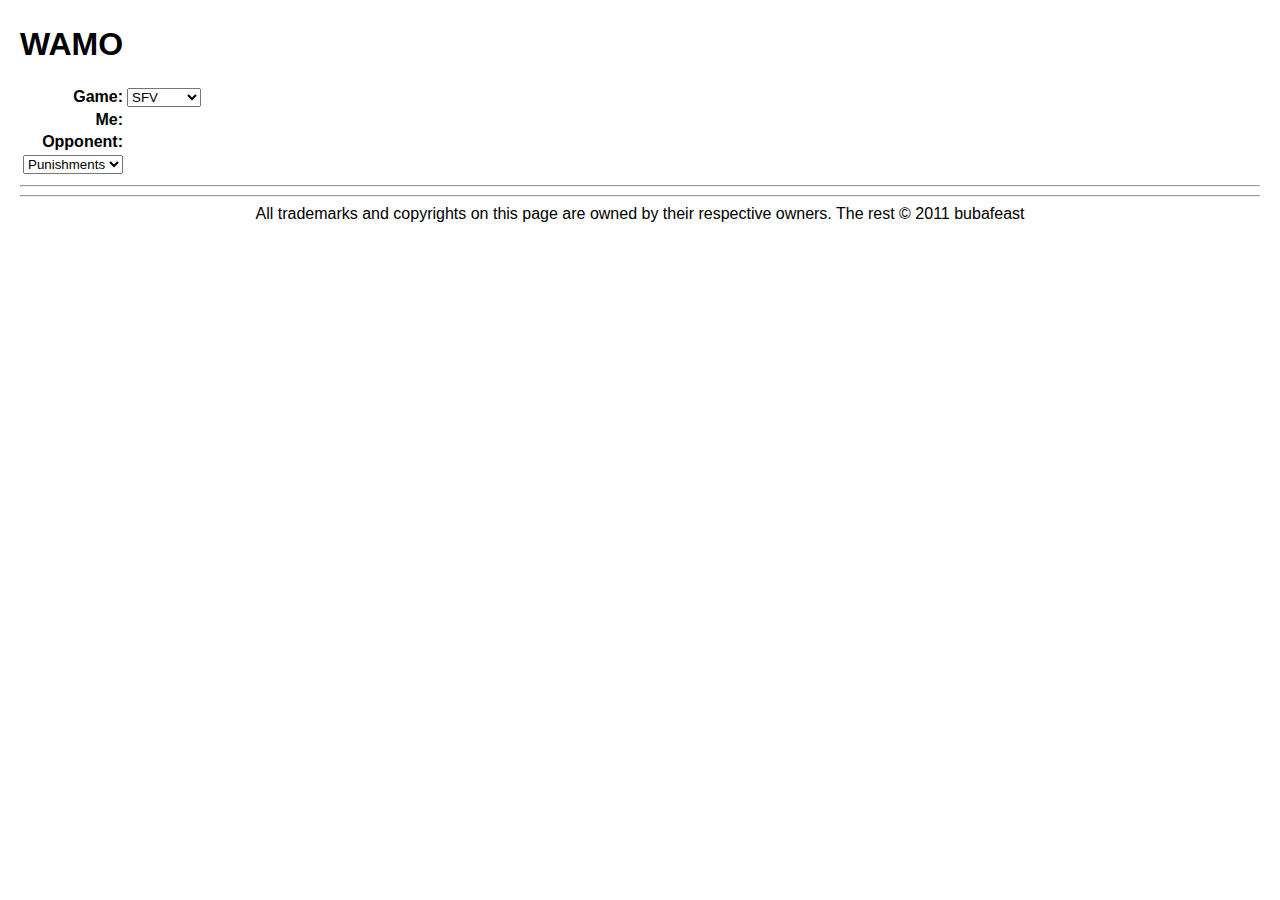
<file: index.html>
<!DOCTYPE html>
<html manifest="main.manifest">
  <head>
    <meta http-equiv="Content-Type" content="text/html; charset=utf-8">
    <link type="text/css" rel="stylesheet" href="css/wamo.css">

    <link rel="stylesheet" media="only screen and (max-device-width: 480px)" href="css/wamo-mobile.css" type="text/css">

    <meta name="viewport" content="user-scalable=no, width=device-width" />

    <!-- iPhone -->
    <link href="imgs/hakan_icon.png" rel="apple-touch-icon"/>
    <meta name="apple-mobile-web-app-capable" content="yes"/>
    <meta name="apple-mobile-web-app-status-bar-style" content="black"/>
      
    <title>WAMO - by bubafeast</title>

  </head>
  
  <body>

    <h1>WAMO</h1>

    <form type="post" action="#" onsubmit="return false;">
      <table>
	<caption></caption>
	<thead>
	  <tr>
	    <th class="rightAlign">Game:</th>
	    <th class="leftAlign">
	      <select name="game" id="game">
		<option value="SFV">SFV</option>
<!--		<option value="SFxT">SFxT</option> -->
		<option value="USF4">USF4</option>
		<option value="SSF4AE">SSF4AE</option>
<!--		<option value="SSF4">SSF4</option> -->
<!--		<option value="DUMMY">DUMMY</option> -->
	      </select>
	    </th>
	  </tr>
	  <tr>
	    <th class="rightAlign">Me:</th>
	    <th class="leftAlign" id="myChar"></th>
	  </tr>
	  <tr>
	    <th class="rightAlign">Opponent:</th>
	    <th class="leftAlign" id="opponentChar"></th>
	  </tr>
	  
	  <tr>
	    <th class="rightAlign">
	      <select name="action" id="action">
		<option value="punishments">Punishments</option>
		<option value="blocked">Blocked</option>
		<option value="hit">Hit with</option>
		<option value="meaty">Meaty with</option>
		<option value="framedata">FrameData</option>
	      </select>
	    </th>
	    <th class="leftAlign" id="move"></th>
	  </tr>
	</thead>
      </table>
    </form>
      
    <hr/>

    <div id="details"></div>

    <hr/>
    
    <div class="copy">
      All trademarks and copyrights on this page are owned by their respective owners. The rest &copy; 2011 bubafeast
    </div>
    
    <script type="text/javascript" src="js/meta.min.js"></script>
    <script type="text/javascript" src="js/wamo.js"></script>
    <script type="text/javascript" src="js/wamo.model.js"></script>
    <script type="text/javascript" src="js/wamo.ui.js"></script>
    <script type="text/javascript" src="js/wamo.view.js"></script>
    <script type="text/javascript" src="js/wamo.controller.js"></script>
    <script type="text/javascript" src="js/wamo.type.js"></script>
    <script type="text/javascript" src="js/wamo.type.hit.js"></script>
    <script type="text/javascript" src="js/wamo.type.meaty.js"></script>
    <script type="text/javascript" src="js/wamo.type.blocked.js"></script>
    <script type="text/javascript" src="js/wamo.type.framedata.js"></script>
    <script type="text/javascript" src="js/wamo.type.punishments.js"></script>

    <script>
    wamo.init();
    </script>

  </body>
</html>
</file>
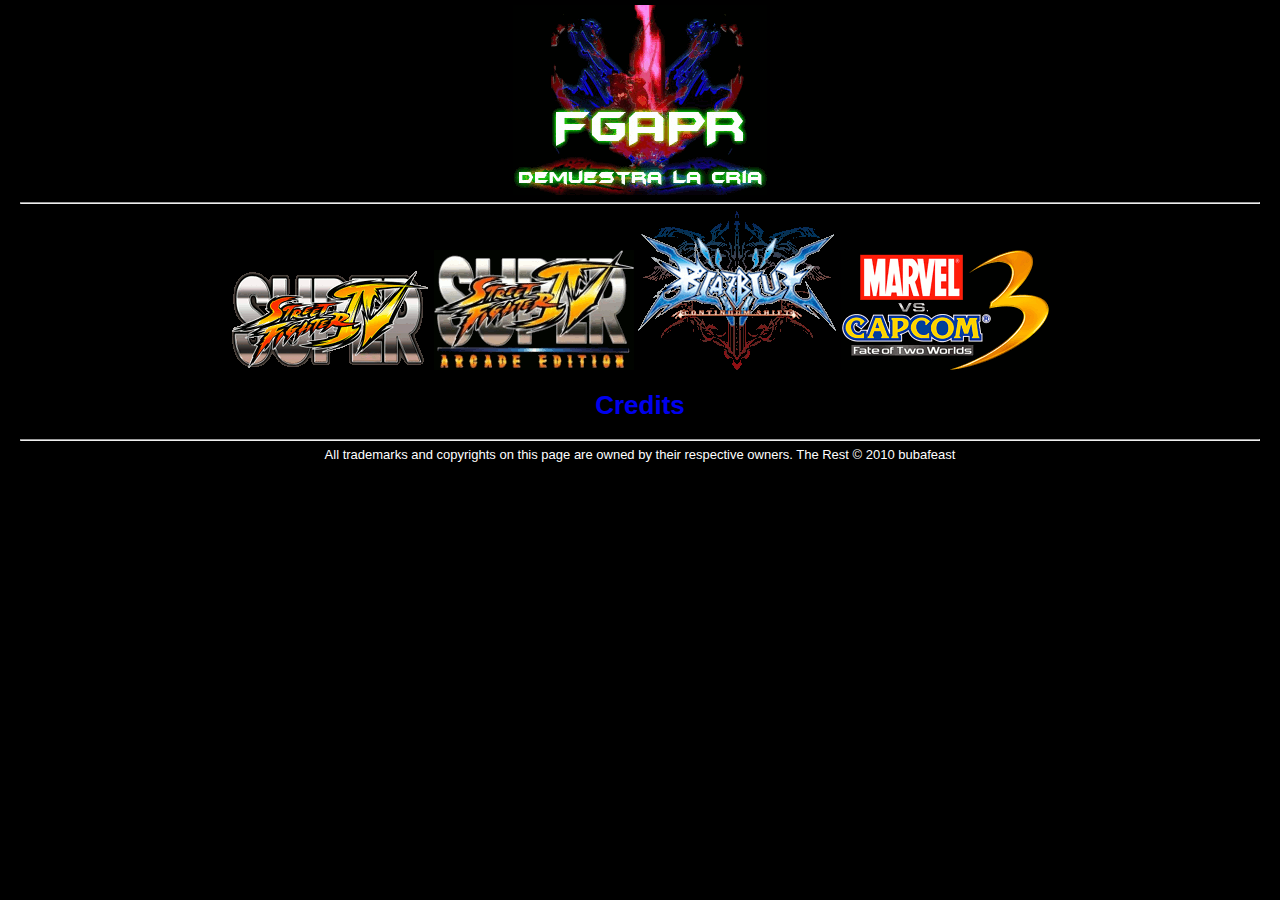
<file: index.old.html>
<!DOCTYPE HTML PUBLIC "-//W3C//DTD HTML 4.01 Transitional//EN" "http://www.w3.org/TR/html4/loose.dtd">
<html>
<head>
<meta http-equiv="Content-Type" content="text/html; charset=iso-8859-15">
<link type="text/css" rel="stylesheet" href="wamo.css">

<title>WAMO - by bubafeast</title>
</head>

<body>
<div id="logo"><a href="http://www.fgapr.com"><img src="imgs/fgapr.png"/></a></div>

<hr/>

<div id="logo">
  <a href="SSF4/onblock.html"><img src="imgs/ssf4-logo.png"/></a>
  <a href="SSF4AE/onblock.html"><img src="imgs/ssf4ae-logo.png"/></a>
  <a href="BB_CS/onblock.html"><img src="imgs/bb_cs-logo.png"/></a>
  <a href="MVC3/onblock.html"><img src="imgs/mvc3-logo.png"/></a>
</div>
<div id="logo"><a href="credits.html"><h1>Credits</h1></a></div>

<hr/>

<div class="copy">All trademarks and copyrights on this page are owned by their respective owners. The Rest &copy; 2010 bubafeast</div>

<script type="text/javascript">

  var _gaq = _gaq || [];
  _gaq.push(['_setAccount', 'UA-250504-9']);
  _gaq.push(['_trackPageview']);

  (function() {
    var ga = document.createElement('script'); ga.type = 'text/javascript'; ga.async = true;
    ga.src = ('https:' == document.location.protocol ? 'https://ssl' : 'http://www') + '.google-analytics.com/ga.js';
    var s = document.getElementsByTagName('script')[0]; s.parentNode.insertBefore(ga, s);
  })();

</script>

</body> </html>
</file>
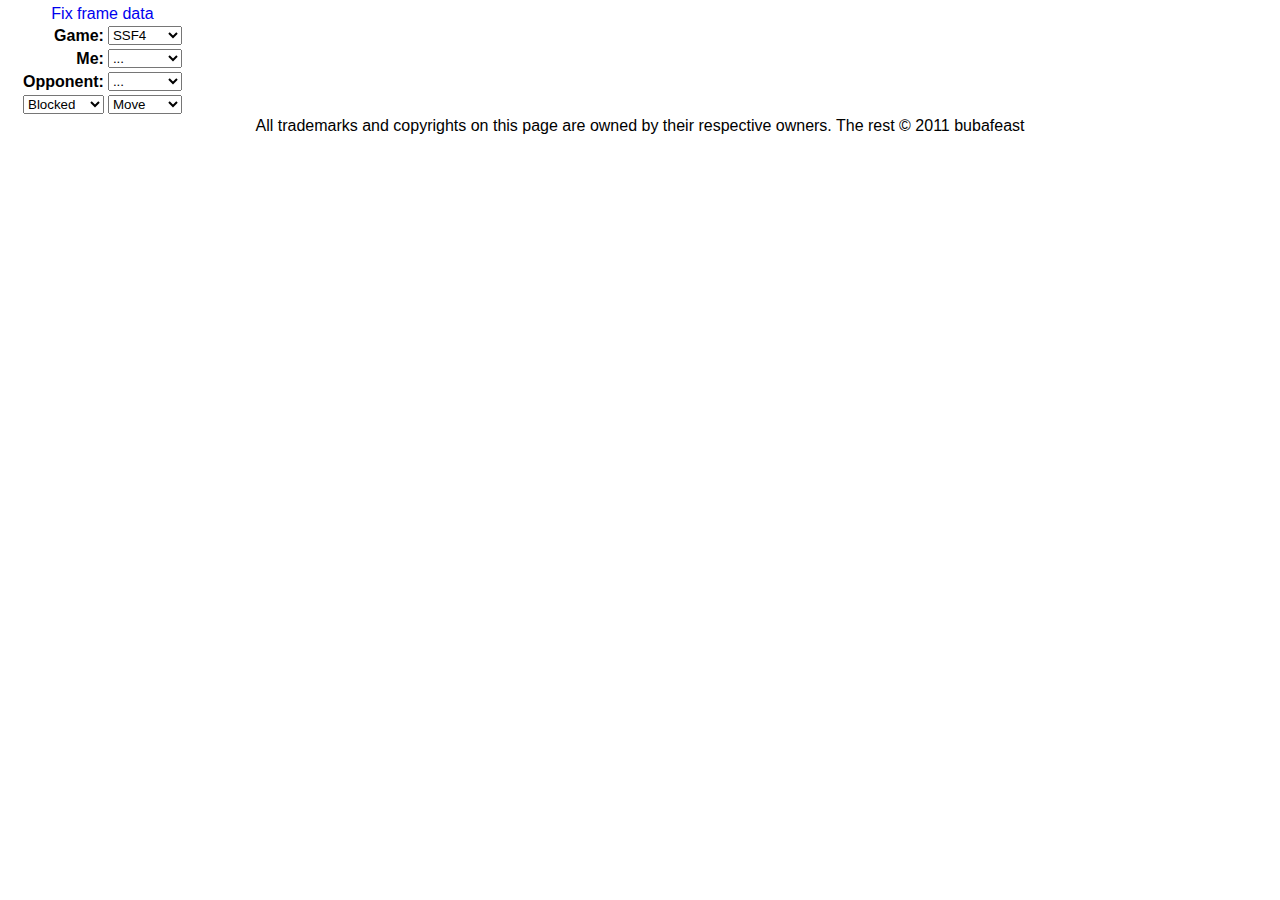
<file: wamo.html>
<!DOCTYPE HTML PUBLIC "-//W3C//DTD HTML 4.01 Transitional//EN" "http://www.w3.org/TR/html4/loose.dtd">
<html>
  <head>
    <meta http-equiv="Content-Type" content="text/html; charset=utf-8">
    <link type="text/css" rel="stylesheet" href="css/wamo.css">

    <title>WAMO - by bubafeast</title>

  </head>
  
  <body>

    <form type="post" action="#" onsubmit="return false;">
      <table>
	<caption><a href="#">Fix frame data</a></caption>
	<thead>
	  <tr>
	    <th class="rightAlign">Game:</th>
	    <th class="leftAlign">
	      <select name="game" id="game">
		<option value="SSF4">SSF4</option>
		<option value="SSF4AE">SSF4AE</option>
	      </select>
	    </th>
	  </tr>
	  <tr>
	    <th class="rightAlign">Me:</th>
	    <th class="leftAlign">
	      <select name="myChar" id="myChar">
		<option value="0">...</option>
	      </select>
	    </th>
	  </tr>
	  <tr>
	    <th class="rightAlign">Opponent:</th>
	    <th class="leftAlign">
	      <select name="opponentChar" id="opponentChar">
		<option value="0">...</option>
	      </select>
	    </th>
	  </tr>
	  
	  <tr>
	    <th class="rightAlign">
	      <select name="action" id="action">
		<option value="blocked">Blocked</option>
		<option value="hit">Hit with</option>
	      </select>
	    </th>
	    <th class="leftAlign">
	      <select name="move" id="move">
		<option value="0">Move</option>
	      </select>
	    </th>
	  </tr>
	</thead>
      </table>
    </form>
      
    <div id="details"></div>
      
    <div class="copy">
      All trademarks and copyrights on this page are owned by their respective owners. The rest &copy; 2011 bubafeast
    </div>
    
    <script src="meta.min.js"></script>
    <script src="js/wamo.js"></script>
    <script src="js/wamo.model.js"></script>
    <script src="js/wamo.ui.js"></script>
    <script src="js/wamo.view.js"></script>
    <script src="js/wamo.controller.js"></script>

    <script>
    wamo.init();
    </script>
    
  </body>
</html>
</file>
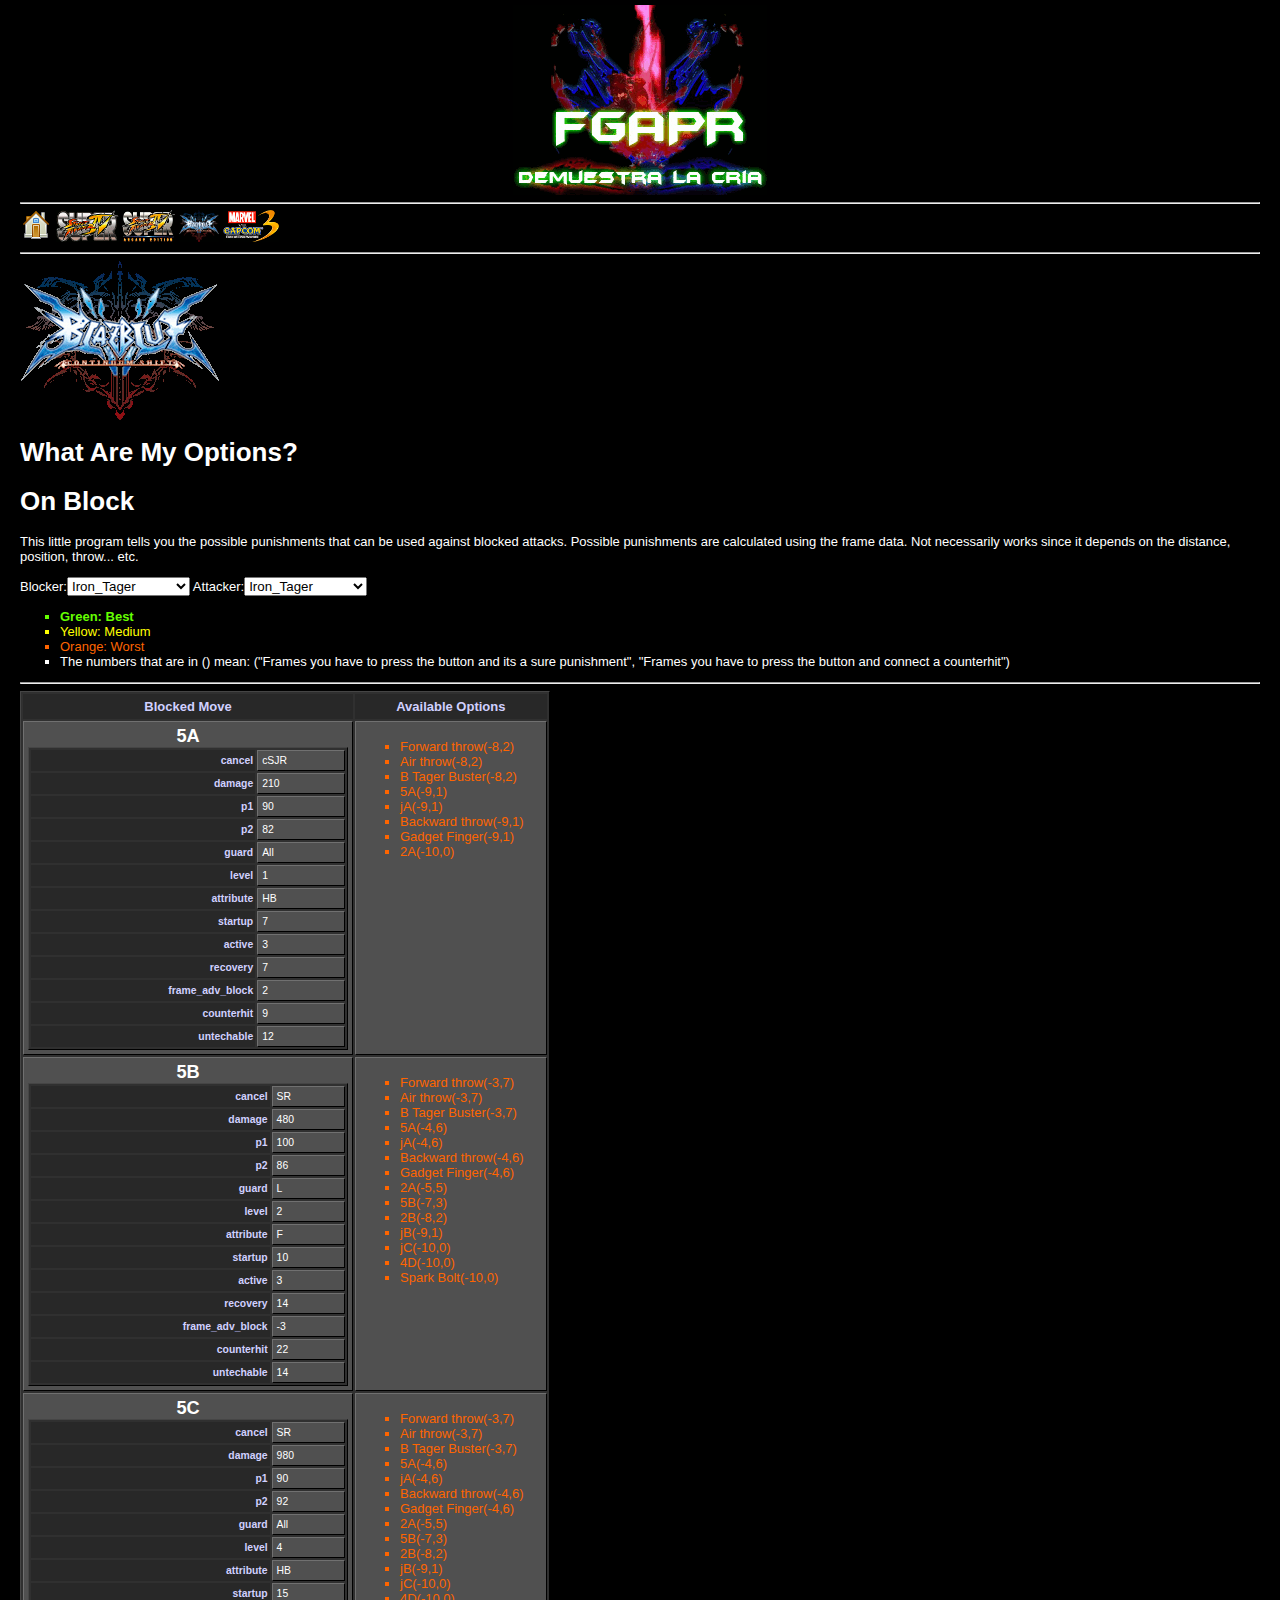
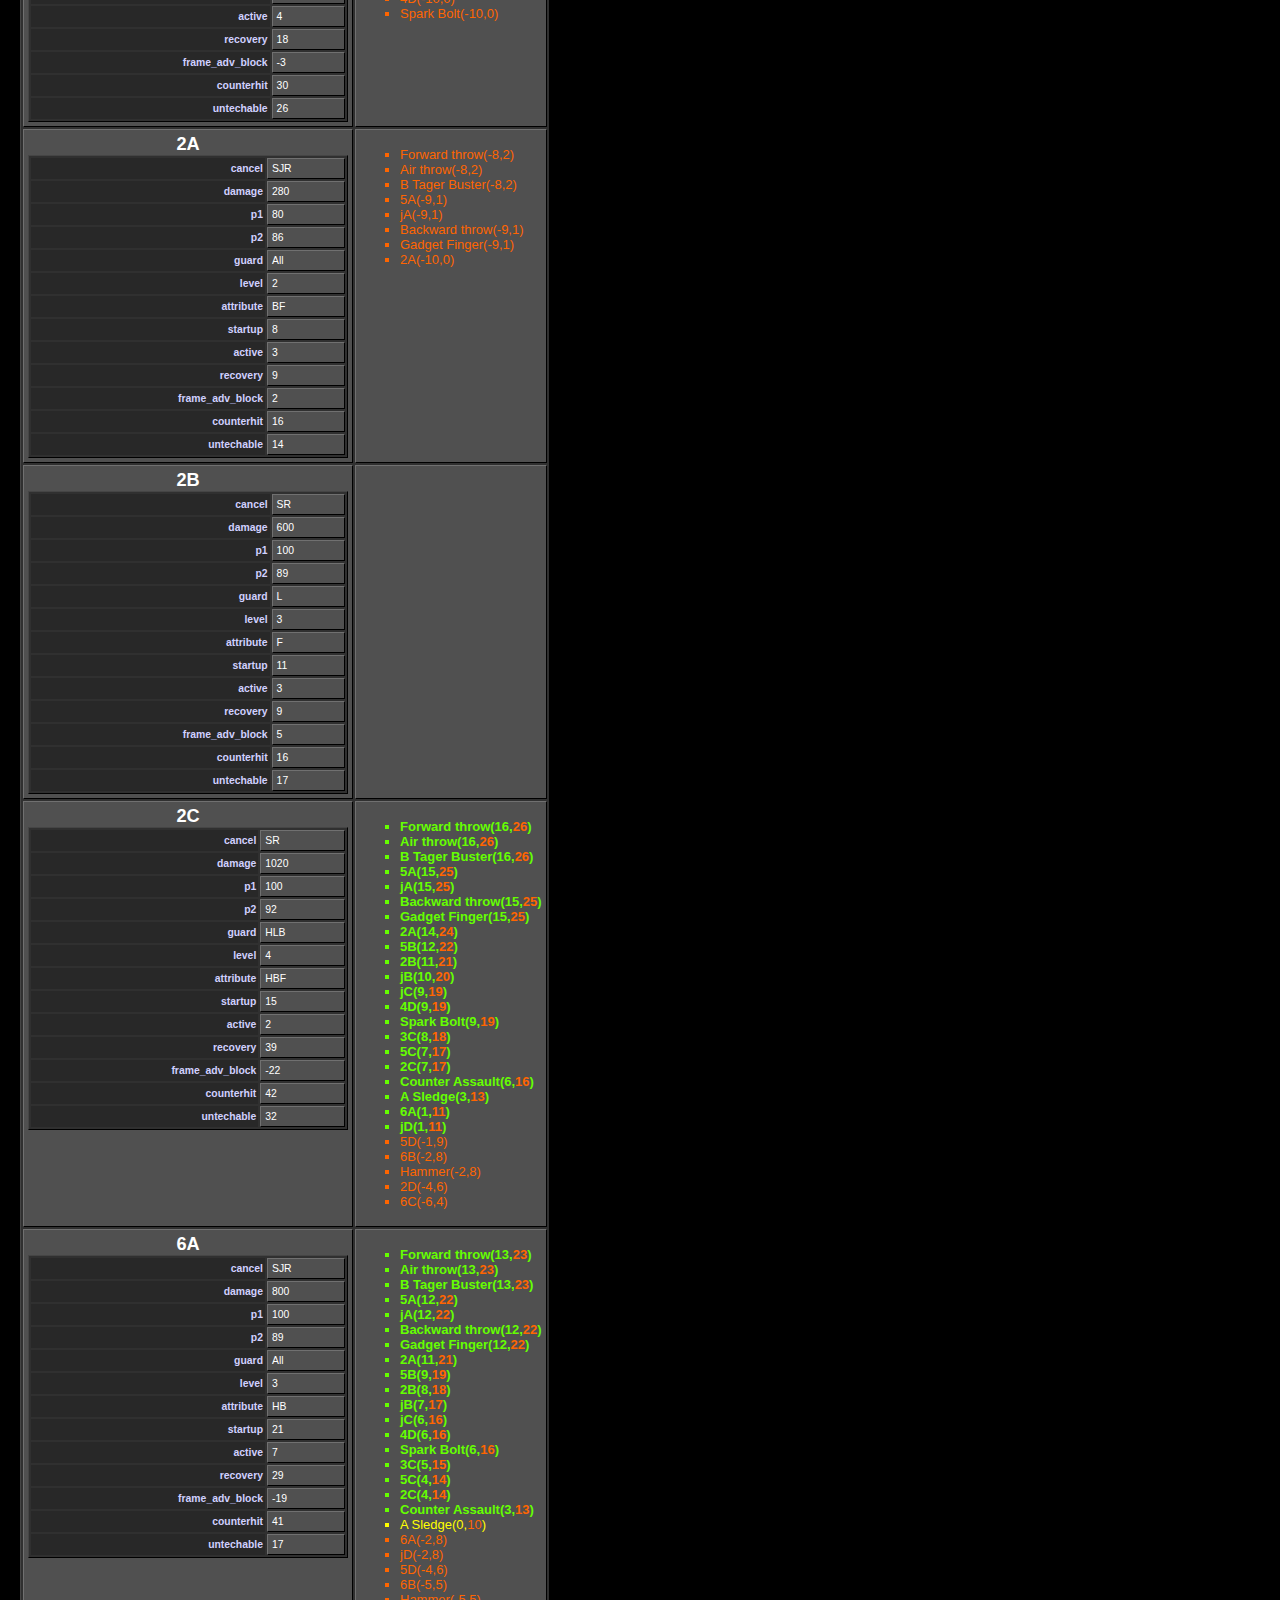
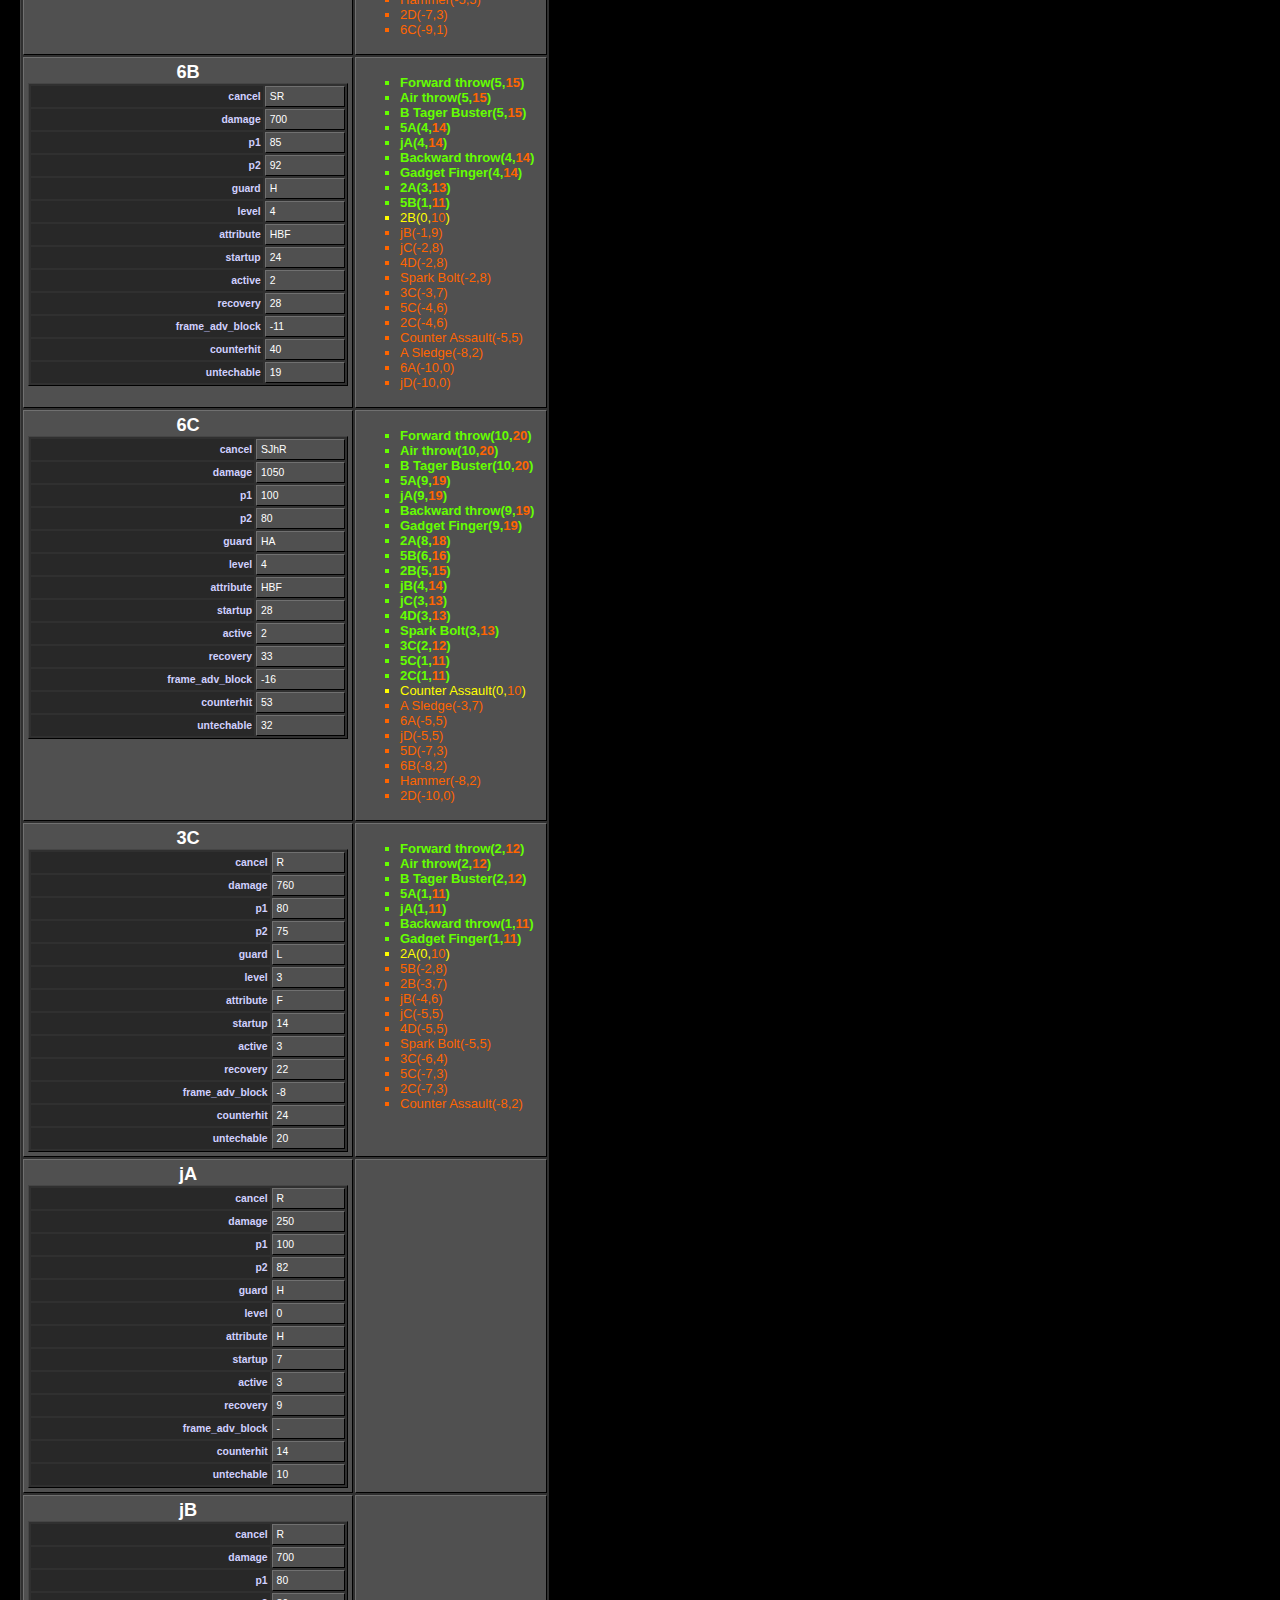
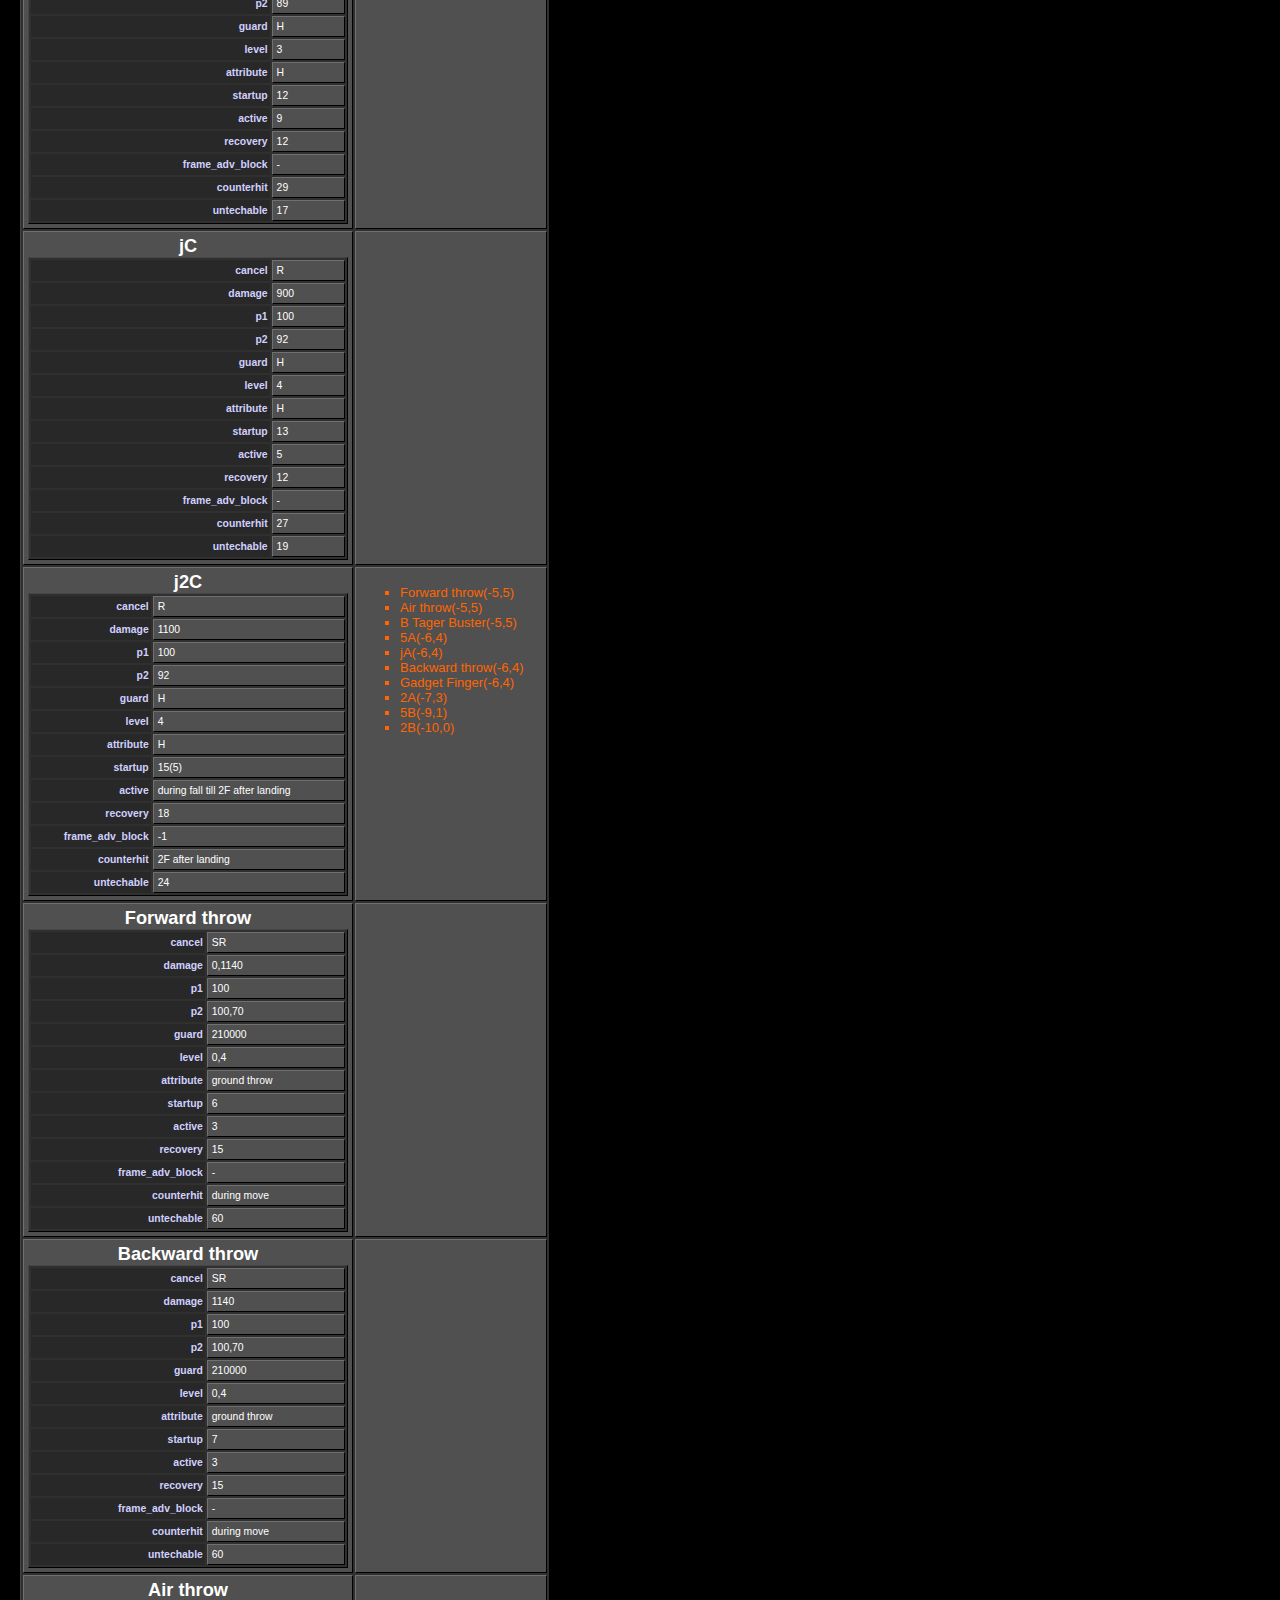
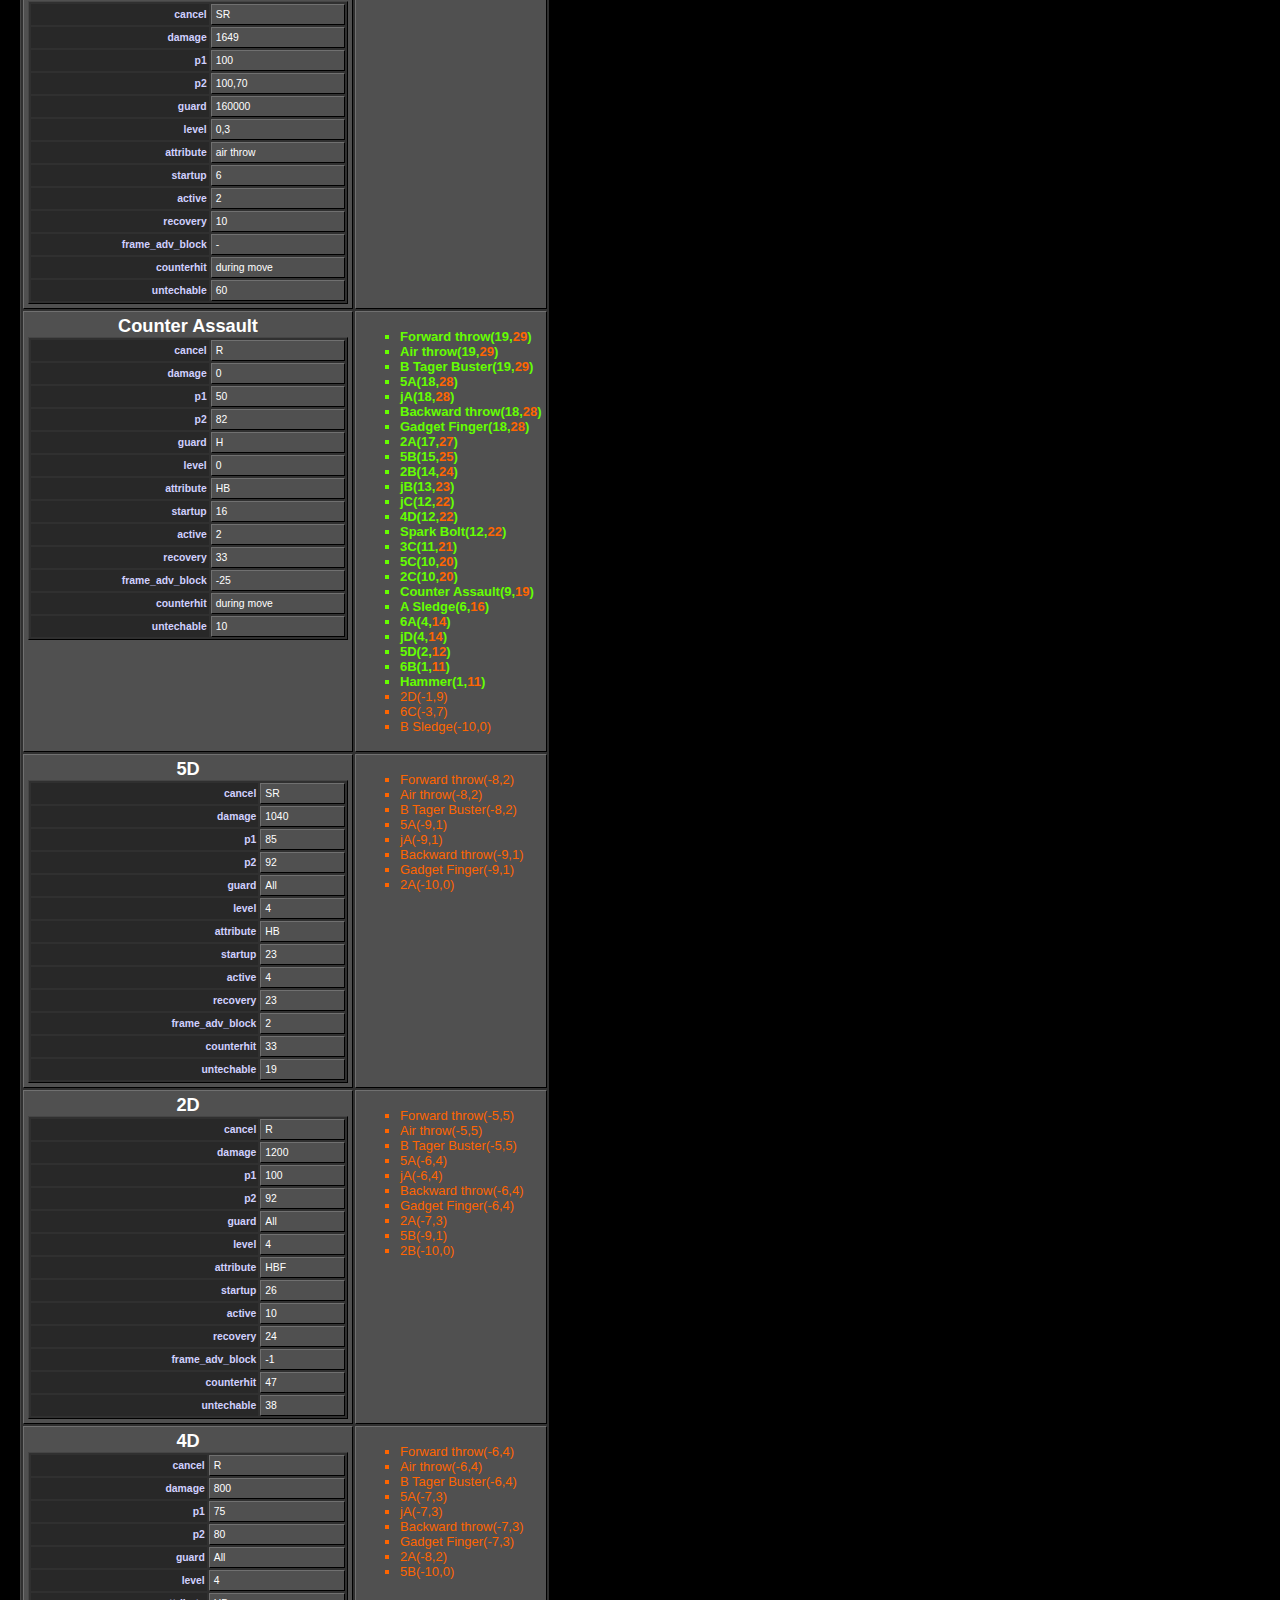
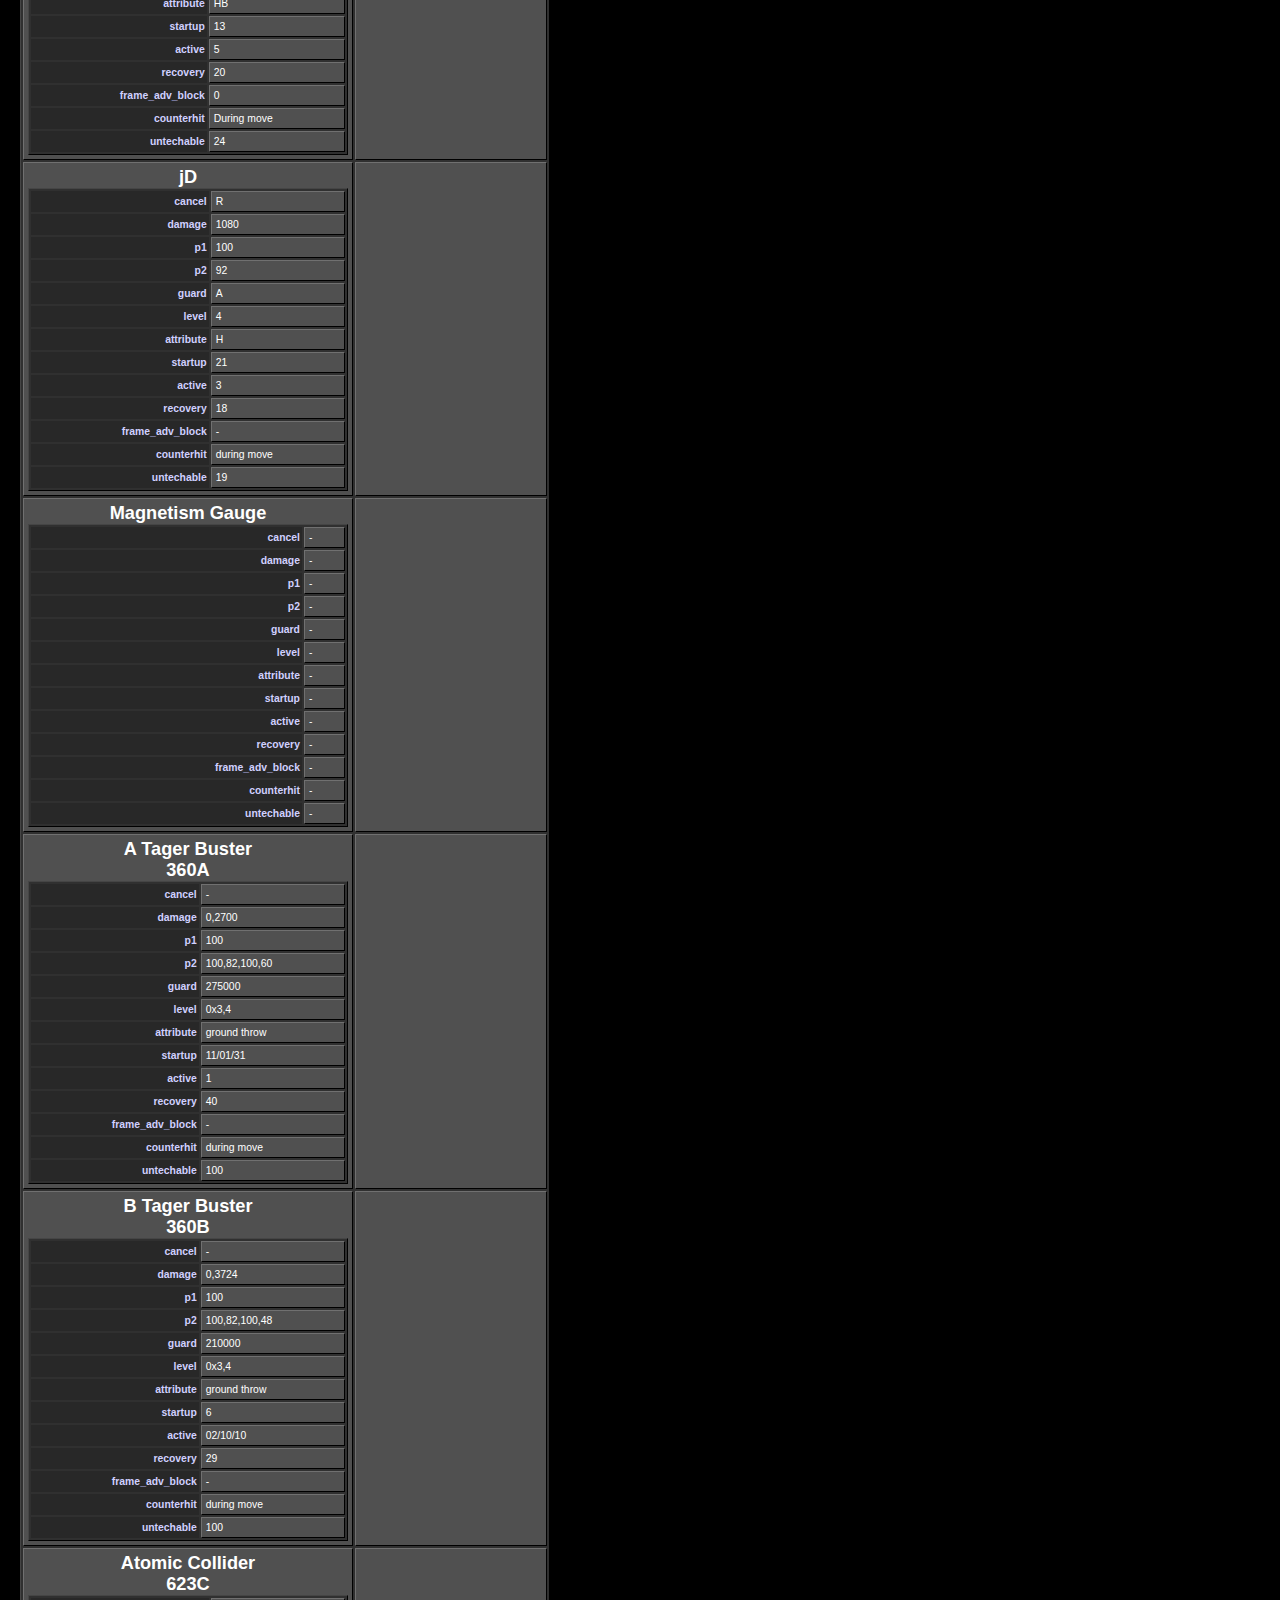
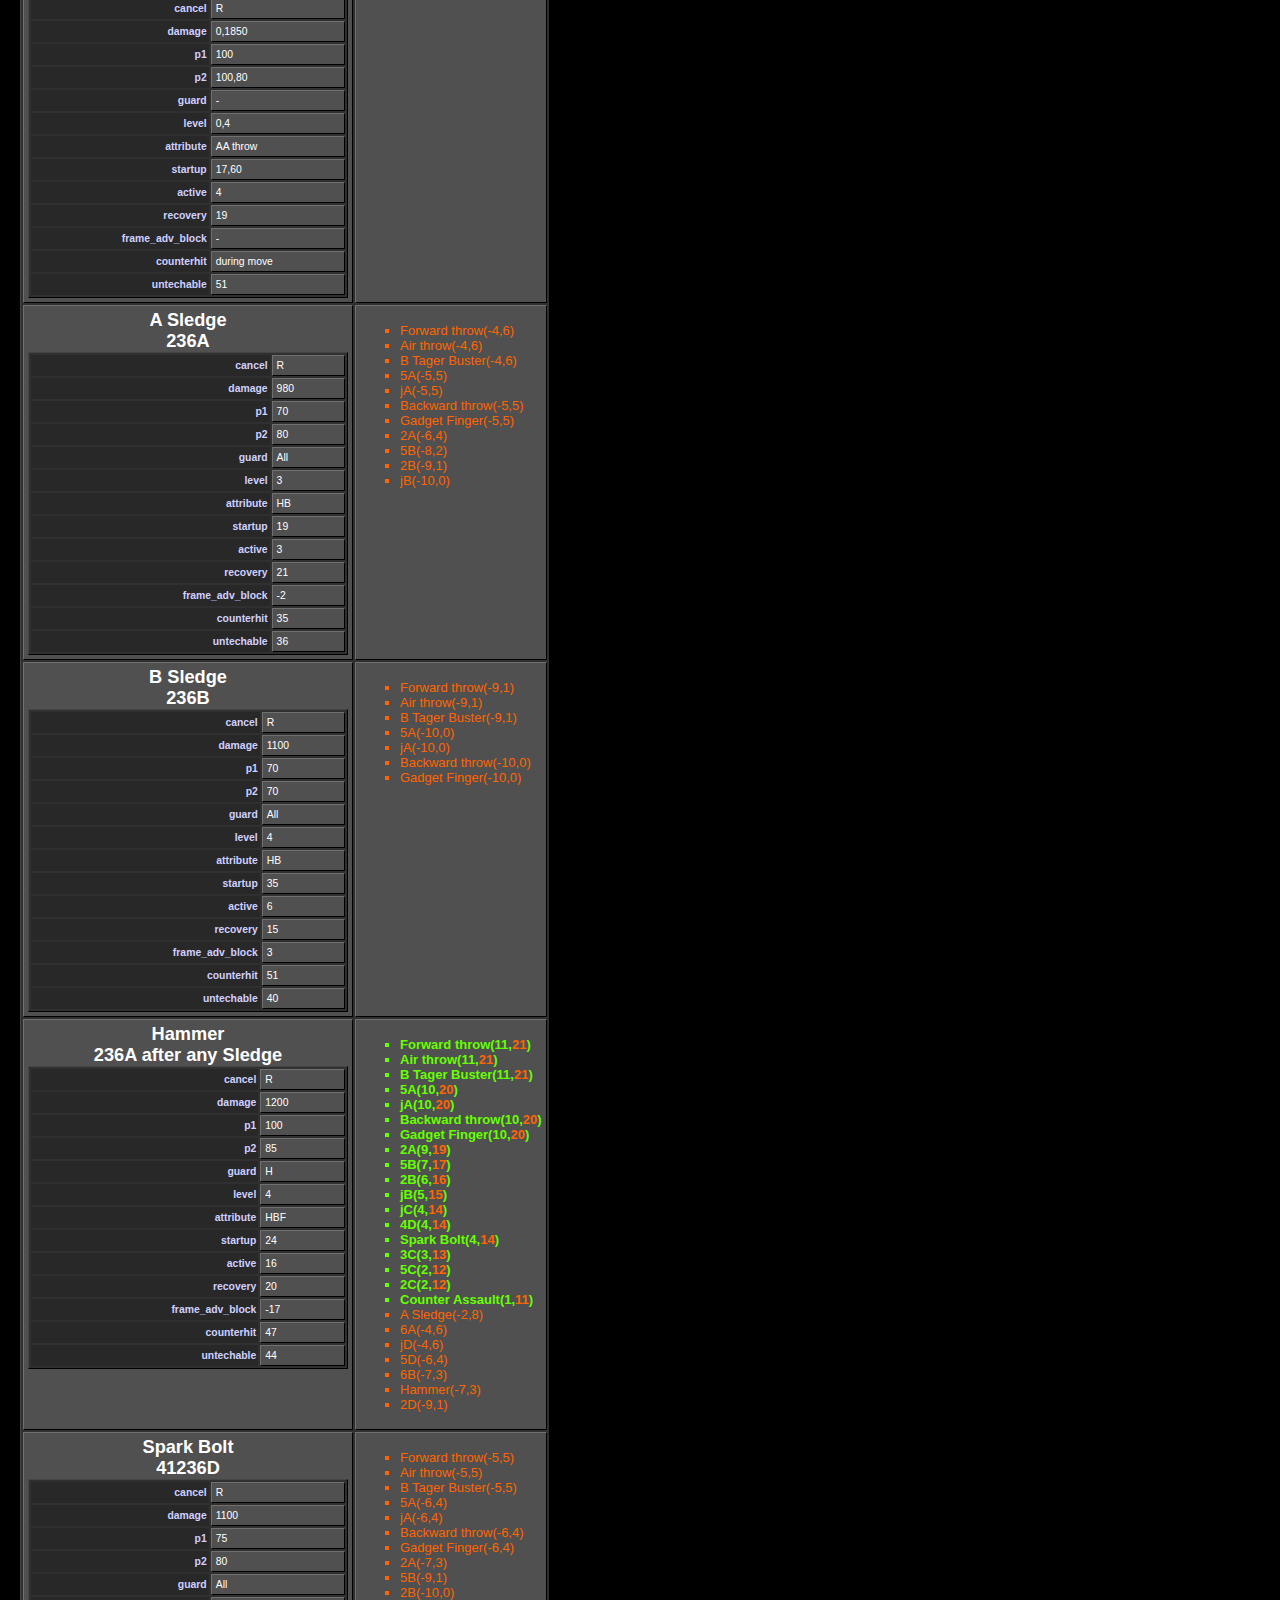
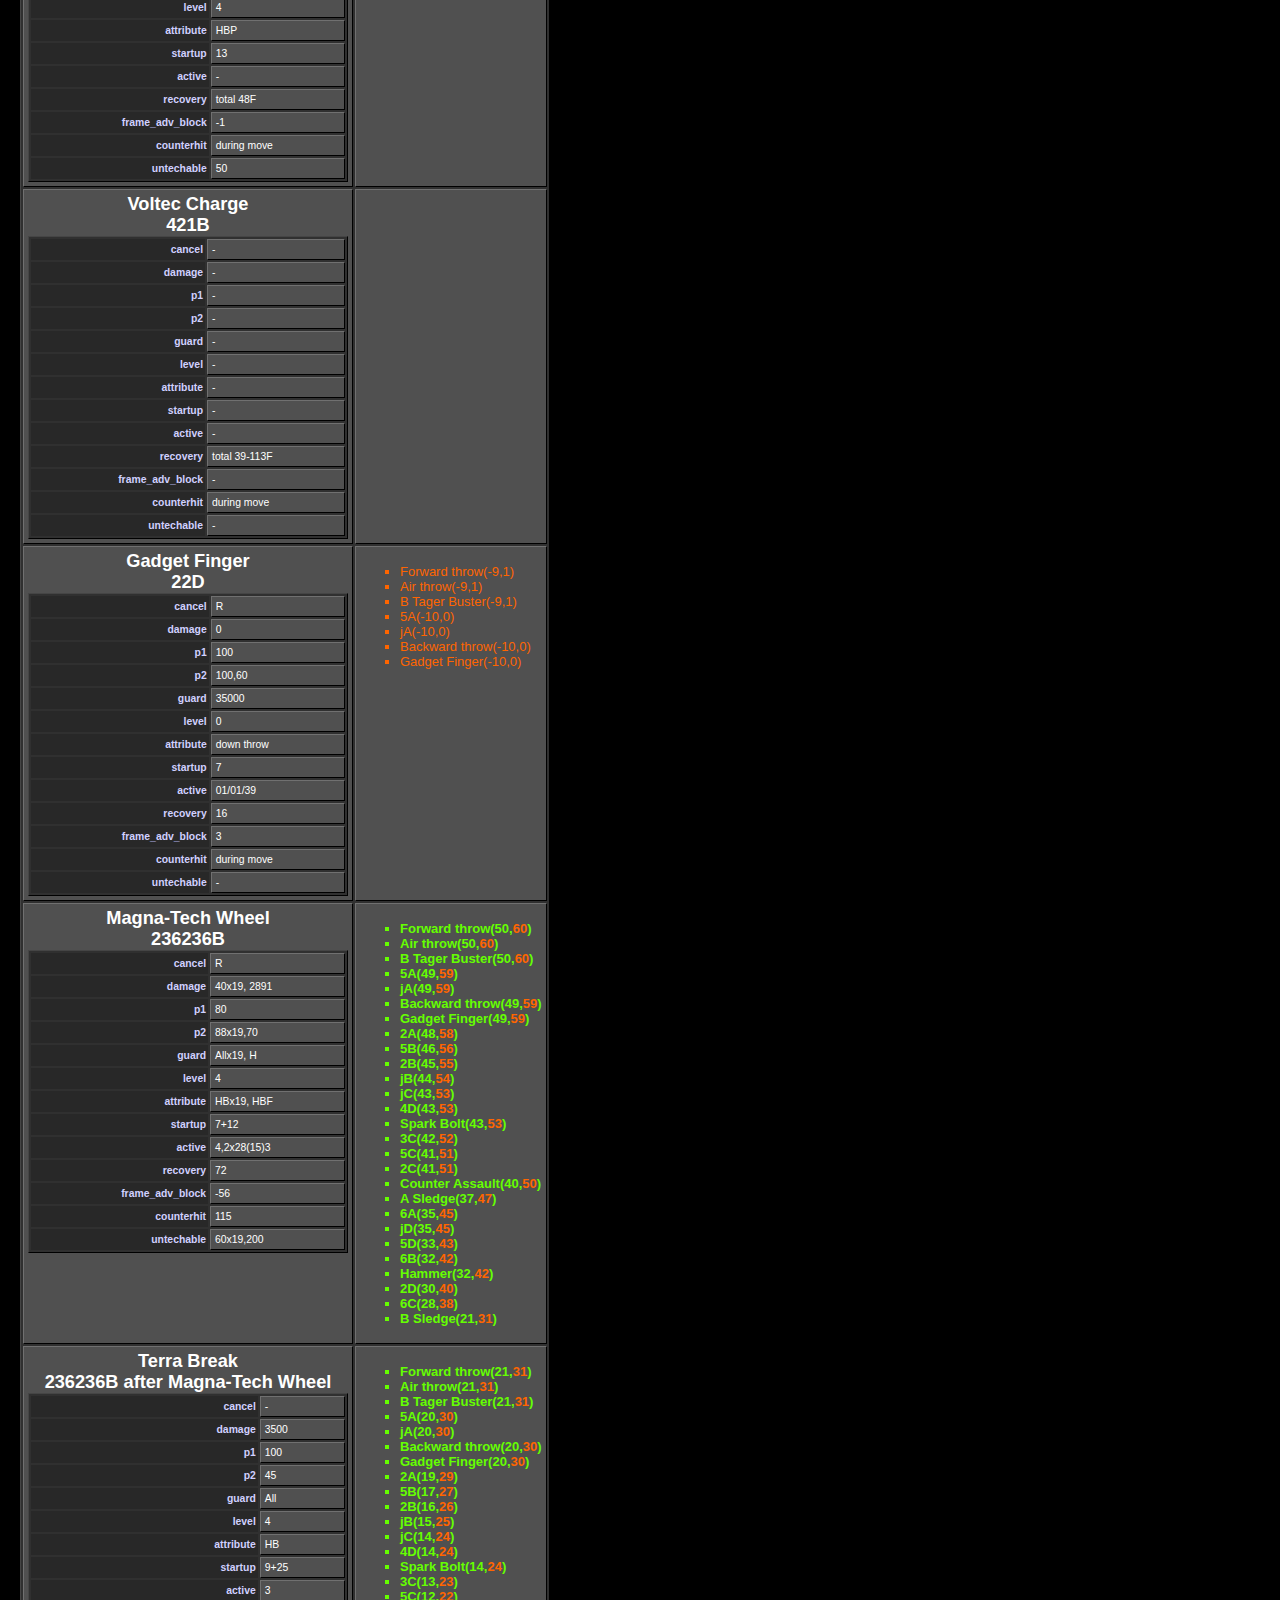
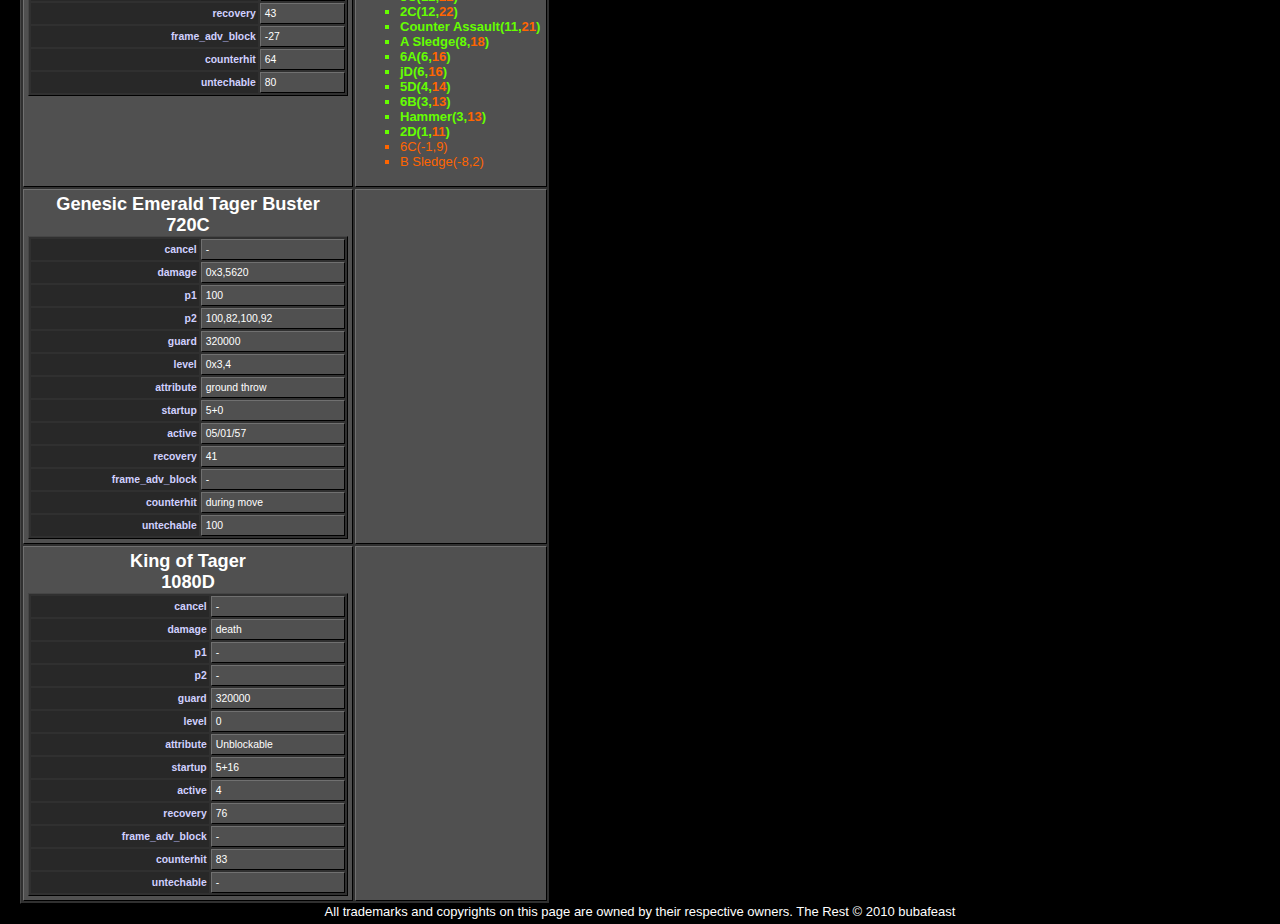
<file: BB_CS/onblock.html>
<!DOCTYPE HTML PUBLIC "-//W3C//DTD HTML 4.01 Transitional//EN" "http://www.w3.org/TR/html4/loose.dtd">
<html>
<head>
<meta http-equiv="Content-Type" content="text/html; charset=UTF-8">
<link type="text/css" rel="stylesheet" href="../wamo.css">

<title>WAMO On Block? - by bubafeast</title>
</head>

<body>
<div id="logo"><a href="http://www.fgapr.com"><img src="../imgs/fgapr.png"/></a></div>

<hr />
<a href="../"><img src="../imgs/house.png"/></a>
<a href="../SSF4/onblock.html"><img src="../imgs/ssf4-icon.png"/></a>
<a href="../SSF4AE/onblock.html"><img src="../imgs/ssf4ae-icon.png"/></a>
<a href="../BB_CS/onblock.html"><img src="../imgs/bb_cs-icon.png"/></a>
<a href="../MVC3/onblock.html"><img src="../imgs/mvc3-icon.png"/></a>
<hr />

<img src="../imgs/bb_cs-logo.png"/>
<h1>What Are My Options?</h1>
<h1>On Block <!-- &middot; <a href="onhit.html">On Hit</a> --> </h1>

<p>This little program tells you the possible punishments that can be used against blocked attacks. Possible punishments are calculated using the frame data. Not necessarily works since it depends on the distance, position, throw... etc.</p>

Blocker:<span id="p2_dd"></span>
Attacker:<span id="p1_dd"></span>

<ul>
  <li class="best">Green: Best</li>
  <li class="medium">Yellow: Medium</li>
  <li class="worst">Orange: Worst</li>
  <li>The numbers that are in () mean: ("Frames you have to press the button and its a sure punishment", "Frames you have to press the button and connect a counterhit")</li>
</ul>
<hr/>
<div id="box"></div>

<script src="../js/meta.min.js"></script>
<script src="dropdown.js" charset="UTF-8"></script>
<script src="../wamo.js"></script>

<script>
load_dropdown( Meta.dom.$().select('#p2_dd'), 'p2_select', 'onblock();return false;' );
load_dropdown( Meta.dom.$().select('#p1_dd'), 'p1_select', 'onblock();return false;' );
onblock();
</script>

<div class="copy">All trademarks and copyrights on this page are owned by their respective owners. The Rest &copy; 2010 bubafeast</div>

<script type="text/javascript">

  var _gaq = _gaq || [];
  _gaq.push(['_setAccount', 'UA-250504-9']);
  _gaq.push(['_trackPageview']);

  (function() {
    var ga = document.createElement('script'); ga.type = 'text/javascript'; ga.async = true;
    ga.src = ('https:' == document.location.protocol ? 'https://ssl' : 'http://www') + '.google-analytics.com/ga.js';
    var s = document.getElementsByTagName('script')[0]; s.parentNode.insertBefore(ga, s);
  })();

</script>

</body> </html>
</file>
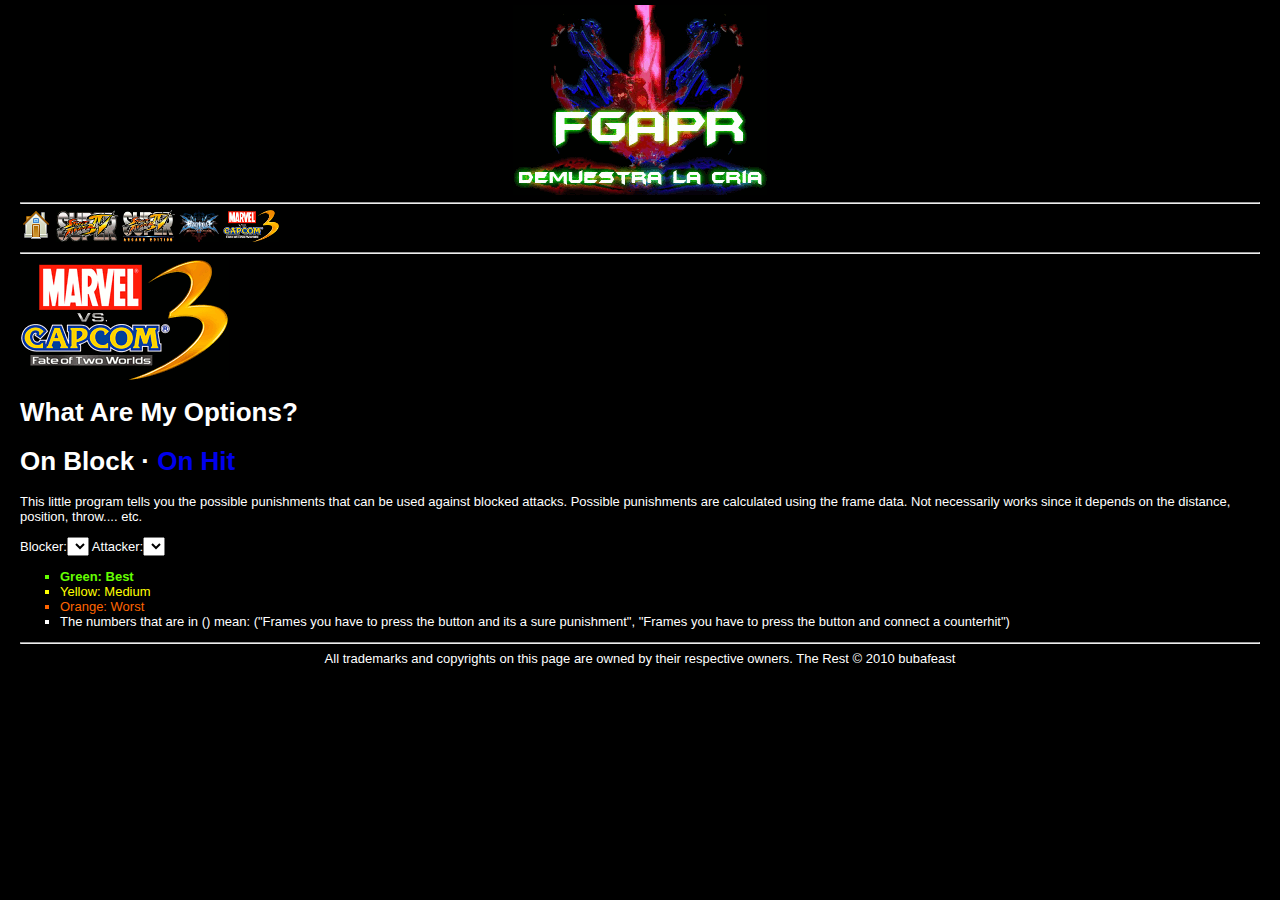
<file: MVC3/onblock.html>
<!DOCTYPE HTML PUBLIC "-//W3C//DTD HTML 4.01 Transitional//EN" "http://www.w3.org/TR/html4/loose.dtd">
<html>
<head>
<meta http-equiv="Content-Type" content="text/html; charset=iso-8859-15">
<link type="text/css" rel="stylesheet" href="../wamo.css">

<title>WAMO On Block? - by bubafeast</title>
</head>

<body>
<div id="logo"><a href="http://www.fgapr.com"><img src="../imgs/fgapr.png"/></a></div>

<hr />
<a href="../"><img src="../imgs/house.png"/></a>
<a href="../SSF4/onblock.html"><img src="../imgs/ssf4-icon.png"/></a>
<a href="../SSF4AE/onblock.html"><img src="../imgs/ssf4ae-icon.png"/></a>
<a href="../BB_CS/onblock.html"><img src="../imgs/bb_cs-icon.png"/></a>
<a href="../MVC3/onblock.html"><img src="../imgs/mvc3-icon.png"/></a>
<hr />

<img src="../imgs/mvc3-logo.png"/>
<h1>What Are My Options?</h1>
<h1>On Block &middot; <a href="onhit.html">On Hit</a></h1>

<p>This little program tells you the possible punishments that can be used against blocked attacks. Possible punishments are calculated using the frame data. Not necessarily works since it depends on the distance, position, throw.... etc.</p>

Blocker:<span id="p2_dd"></span>
Attacker:<span id="p1_dd"></span>

<ul>
  <li class="best">Green: Best</li>
  <li class="medium">Yellow: Medium</li>
  <li class="worst">Orange: Worst</li>
  <li>The numbers that are in () mean: ("Frames you have to press the button and its a sure punishment", "Frames you have to press the button and connect a counterhit")</li>
</ul>
<hr/>
<div id="box"></div>

<script src="../js/meta.min.js"></script>
<script src="dropdown.js"></script>
<script src="../wamo.js"></script>

<script>
load_dropdown( Meta.dom.$().select('#p2_dd'), 'p2_select', 'onblock();return false;' );
load_dropdown( Meta.dom.$().select('#p1_dd'), 'p1_select', 'onblock();return false;' );
onblock();
</script>

<div class="copy">All trademarks and copyrights on this page are owned by their respective owners. The Rest &copy; 2010 bubafeast</div>

<script type="text/javascript">

  var _gaq = _gaq || [];
  _gaq.push(['_setAccount', 'UA-250504-9']);
  _gaq.push(['_trackPageview']);

  (function() {
    var ga = document.createElement('script'); ga.type = 'text/javascript'; ga.async = true;
    ga.src = ('https:' == document.location.protocol ? 'https://ssl' : 'http://www') + '.google-analytics.com/ga.js';
    var s = document.getElementsByTagName('script')[0]; s.parentNode.insertBefore(ga, s);
  })();

</script>

</body> </html>
</file>
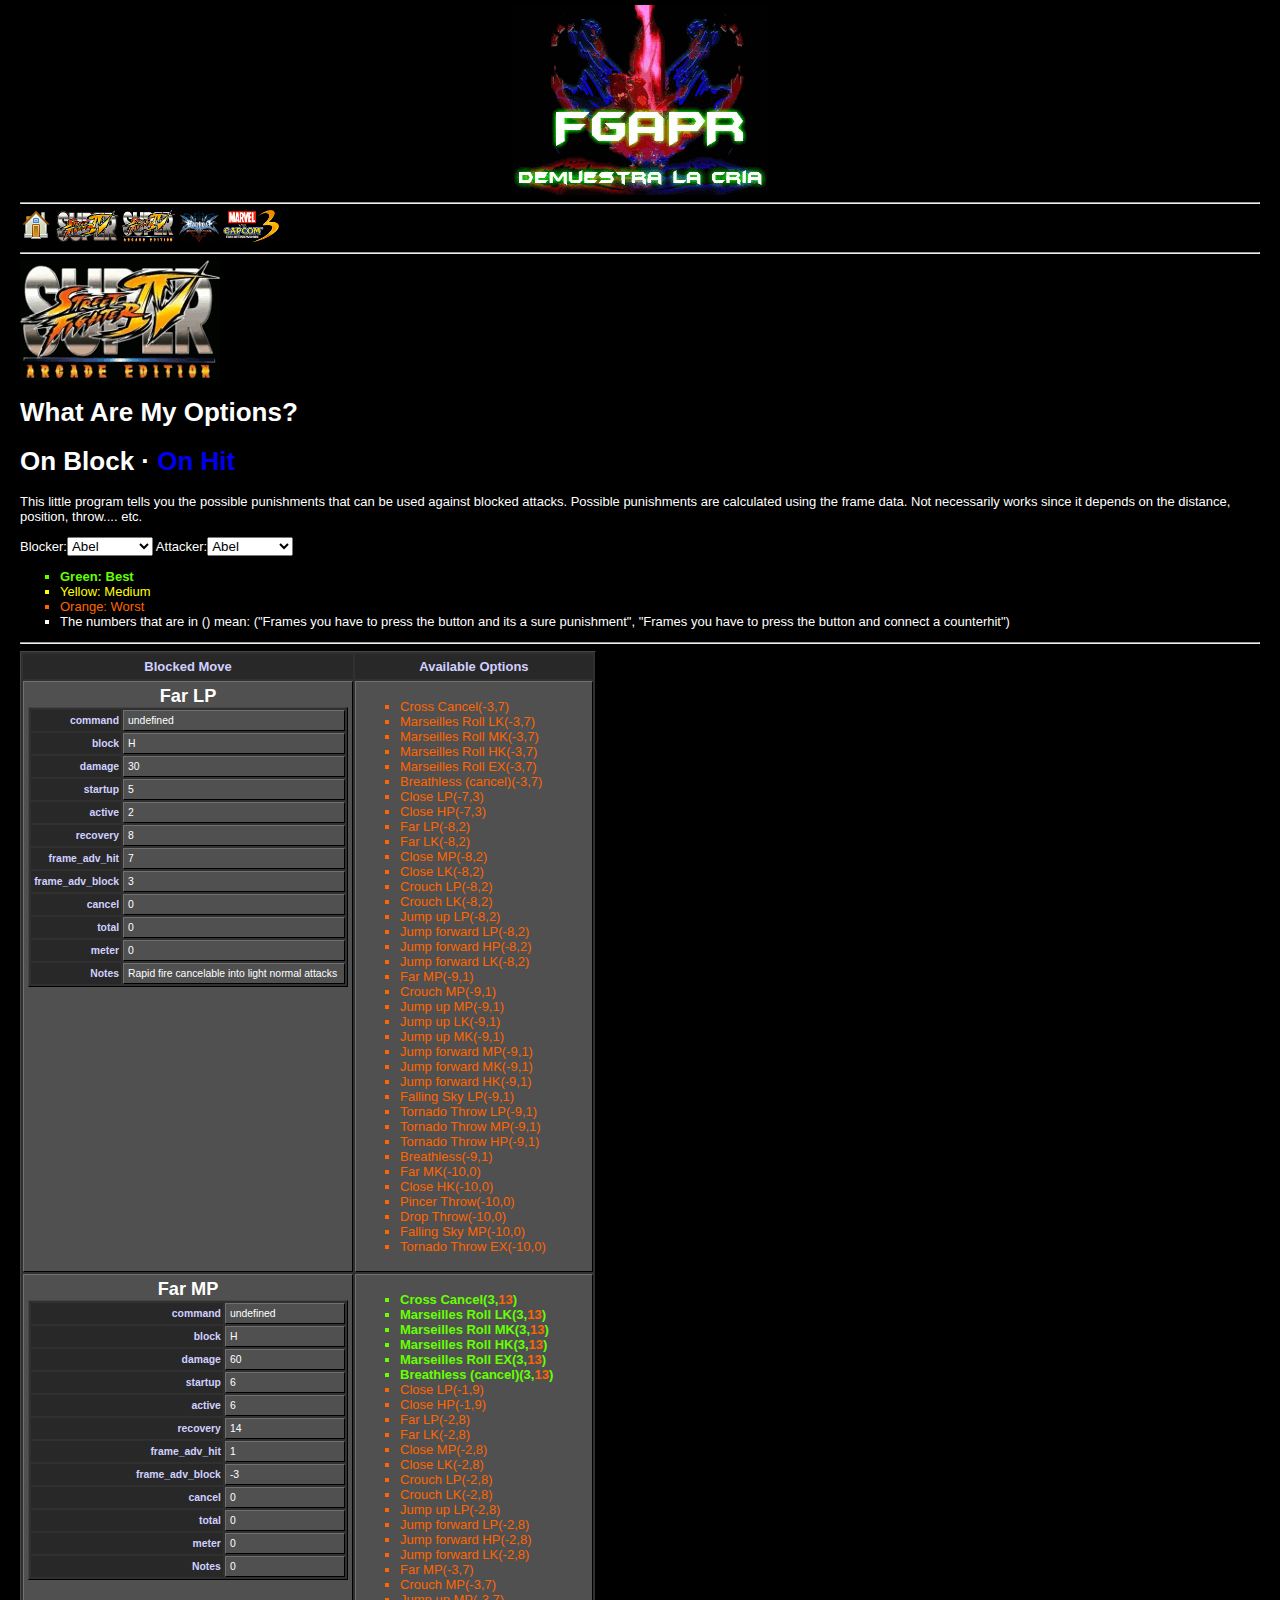
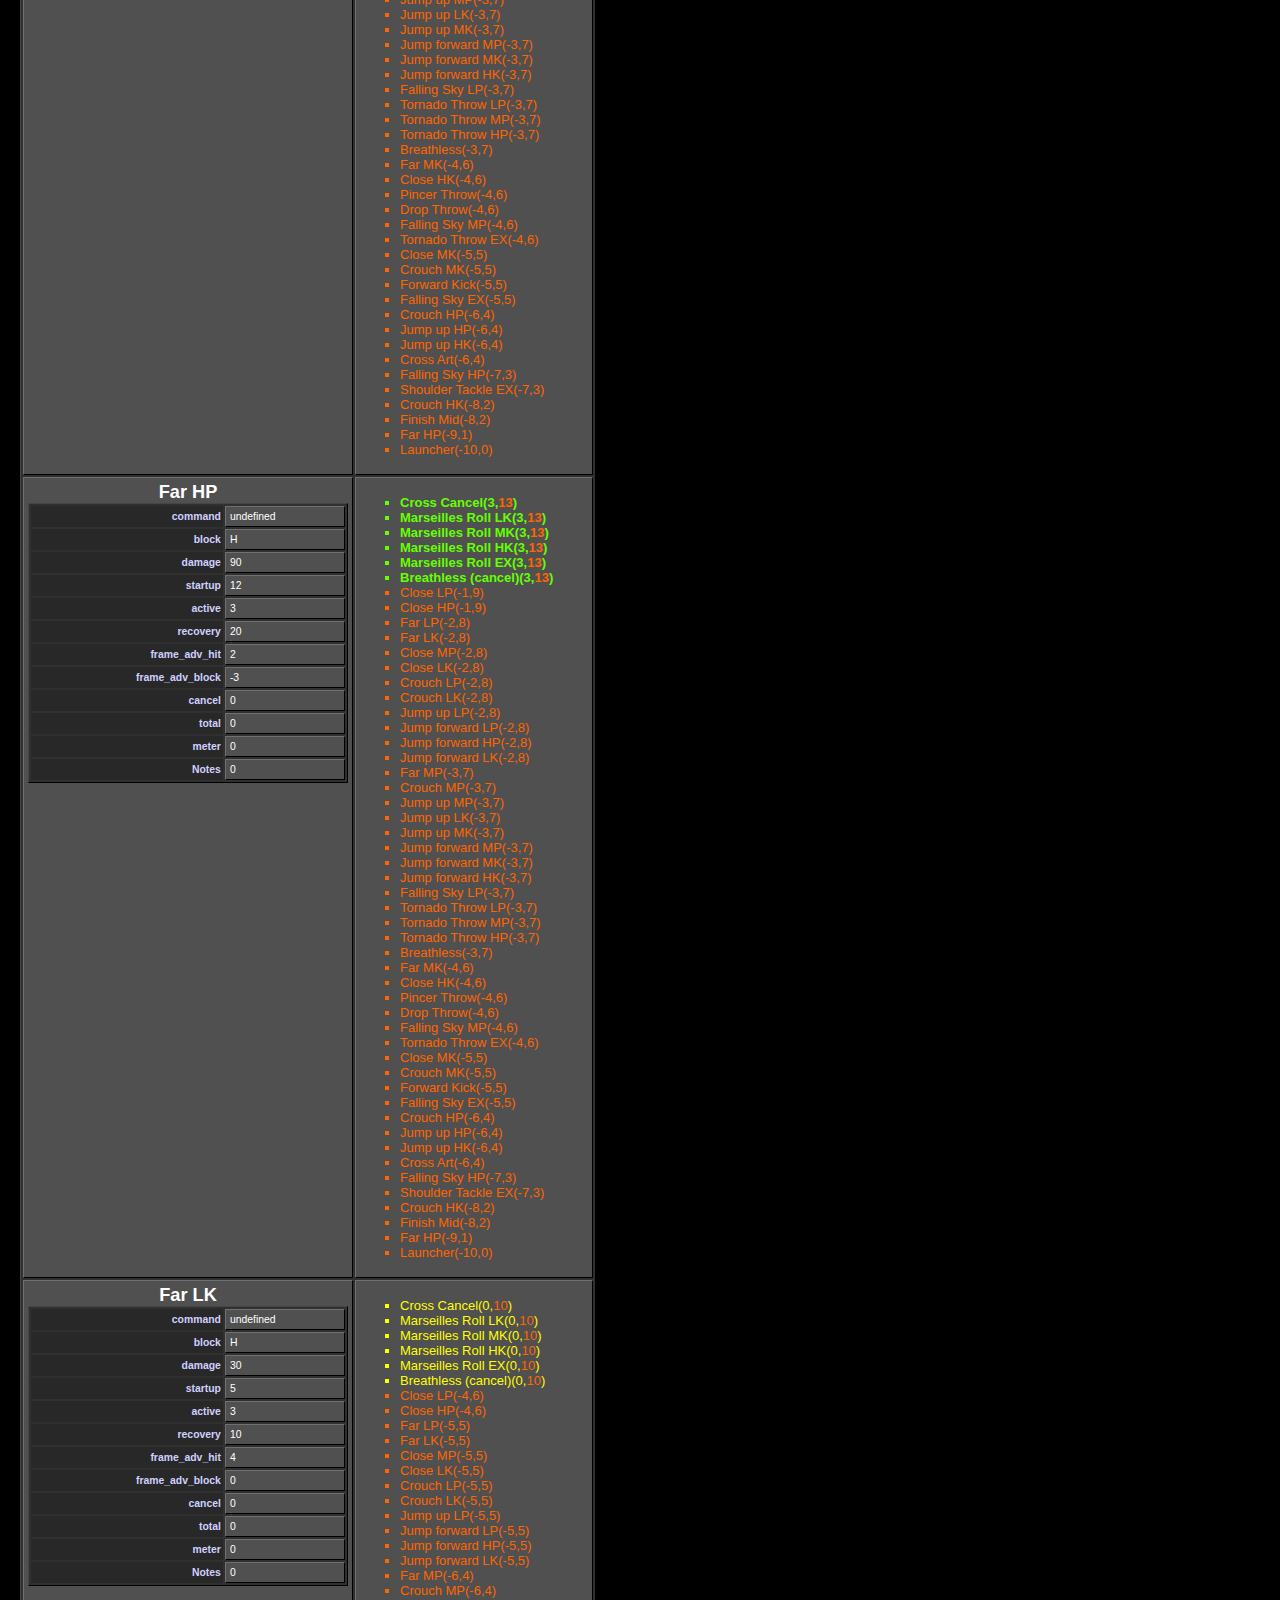
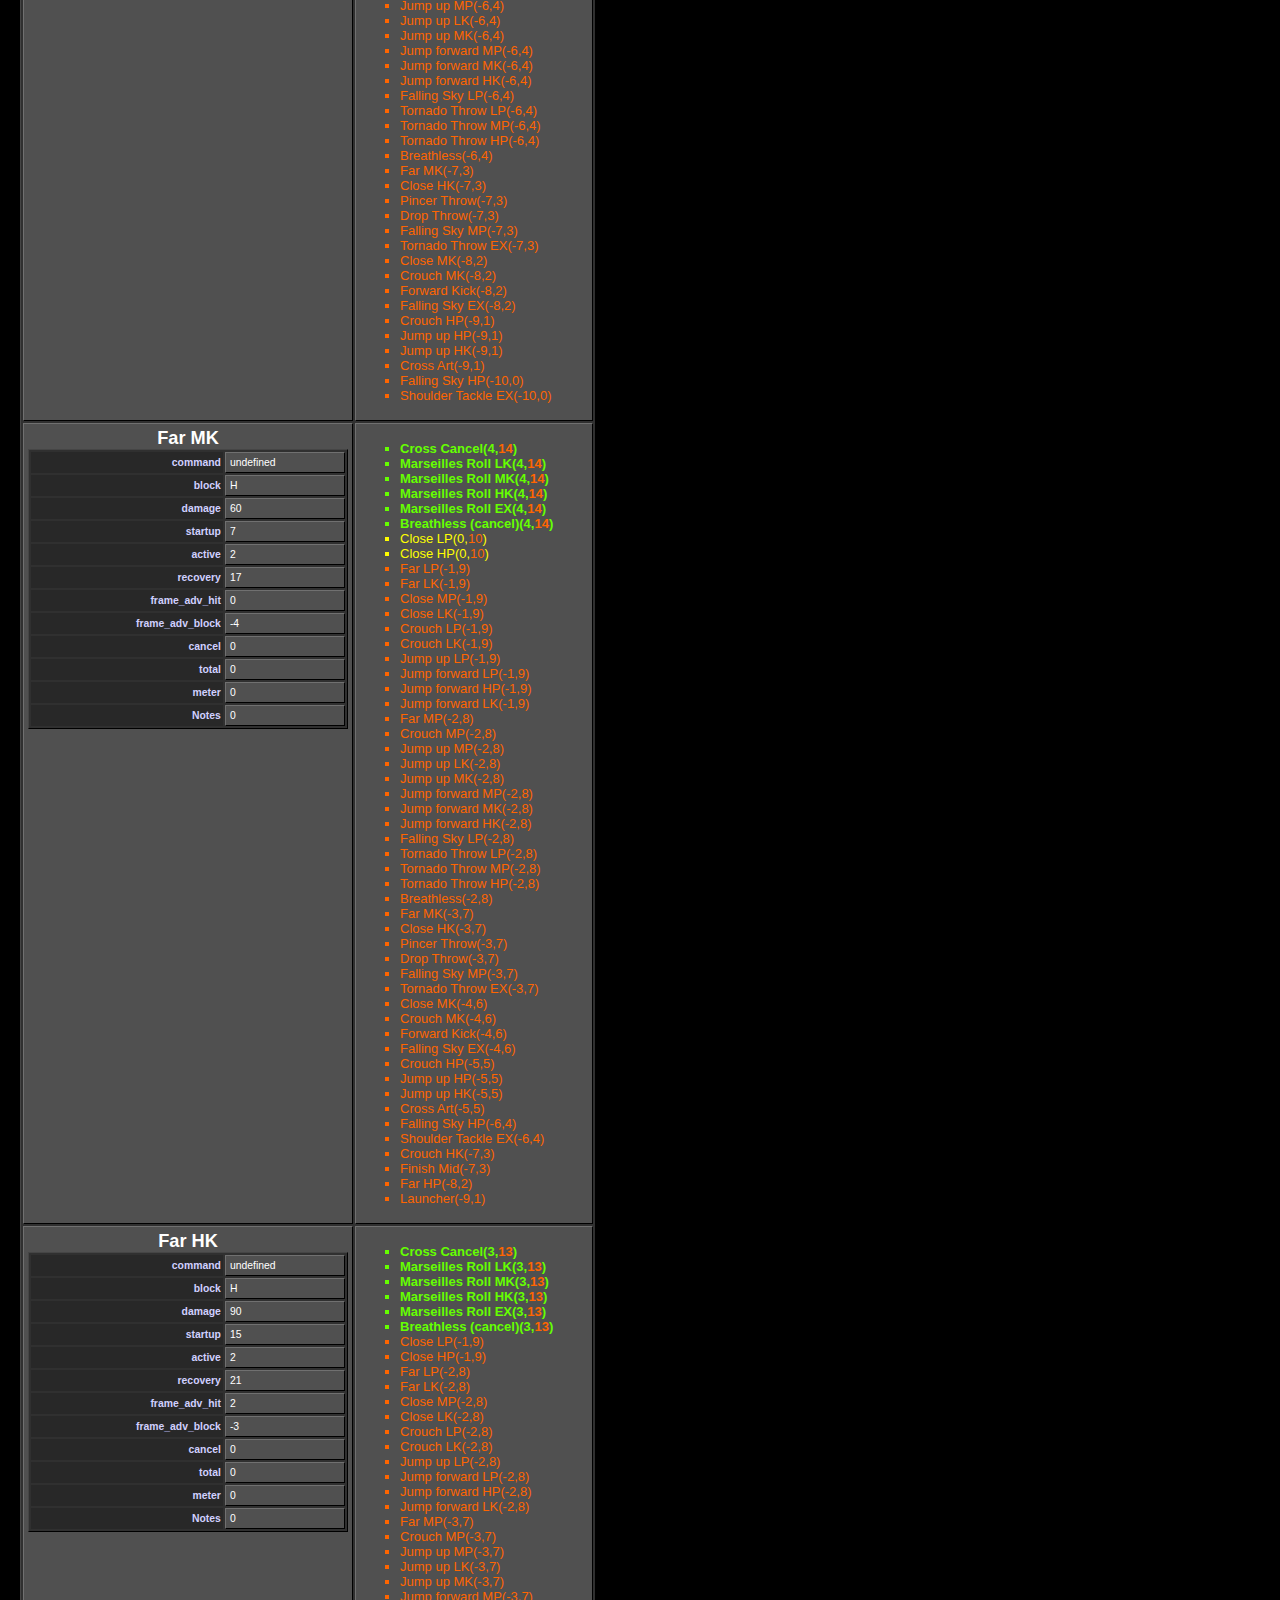
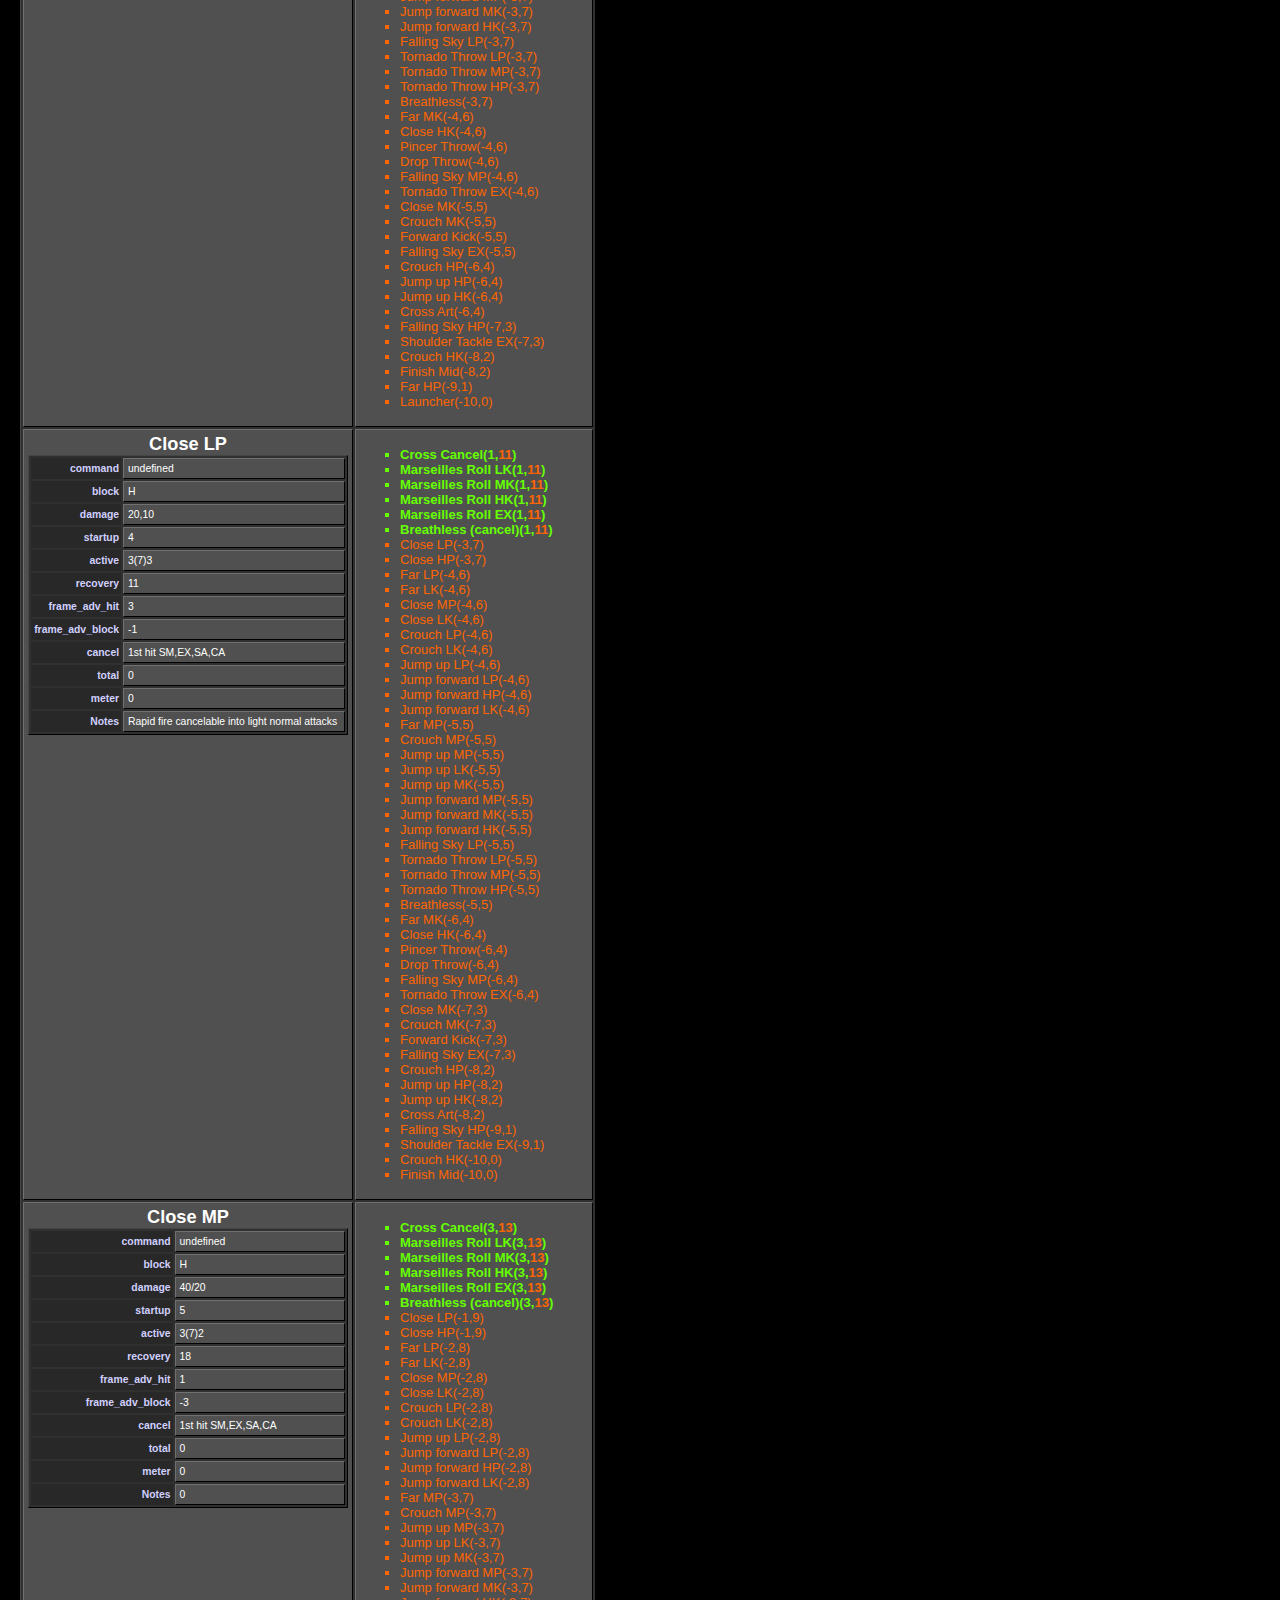
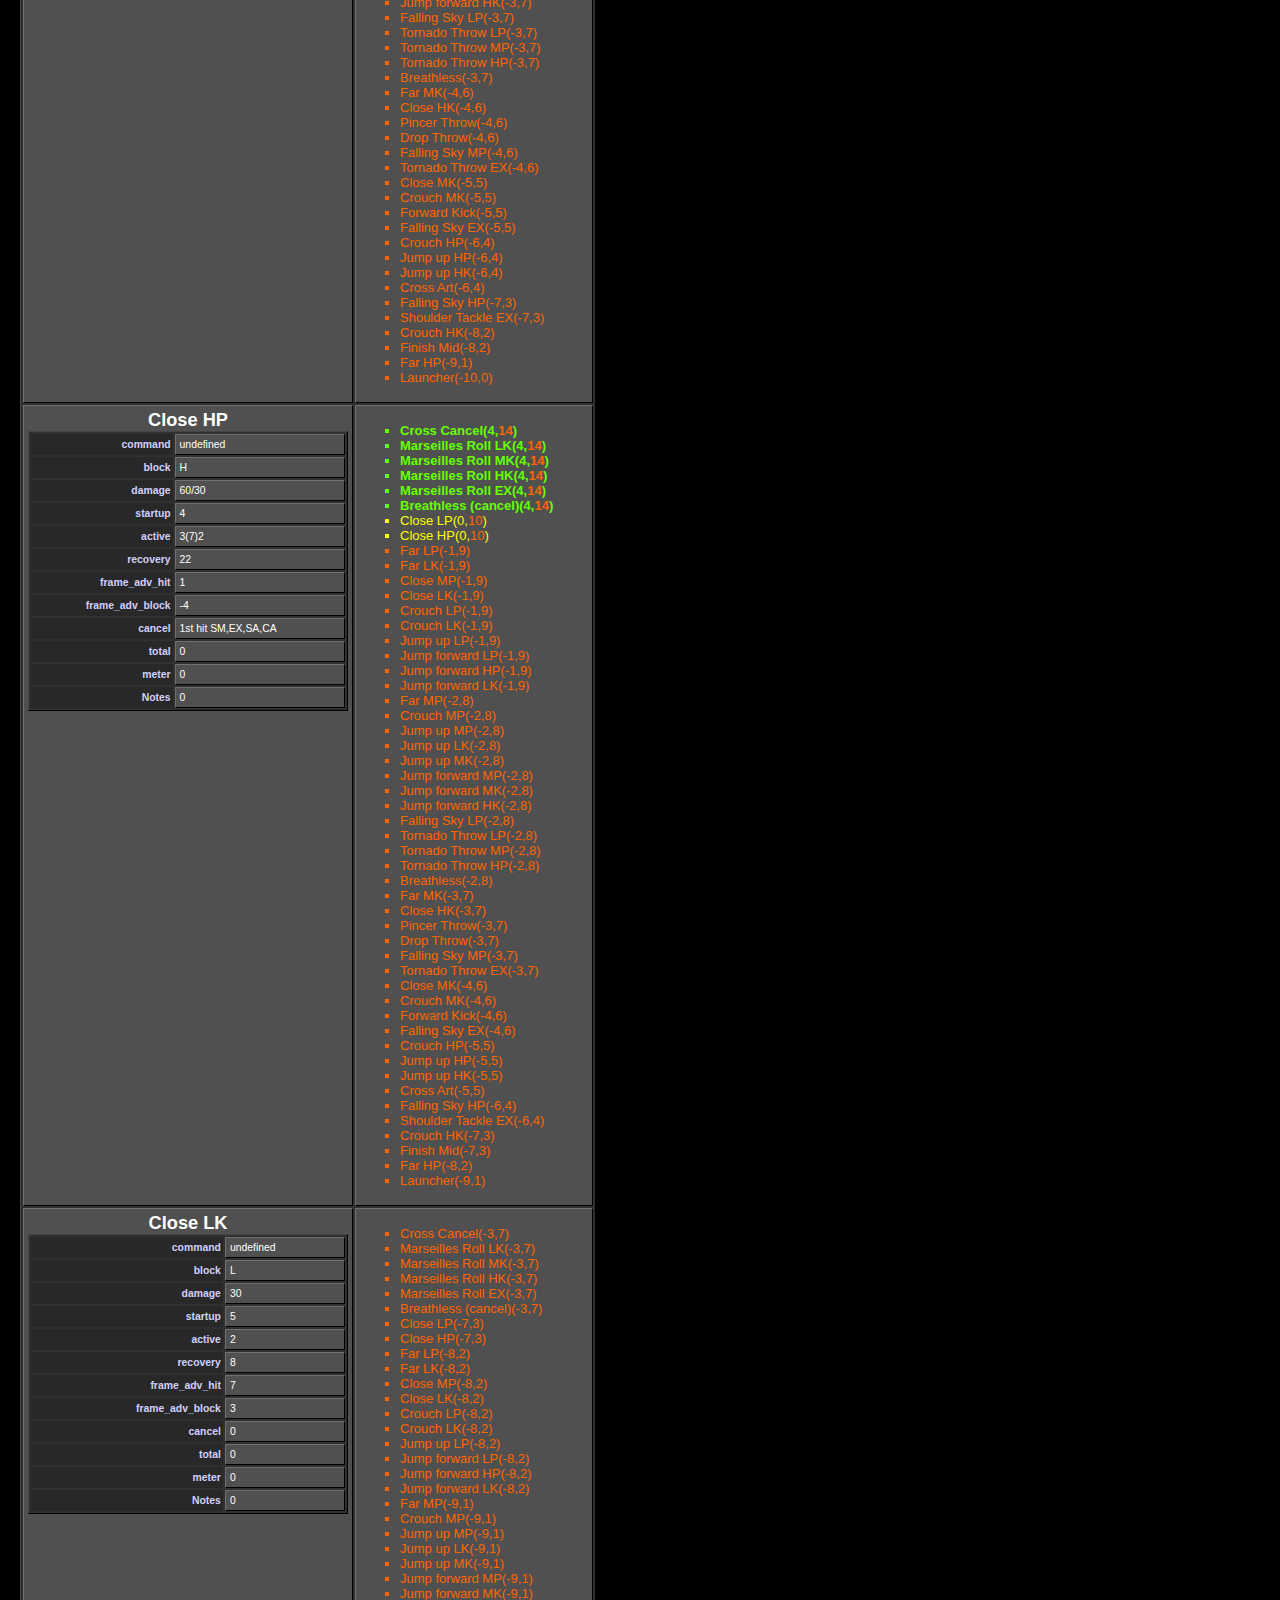
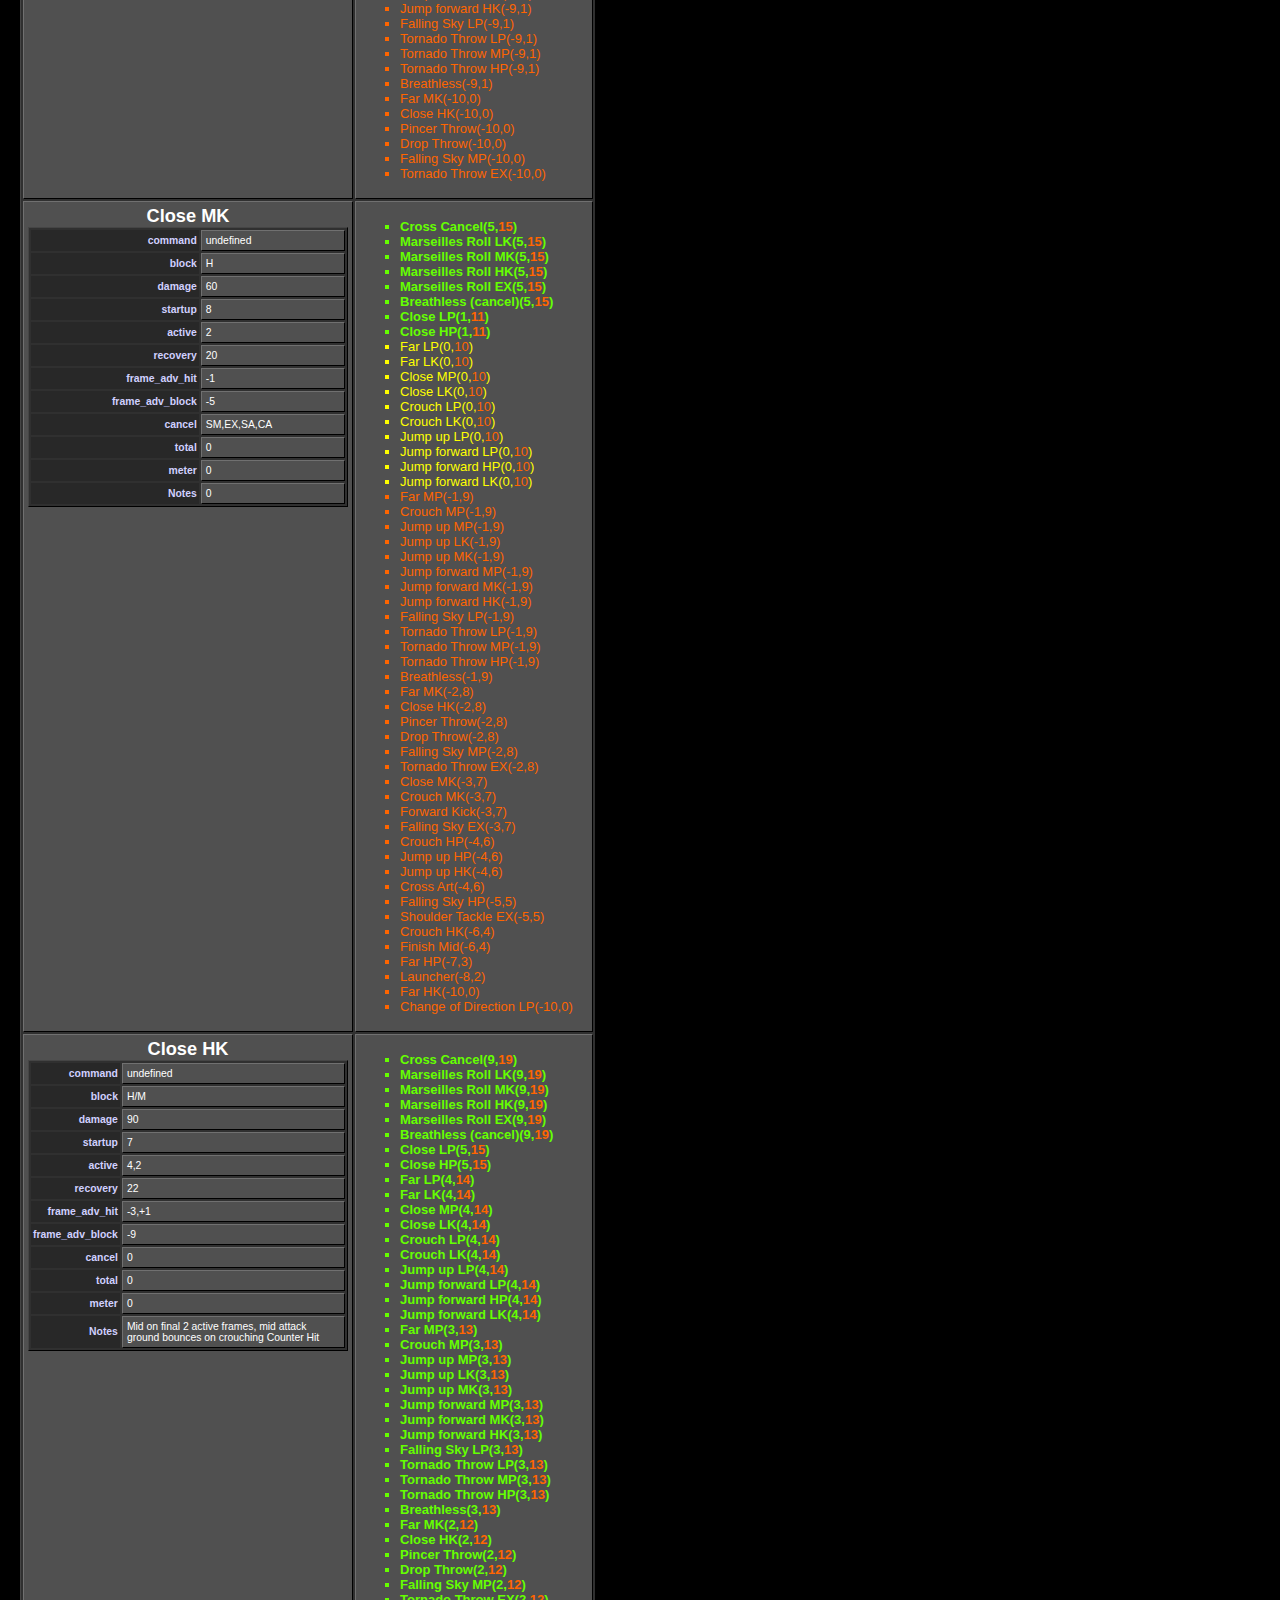
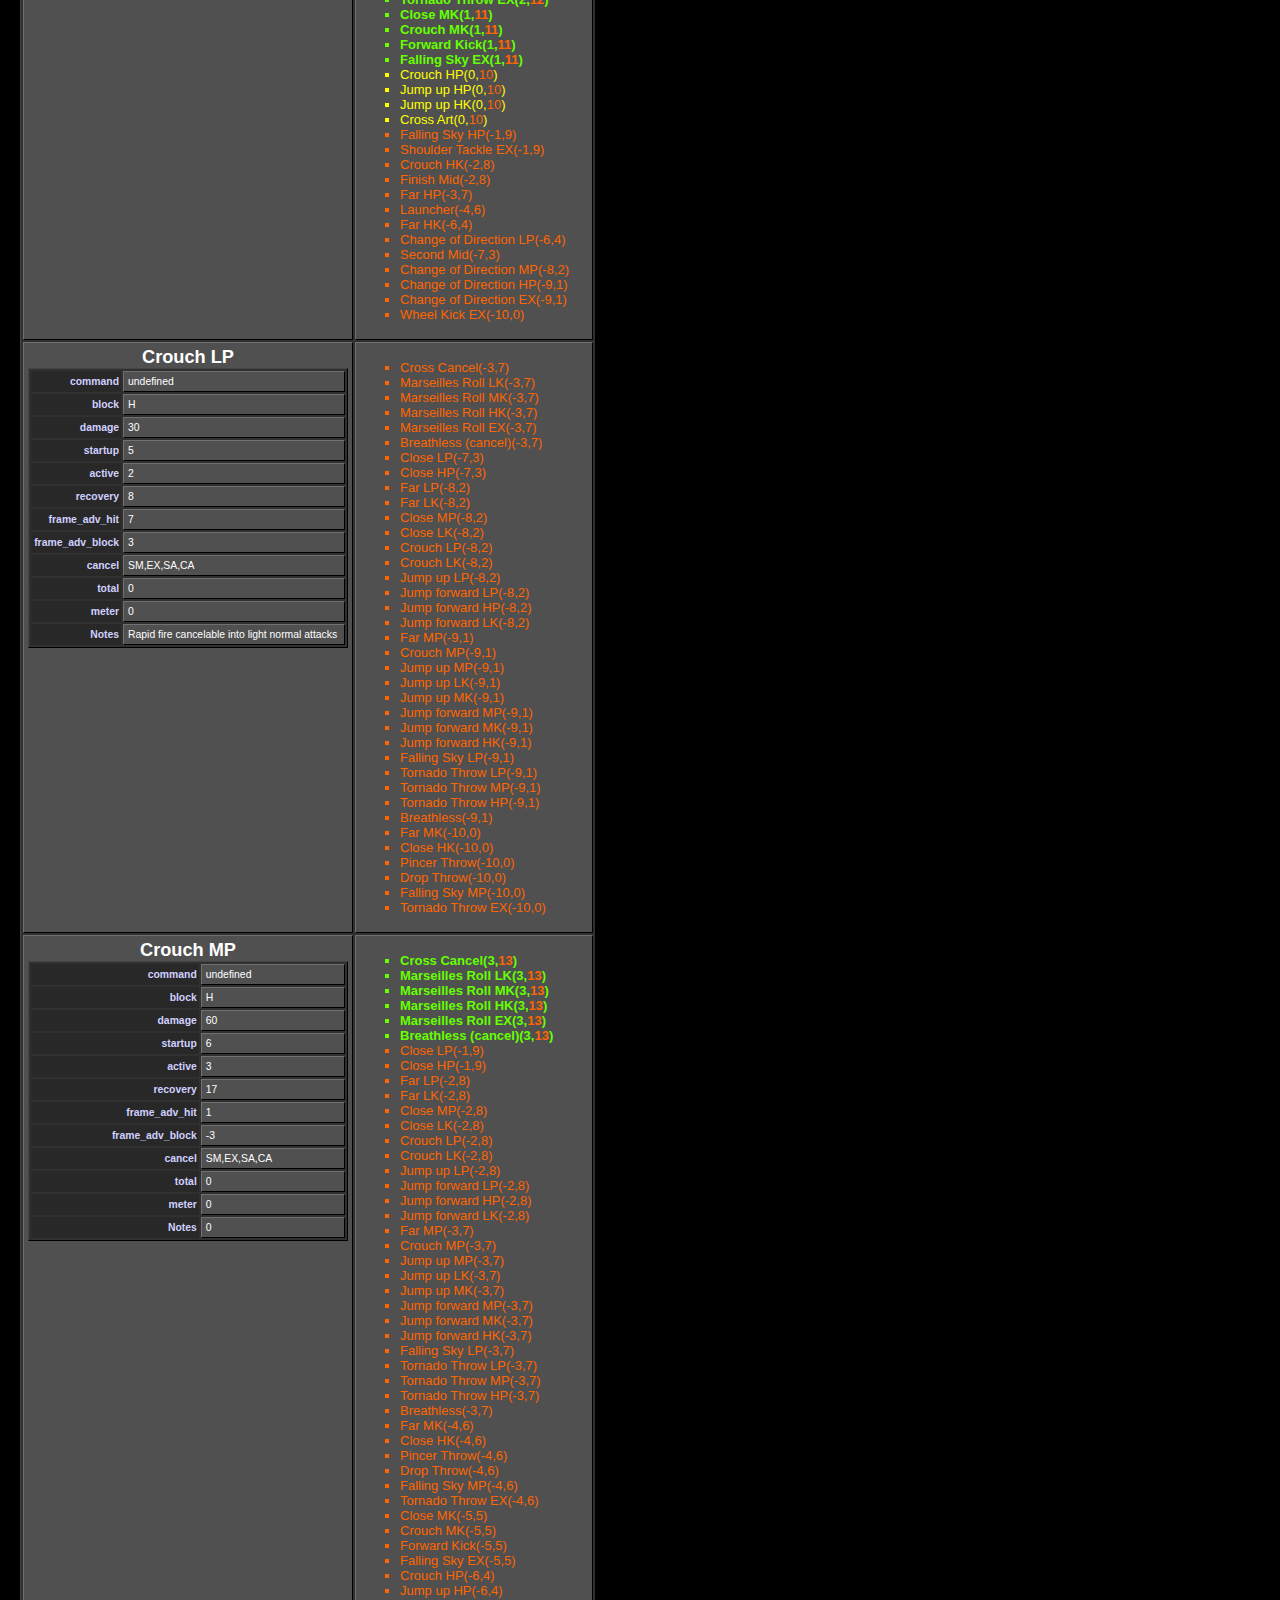
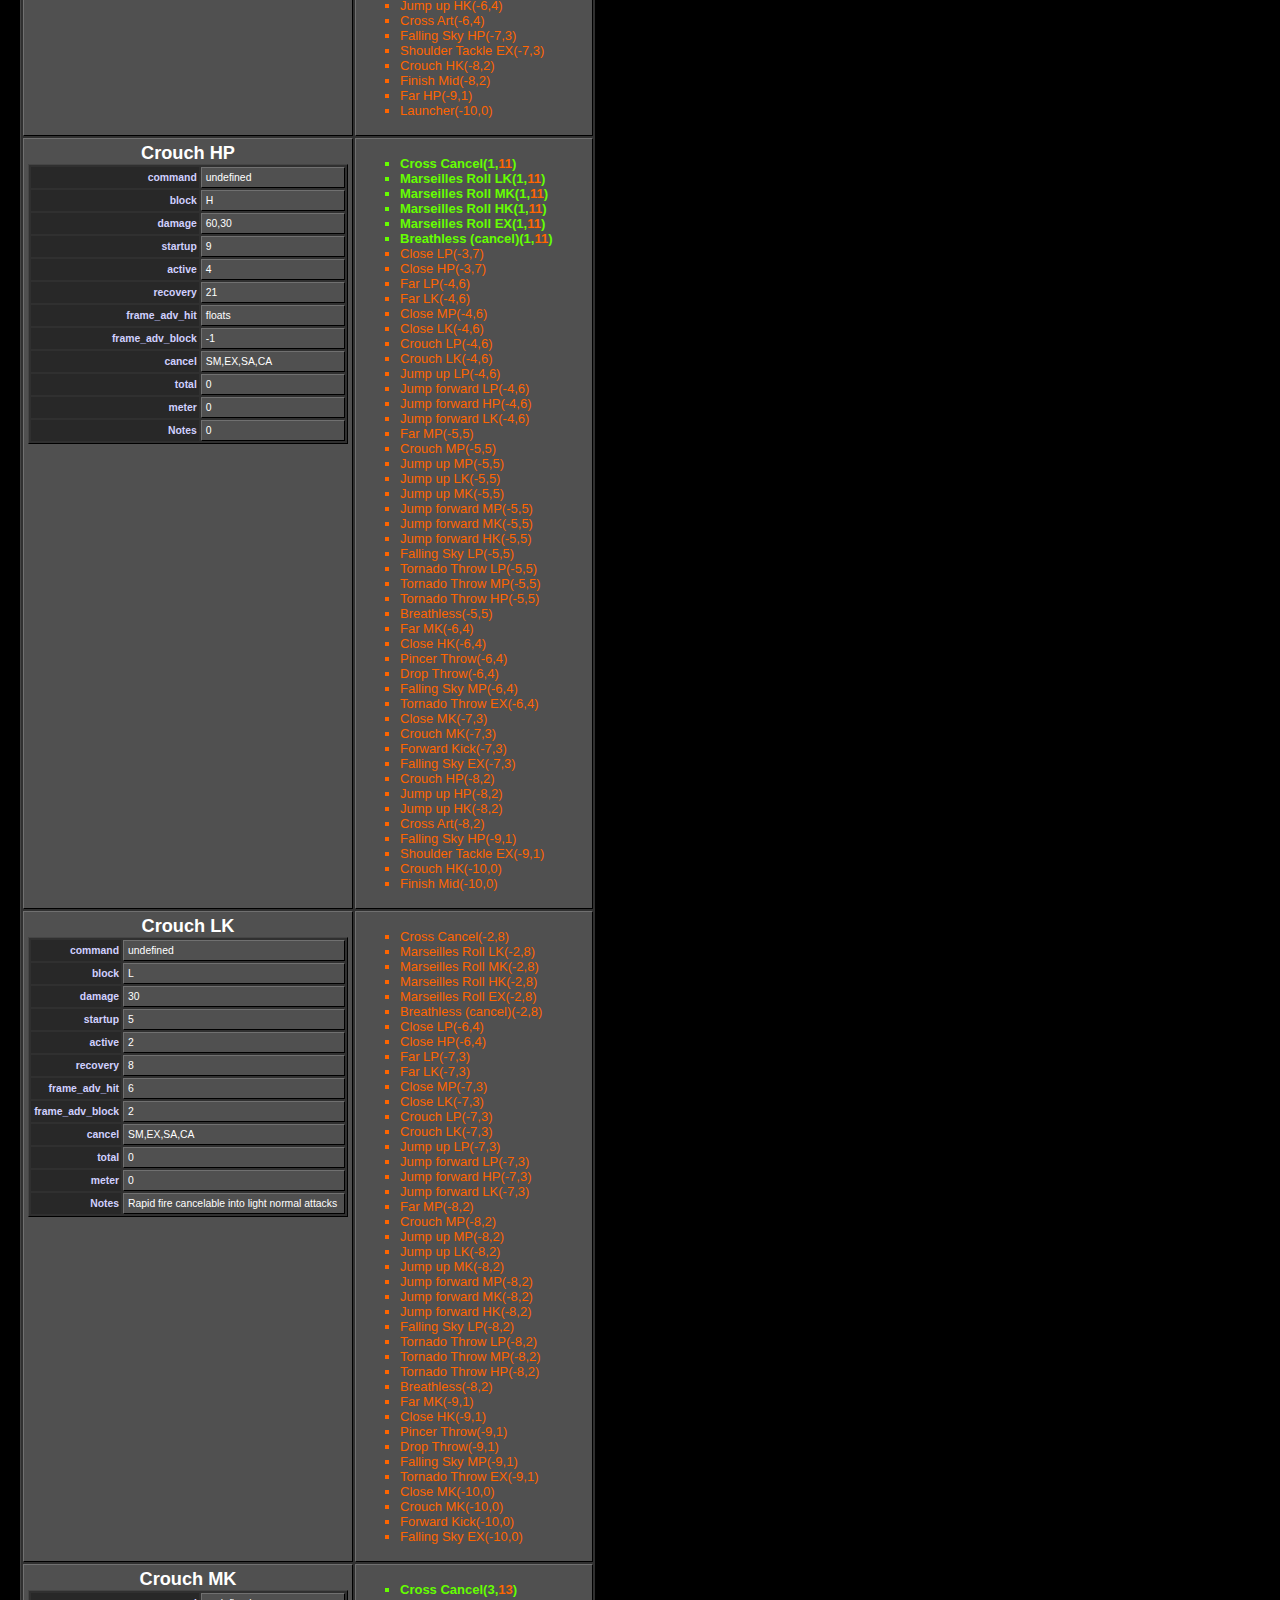
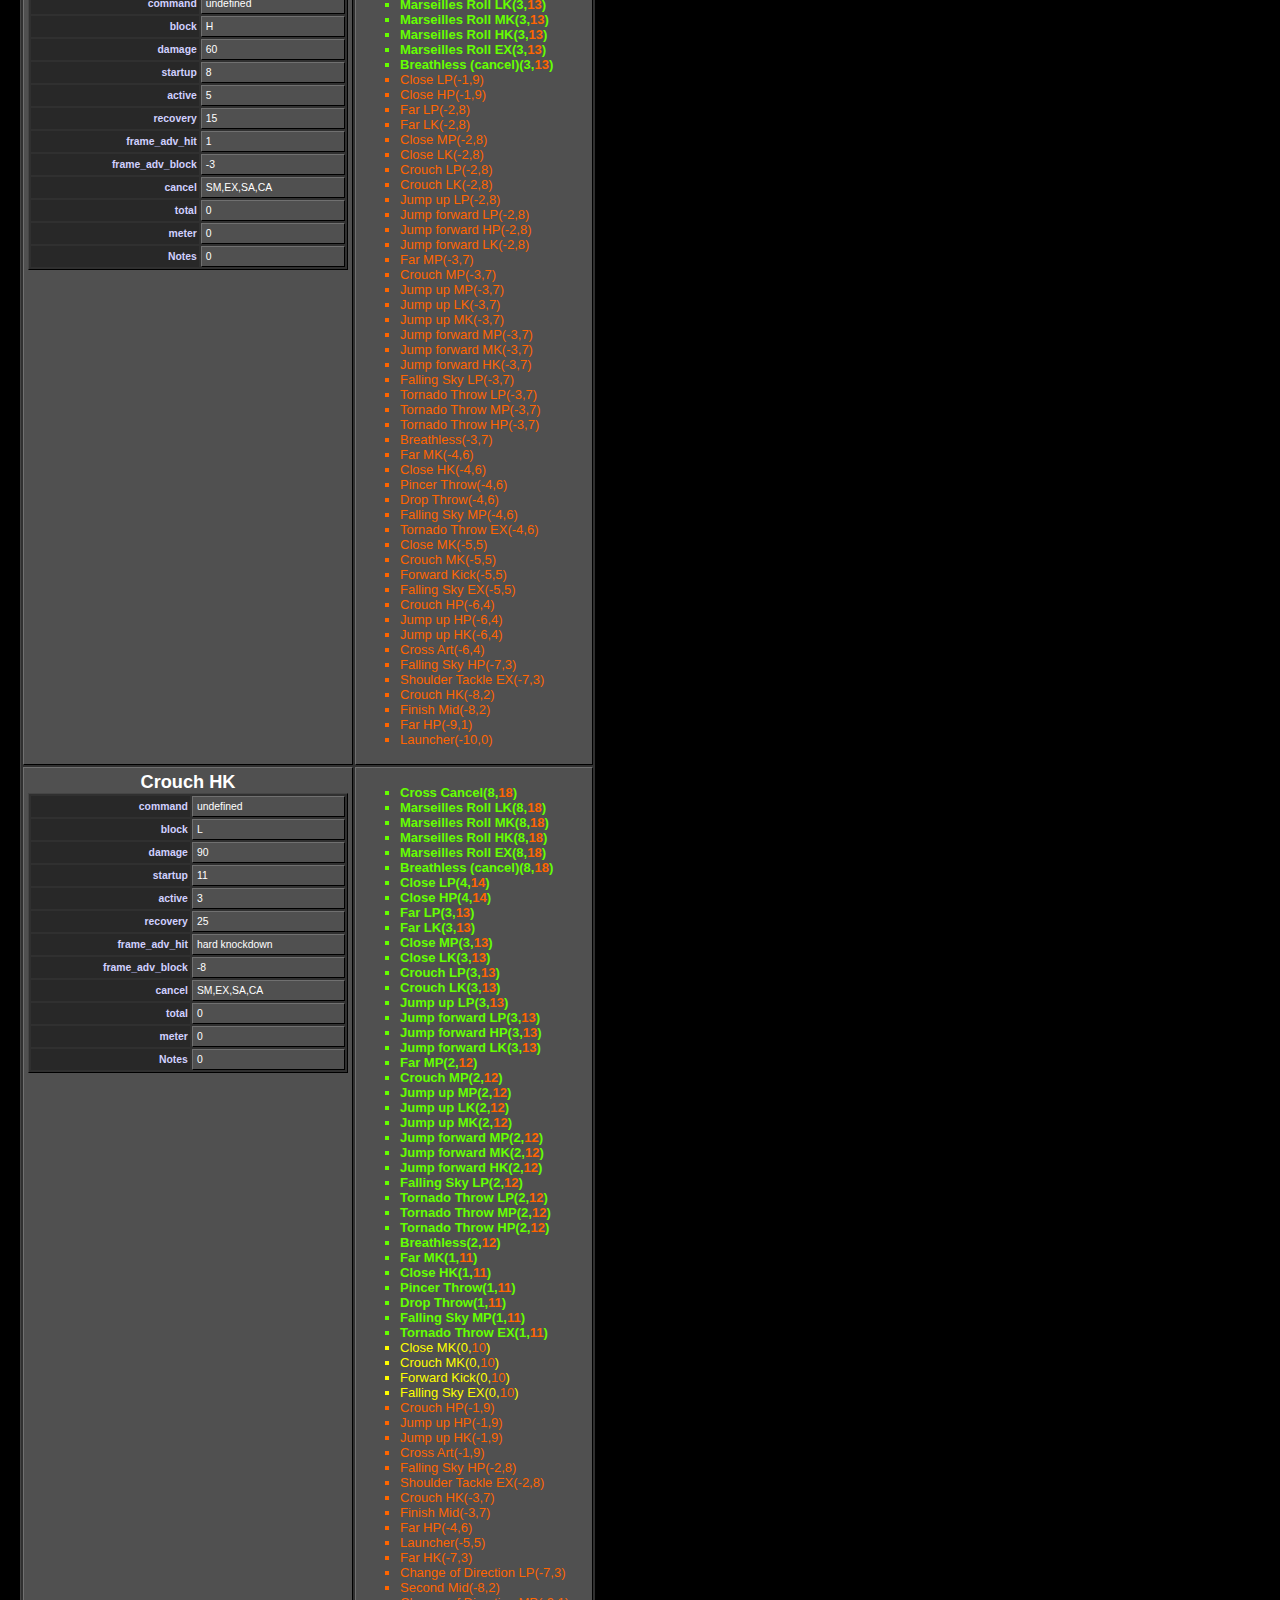
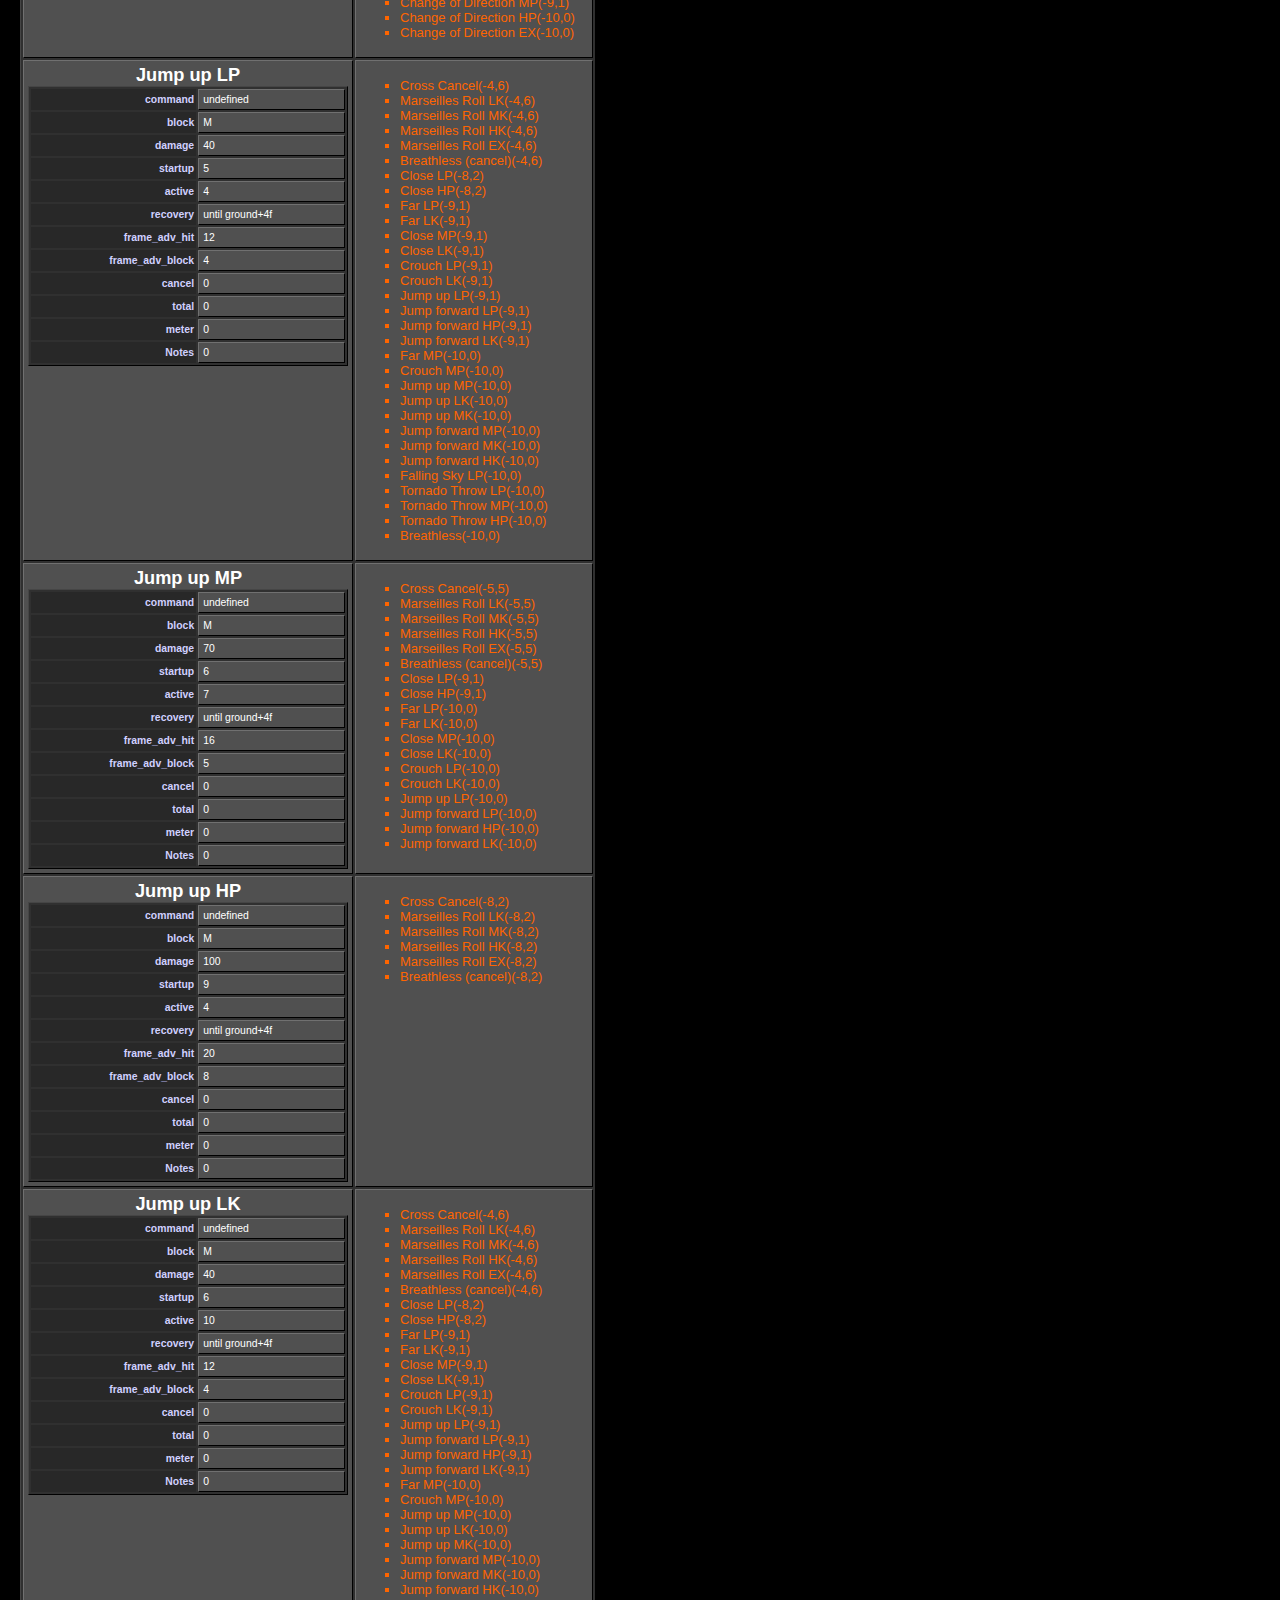
<file: SFxT/onblock.html>
<!DOCTYPE HTML PUBLIC "-//W3C//DTD HTML 4.01 Transitional//EN" "http://www.w3.org/TR/html4/loose.dtd">
<html>
<head>
<meta http-equiv="Content-Type" content="text/html; charset=iso-8859-15">
<link type="text/css" rel="stylesheet" href="../wamo.css">

<title>WAMO On Block? - by bubafeast</title>
</head>

<body>
<div id="logo"><a href="http://www.fgapr.com"><img src="../imgs/fgapr.png"/></a></div>

<hr />
<a href="../"><img src="../imgs/house.png"/></a>
<a href="../SSF4/onblock.html"><img src="../imgs/ssf4-icon.png"/></a>
<a href="../SSF4AE/onblock.html"><img src="../imgs/ssf4ae-icon.png"/></a>
<a href="../BB_CS/onblock.html"><img src="../imgs/bb_cs-icon.png"/></a>
<a href="../MVC3/onblock.html"><img src="../imgs/mvc3-icon.png"/></a>
<hr />

<img src="../imgs/ssf4ae-logo.png"/>
<h1>What Are My Options?</h1>
<h1>On Block &middot; <a href="onhit.html">On Hit</a></h1>

<p>This little program tells you the possible punishments that can be used against blocked attacks. Possible punishments are calculated using the frame data. Not necessarily works since it depends on the distance, position, throw.... etc.</p>

Blocker:<span id="p2_dd"></span>
Attacker:<span id="p1_dd"></span>

<ul>
  <li class="best">Green: Best</li>
  <li class="medium">Yellow: Medium</li>
  <li class="worst">Orange: Worst</li>
  <li>The numbers that are in () mean: ("Frames you have to press the button and its a sure punishment", "Frames you have to press the button and connect a counterhit")</li>
</ul>
<hr/>
<div id="box"></div>

<script src="../js/meta.min.js"></script>
<script src="dropdown.js"></script>
<script src="../wamo.js"></script>

<script>
load_dropdown( Meta.dom.$().select('#p2_dd'), 'p2_select', 'onblock();return false;' );
load_dropdown( Meta.dom.$().select('#p1_dd'), 'p1_select', 'onblock();return false;' );
onblock();
</script>

<div class="copy">All trademarks and copyrights on this page are owned by their respective owners. The Rest &copy; 2010 bubafeast</div>

<script type="text/javascript">

  var _gaq = _gaq || [];
  _gaq.push(['_setAccount', 'UA-250504-9']);
  _gaq.push(['_trackPageview']);

  (function() {
    var ga = document.createElement('script'); ga.type = 'text/javascript'; ga.async = true;
    ga.src = ('https:' == document.location.protocol ? 'https://ssl' : 'http://www') + '.google-analytics.com/ga.js';
    var s = document.getElementsByTagName('script')[0]; s.parentNode.insertBefore(ga, s);
  })();

</script>

</body> </html>
</file>
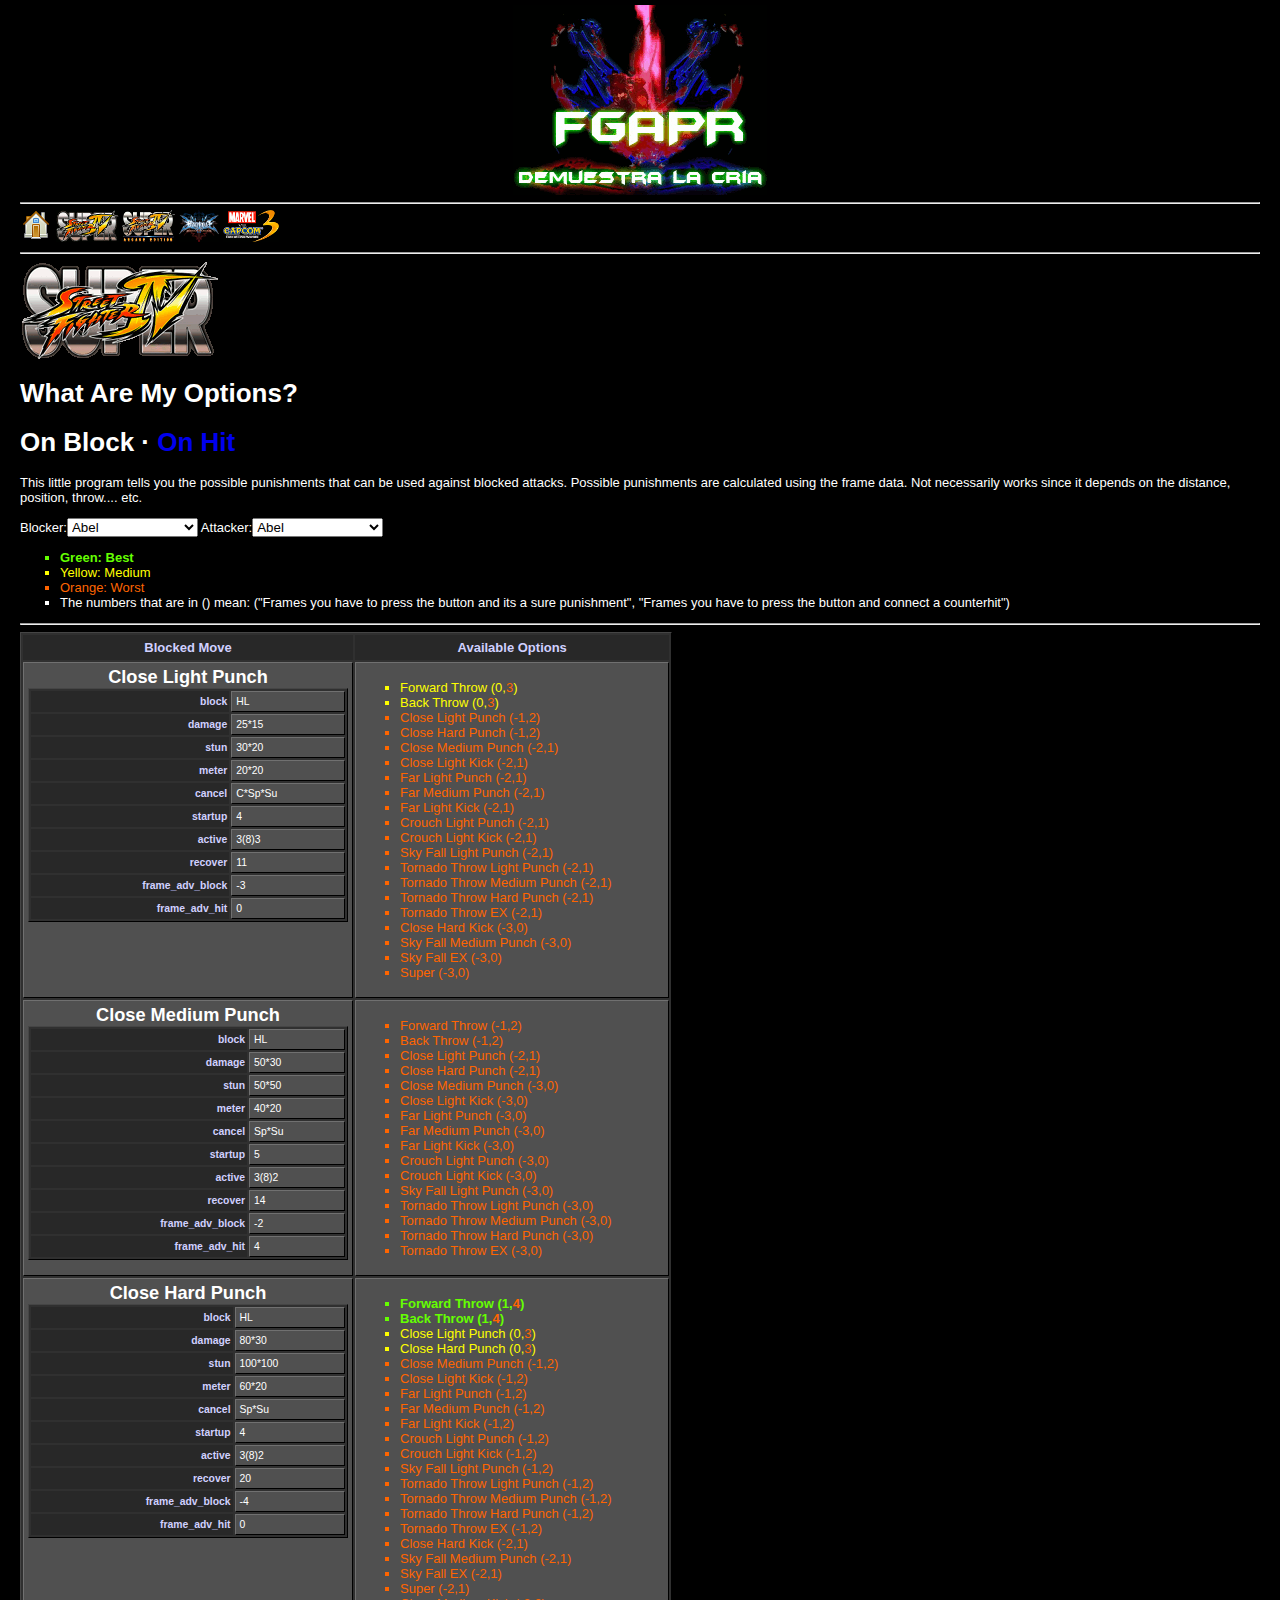
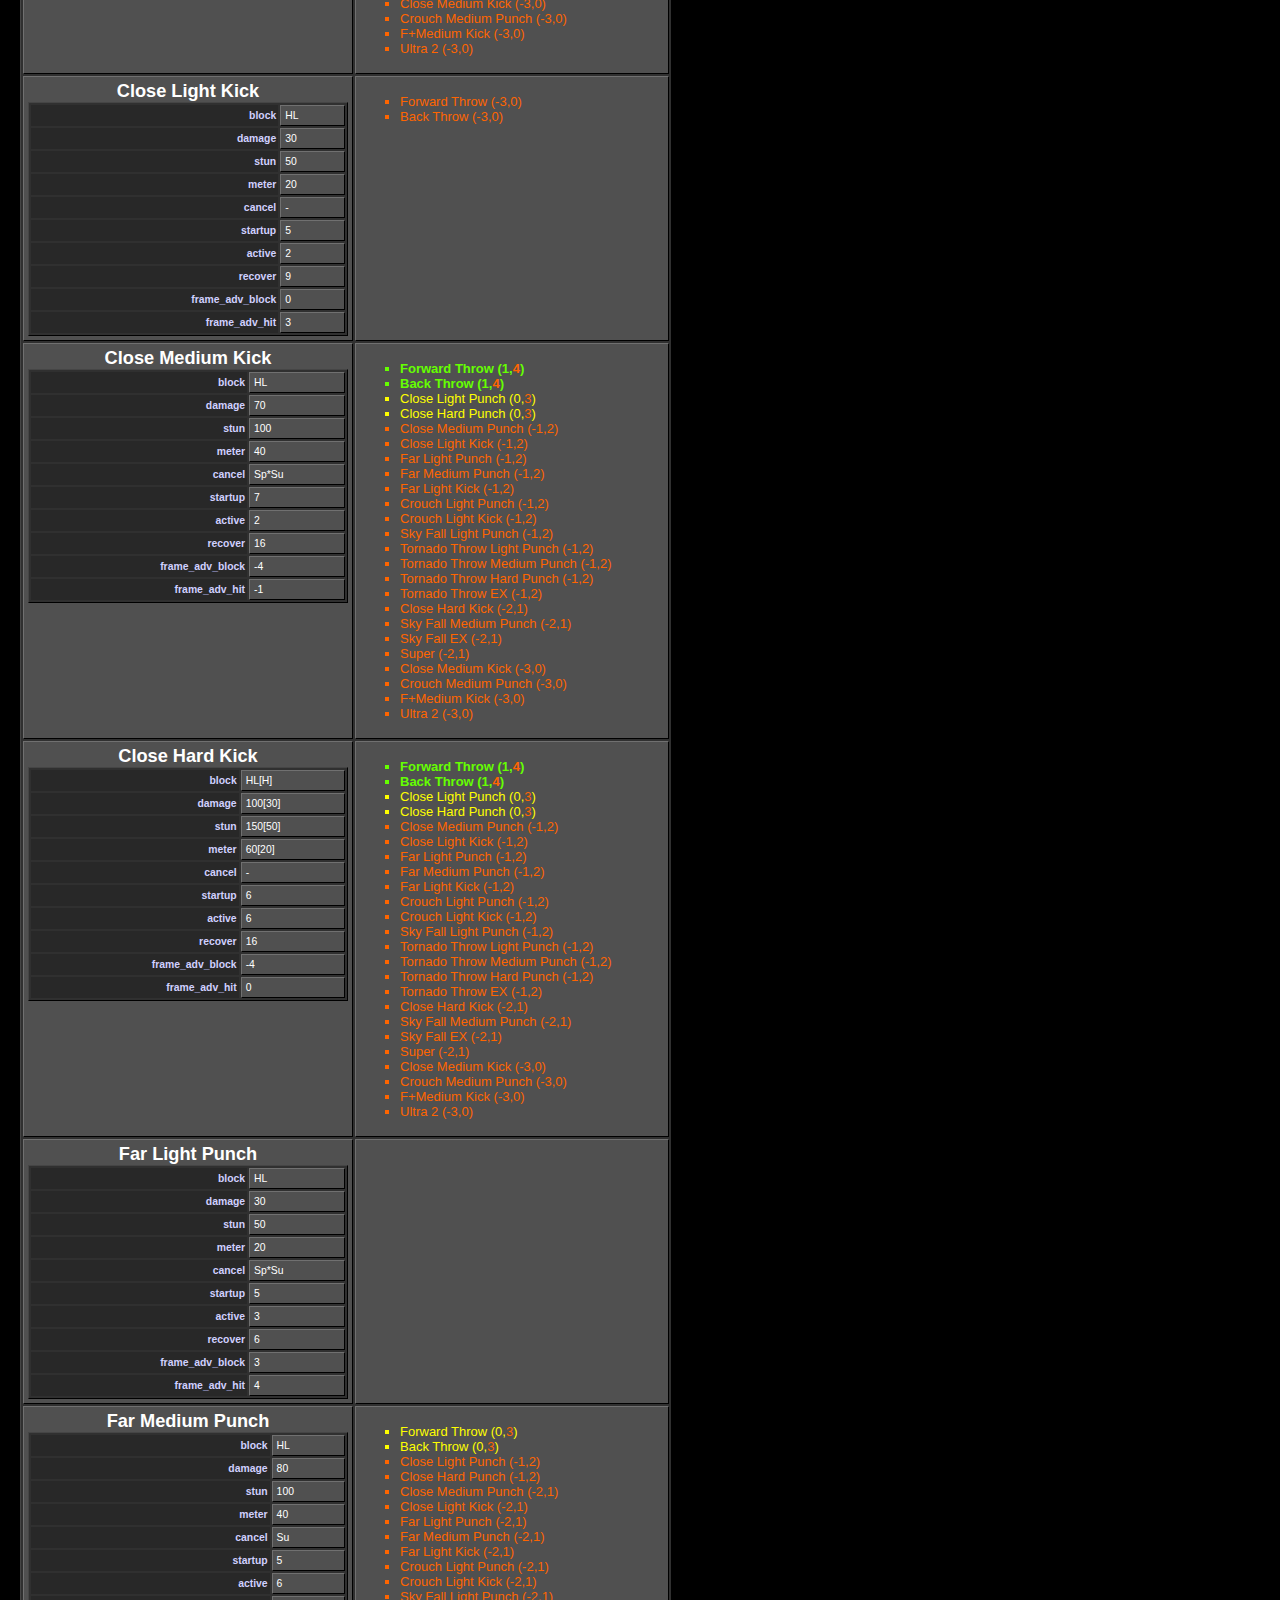
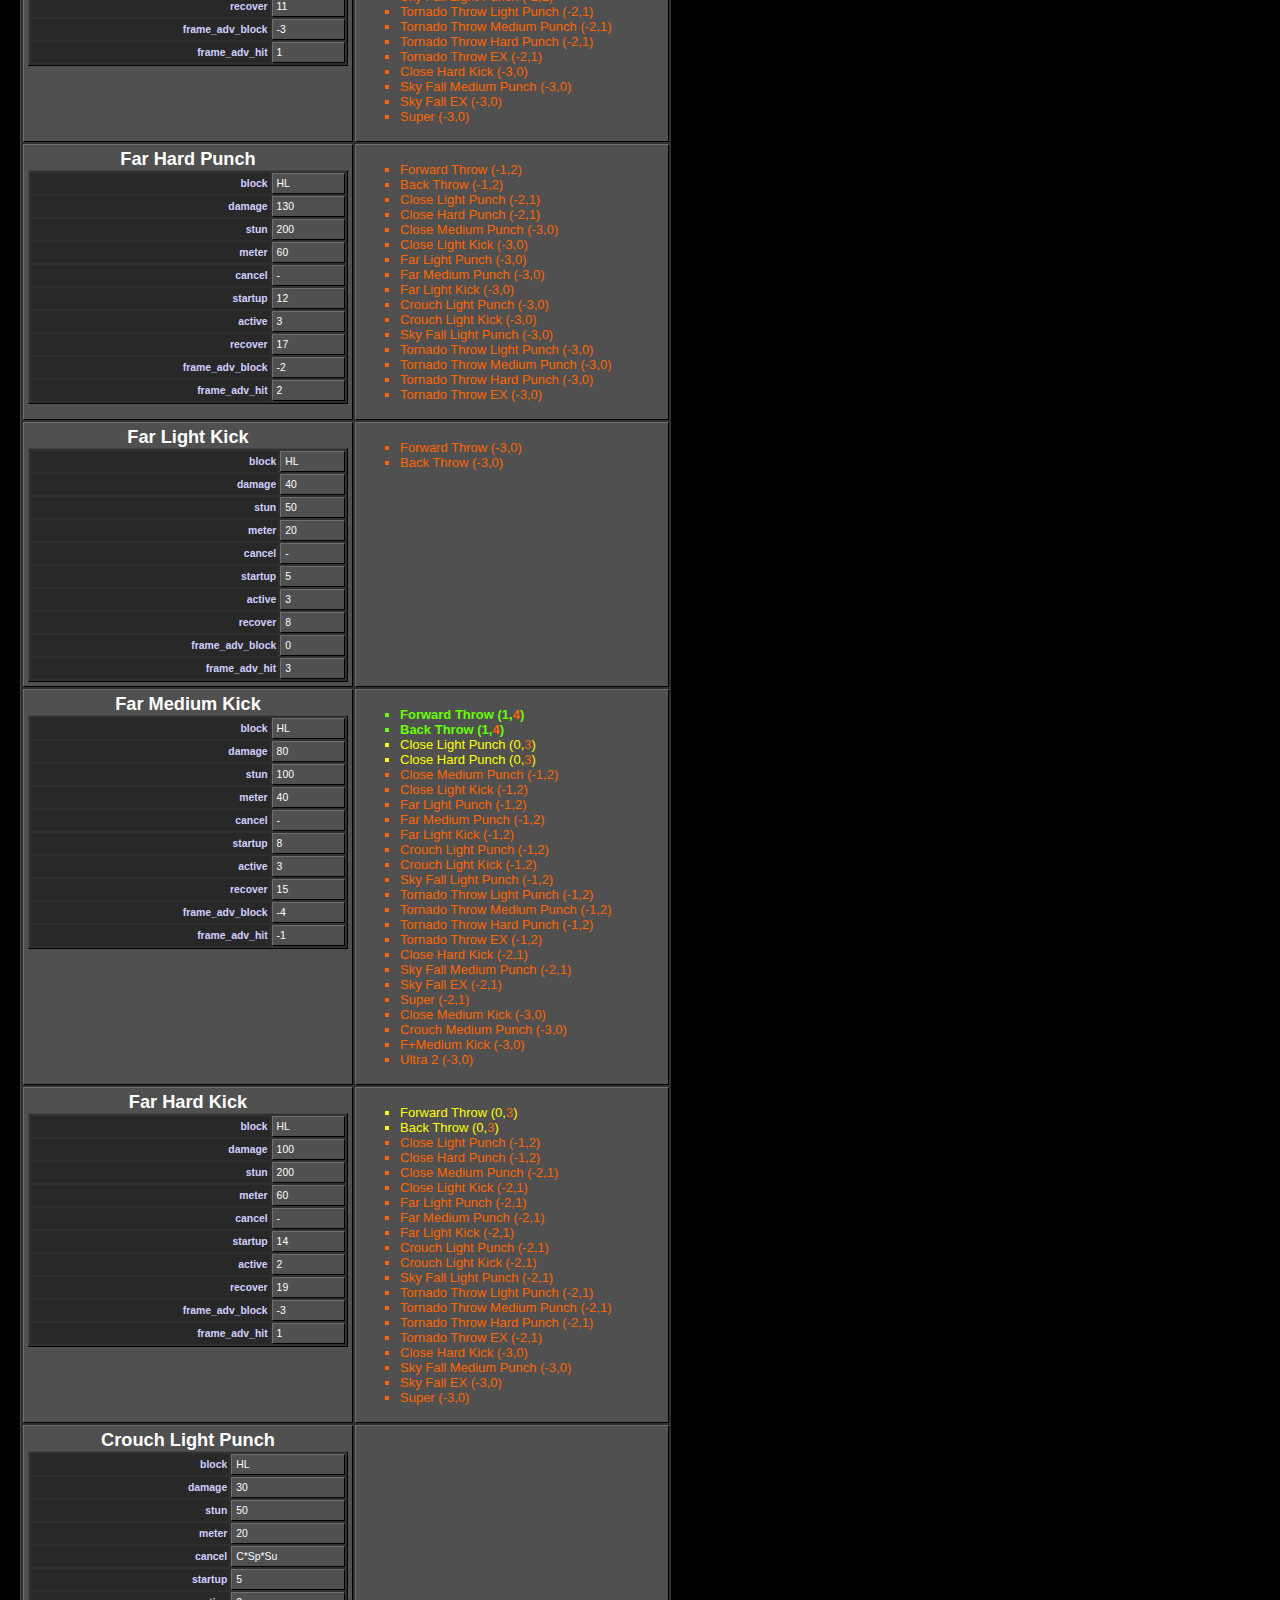
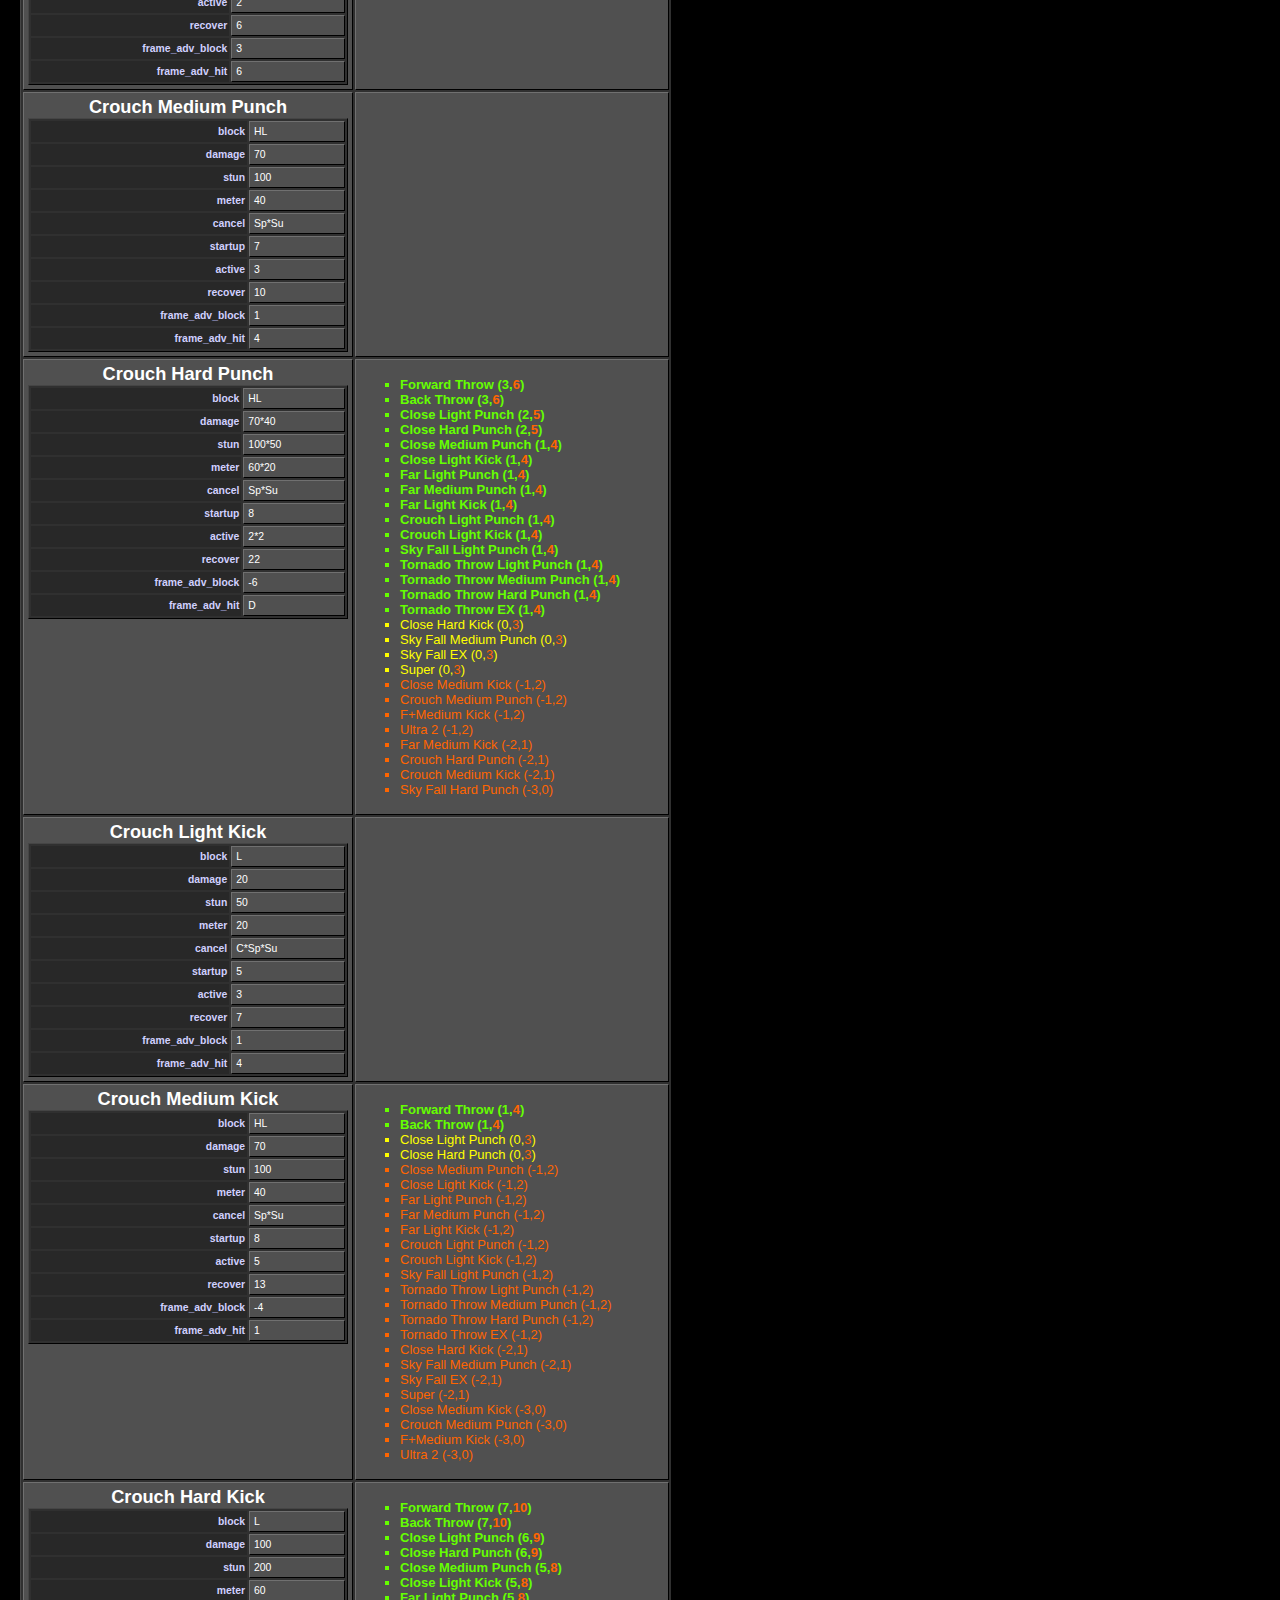
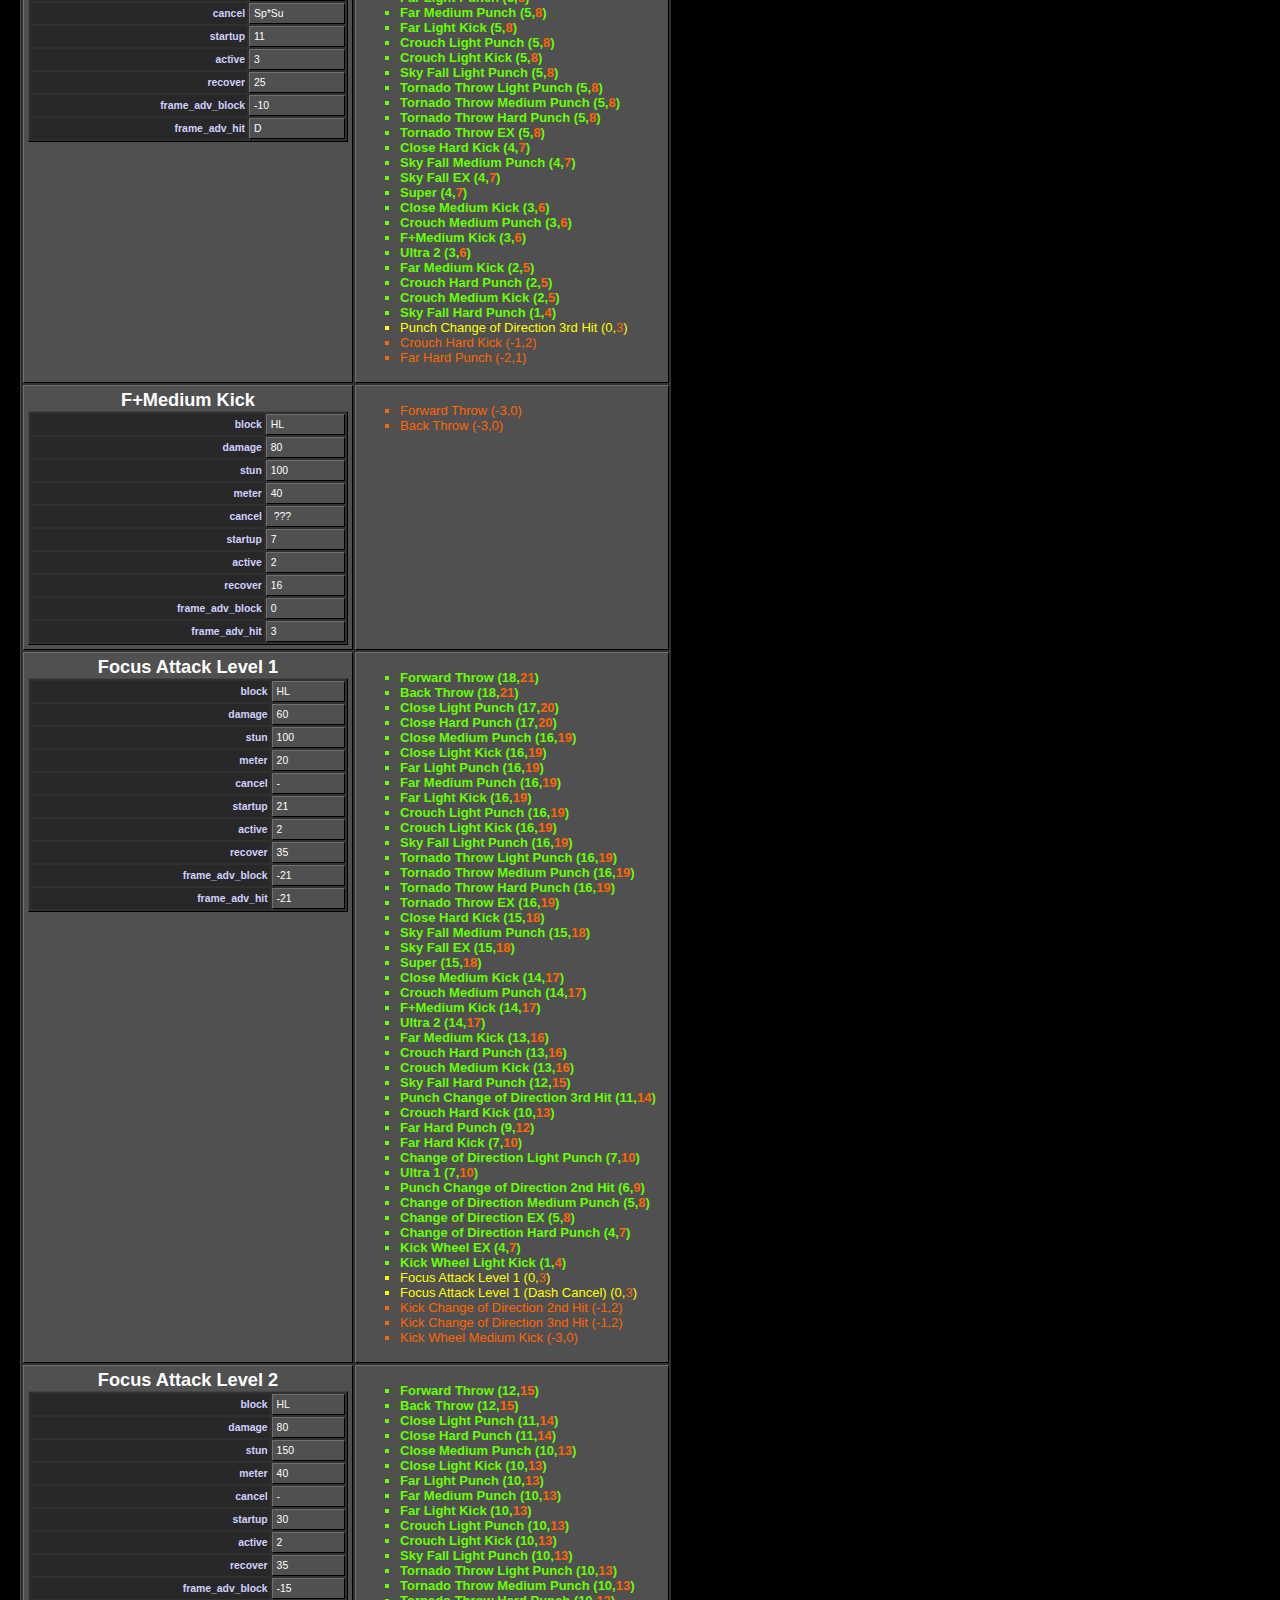
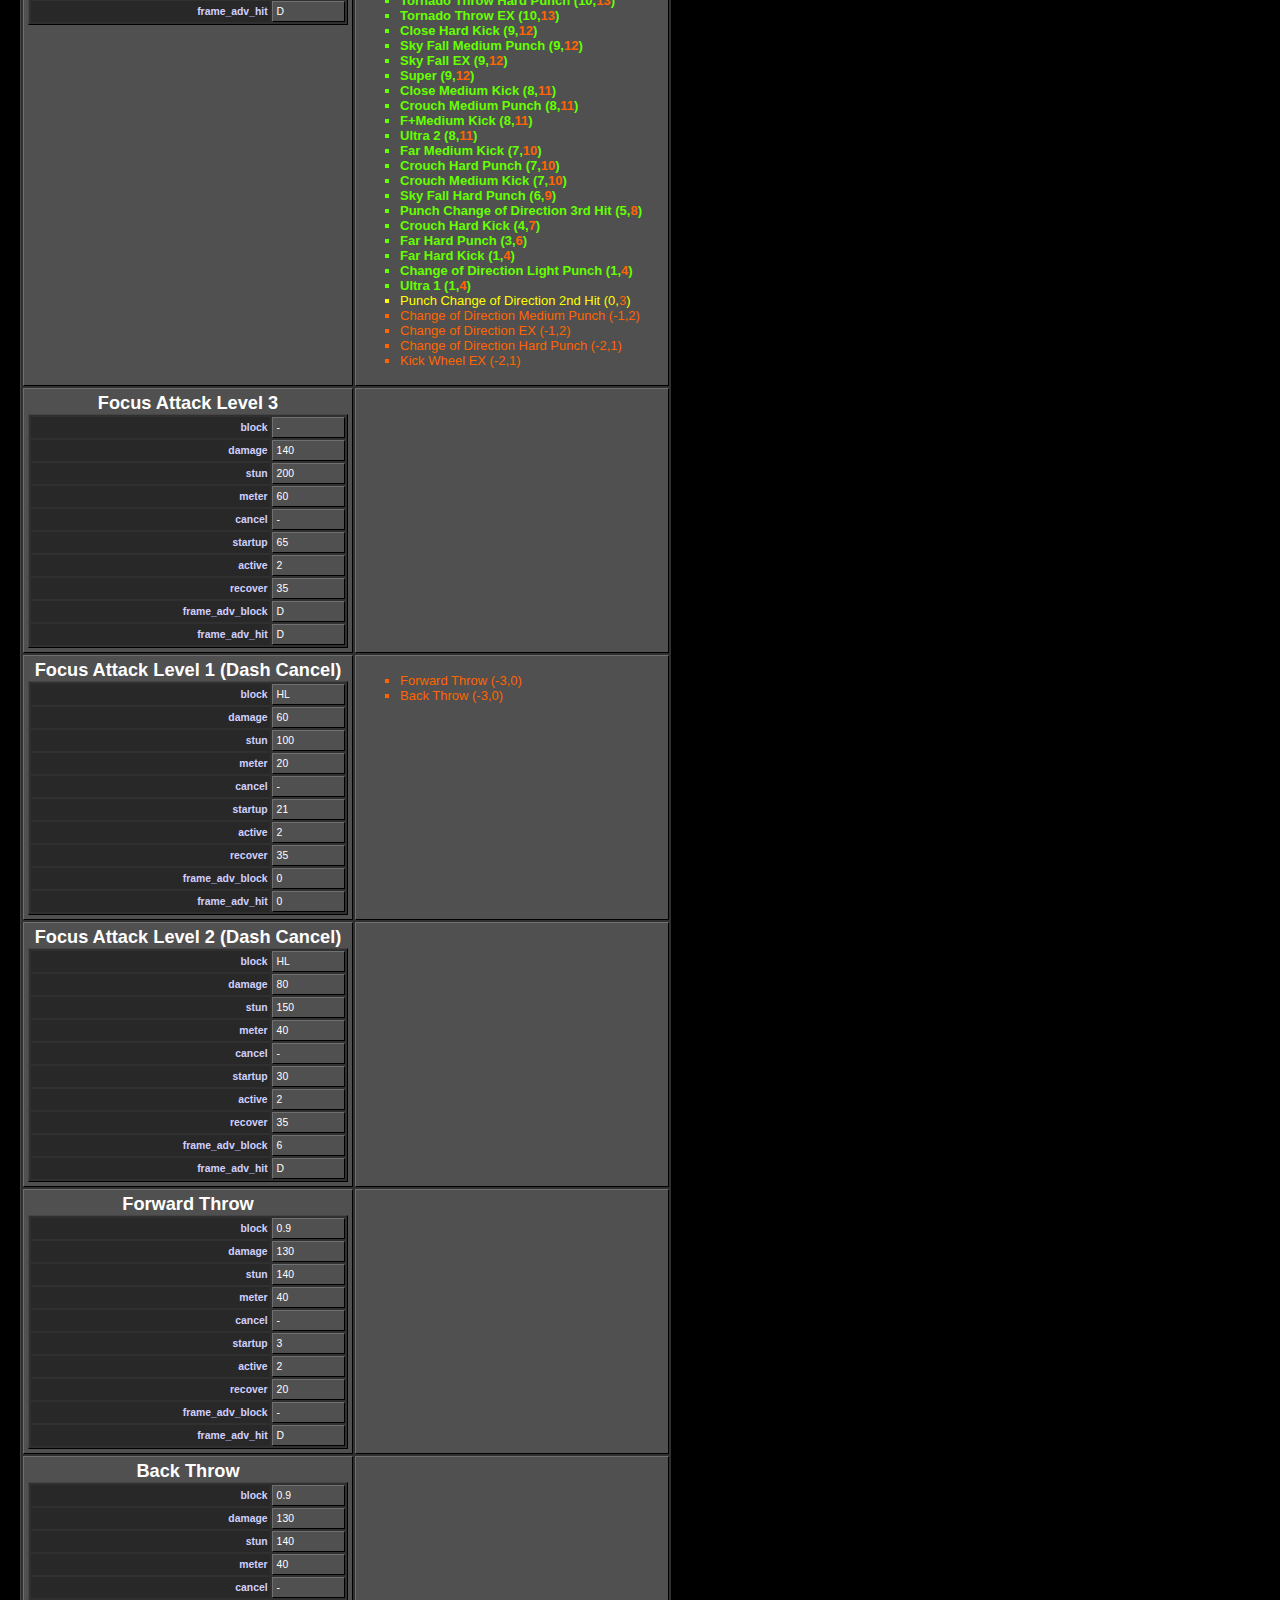
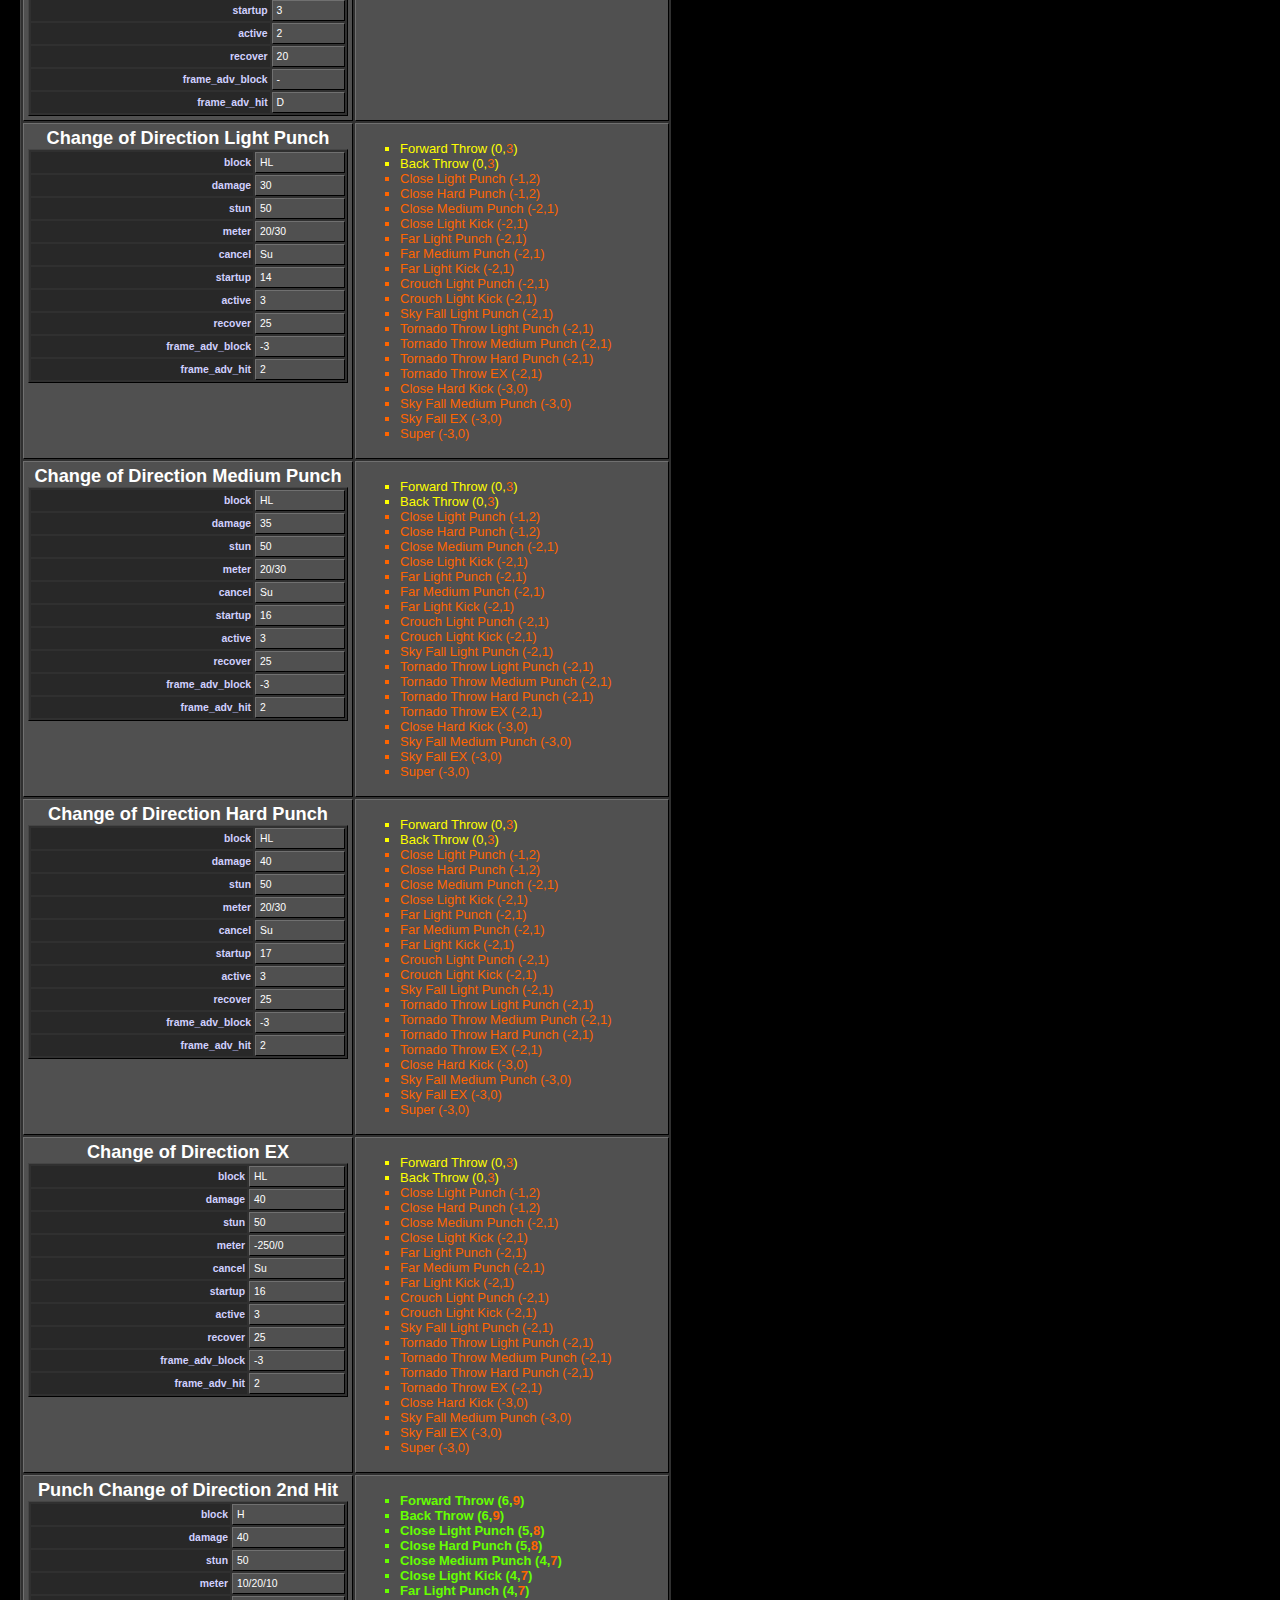
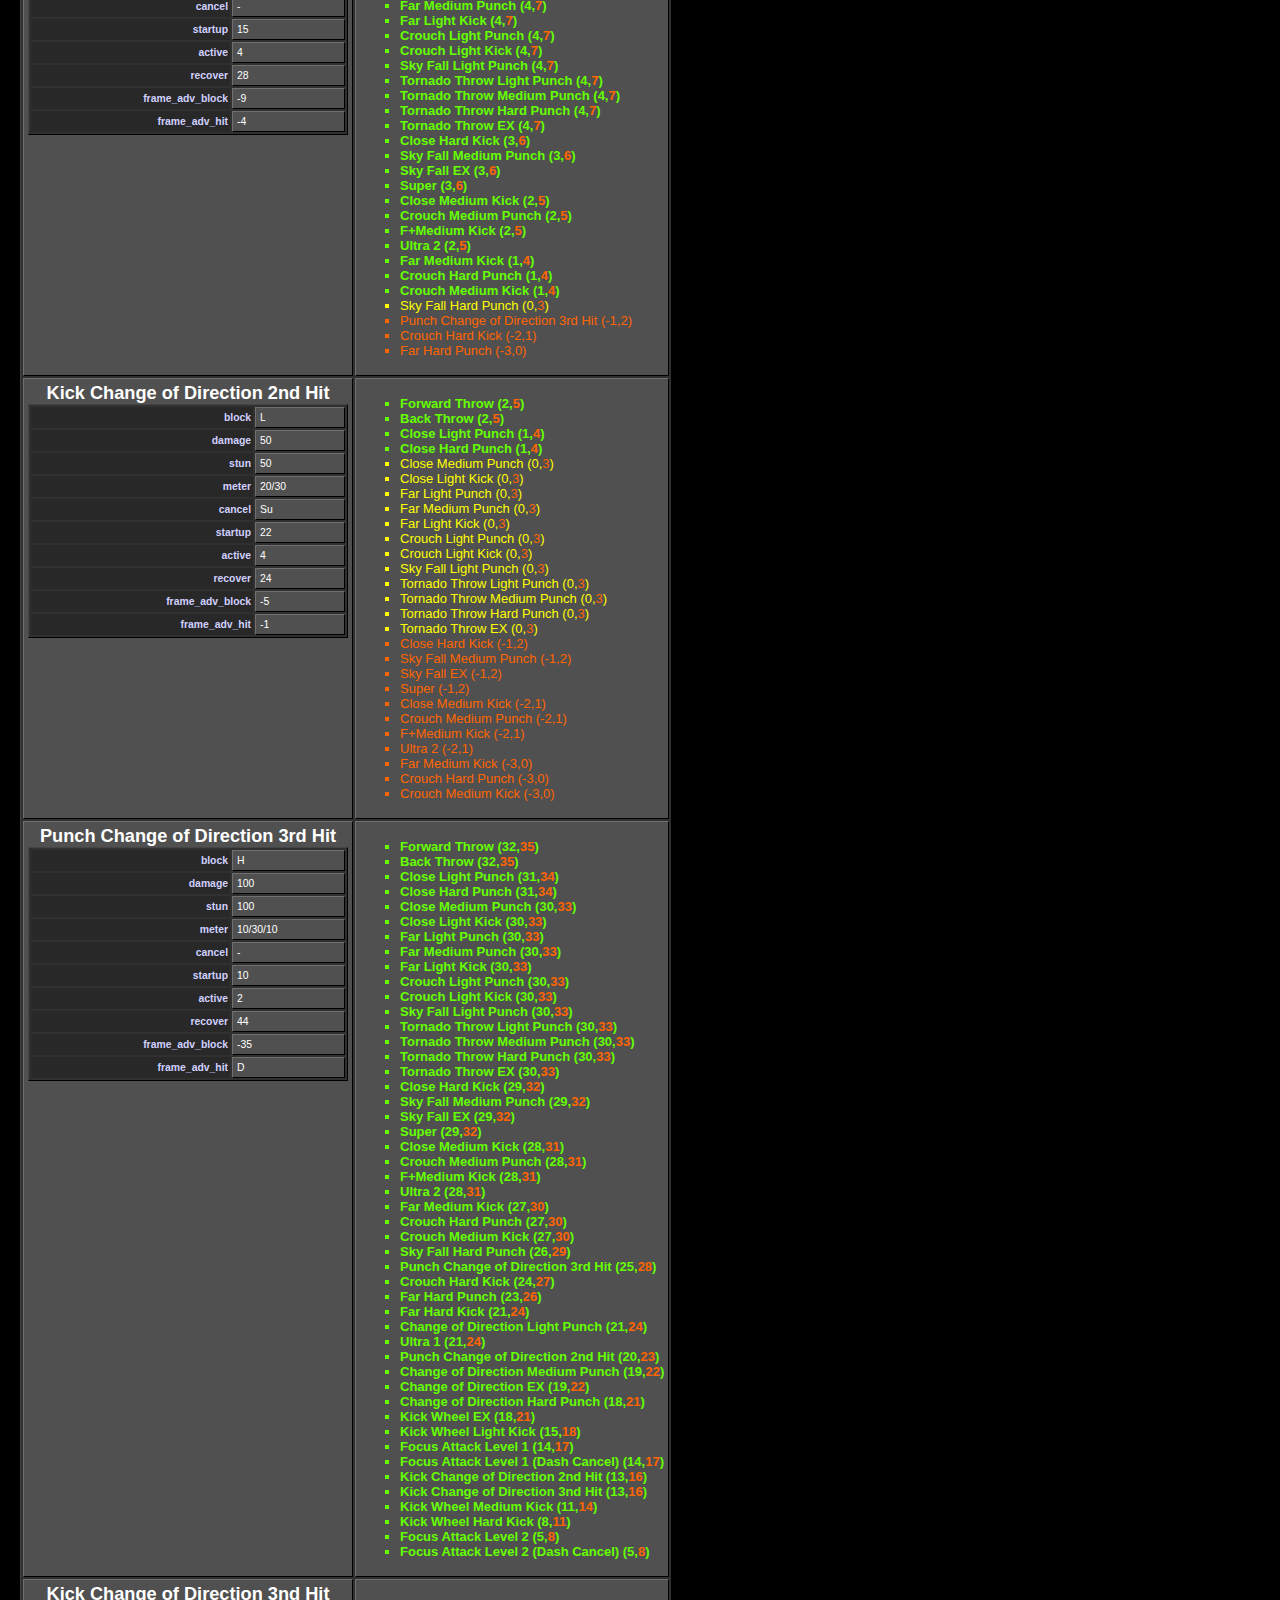
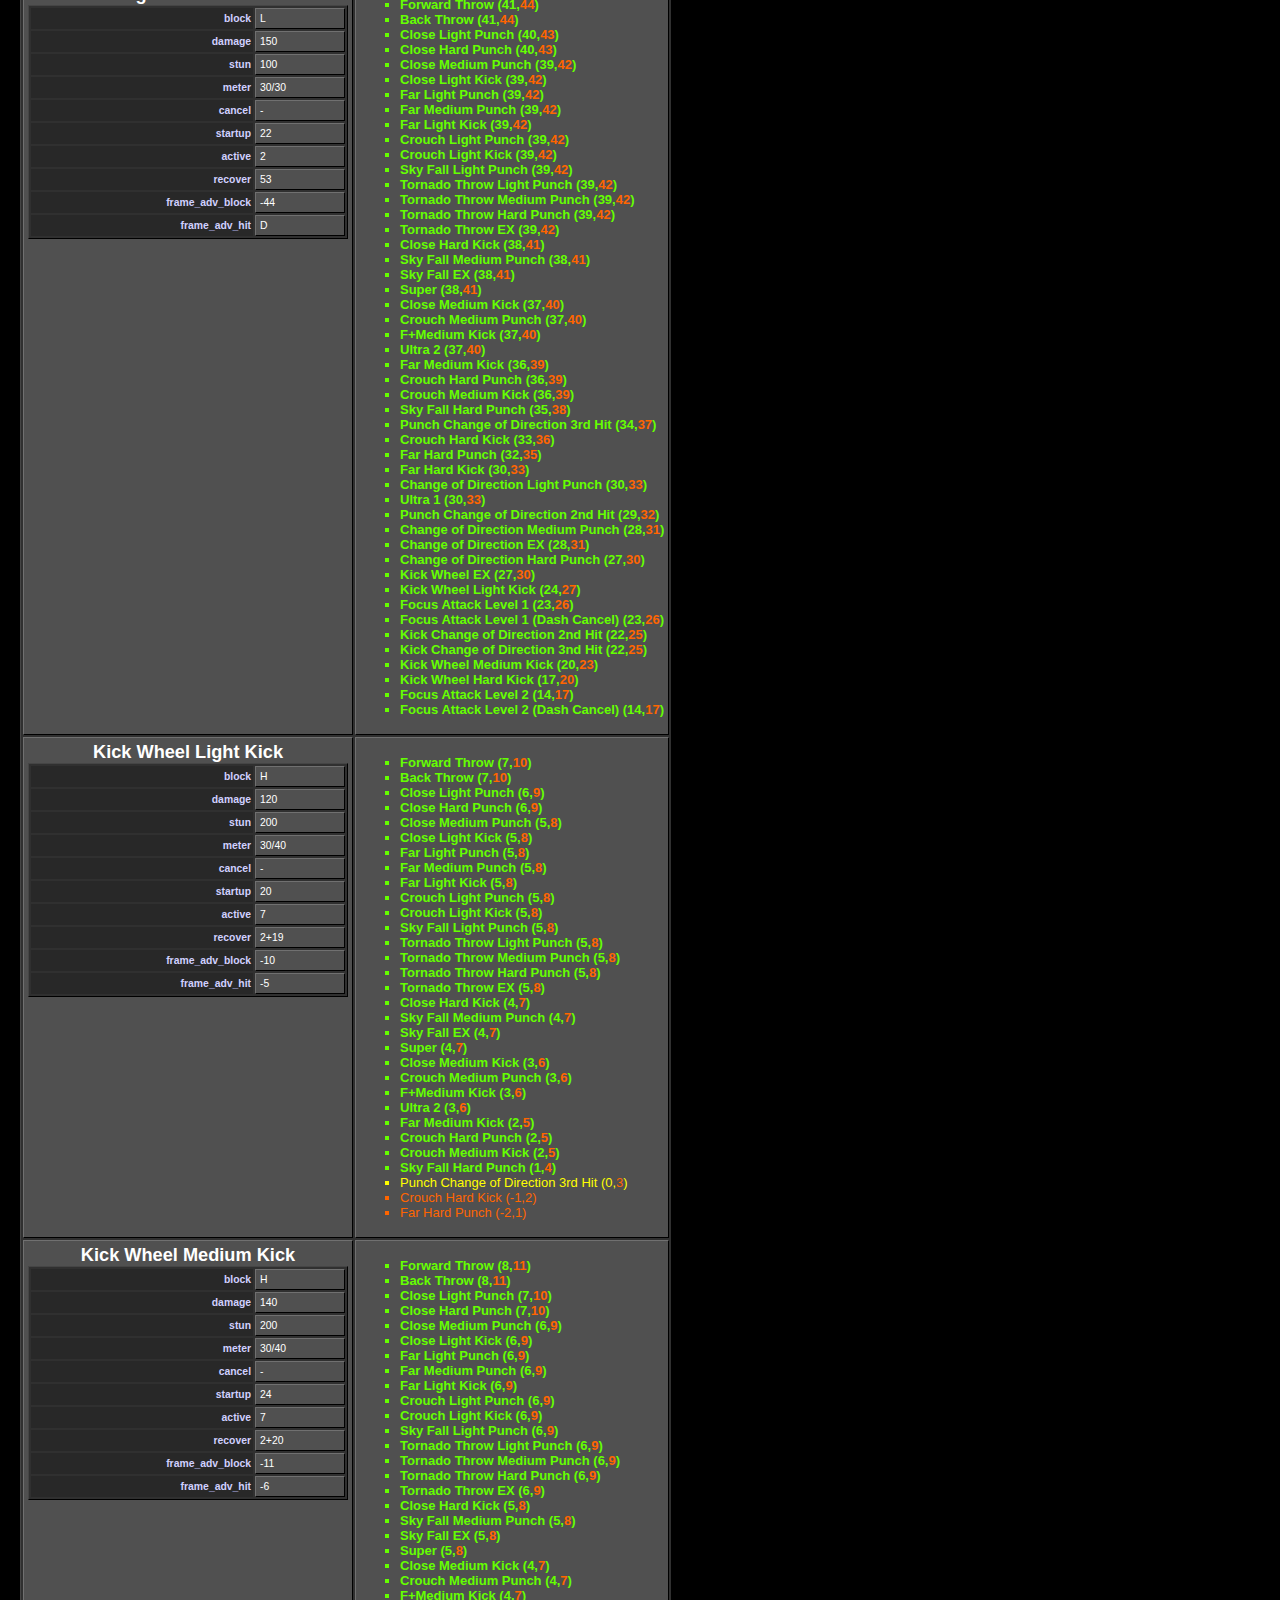
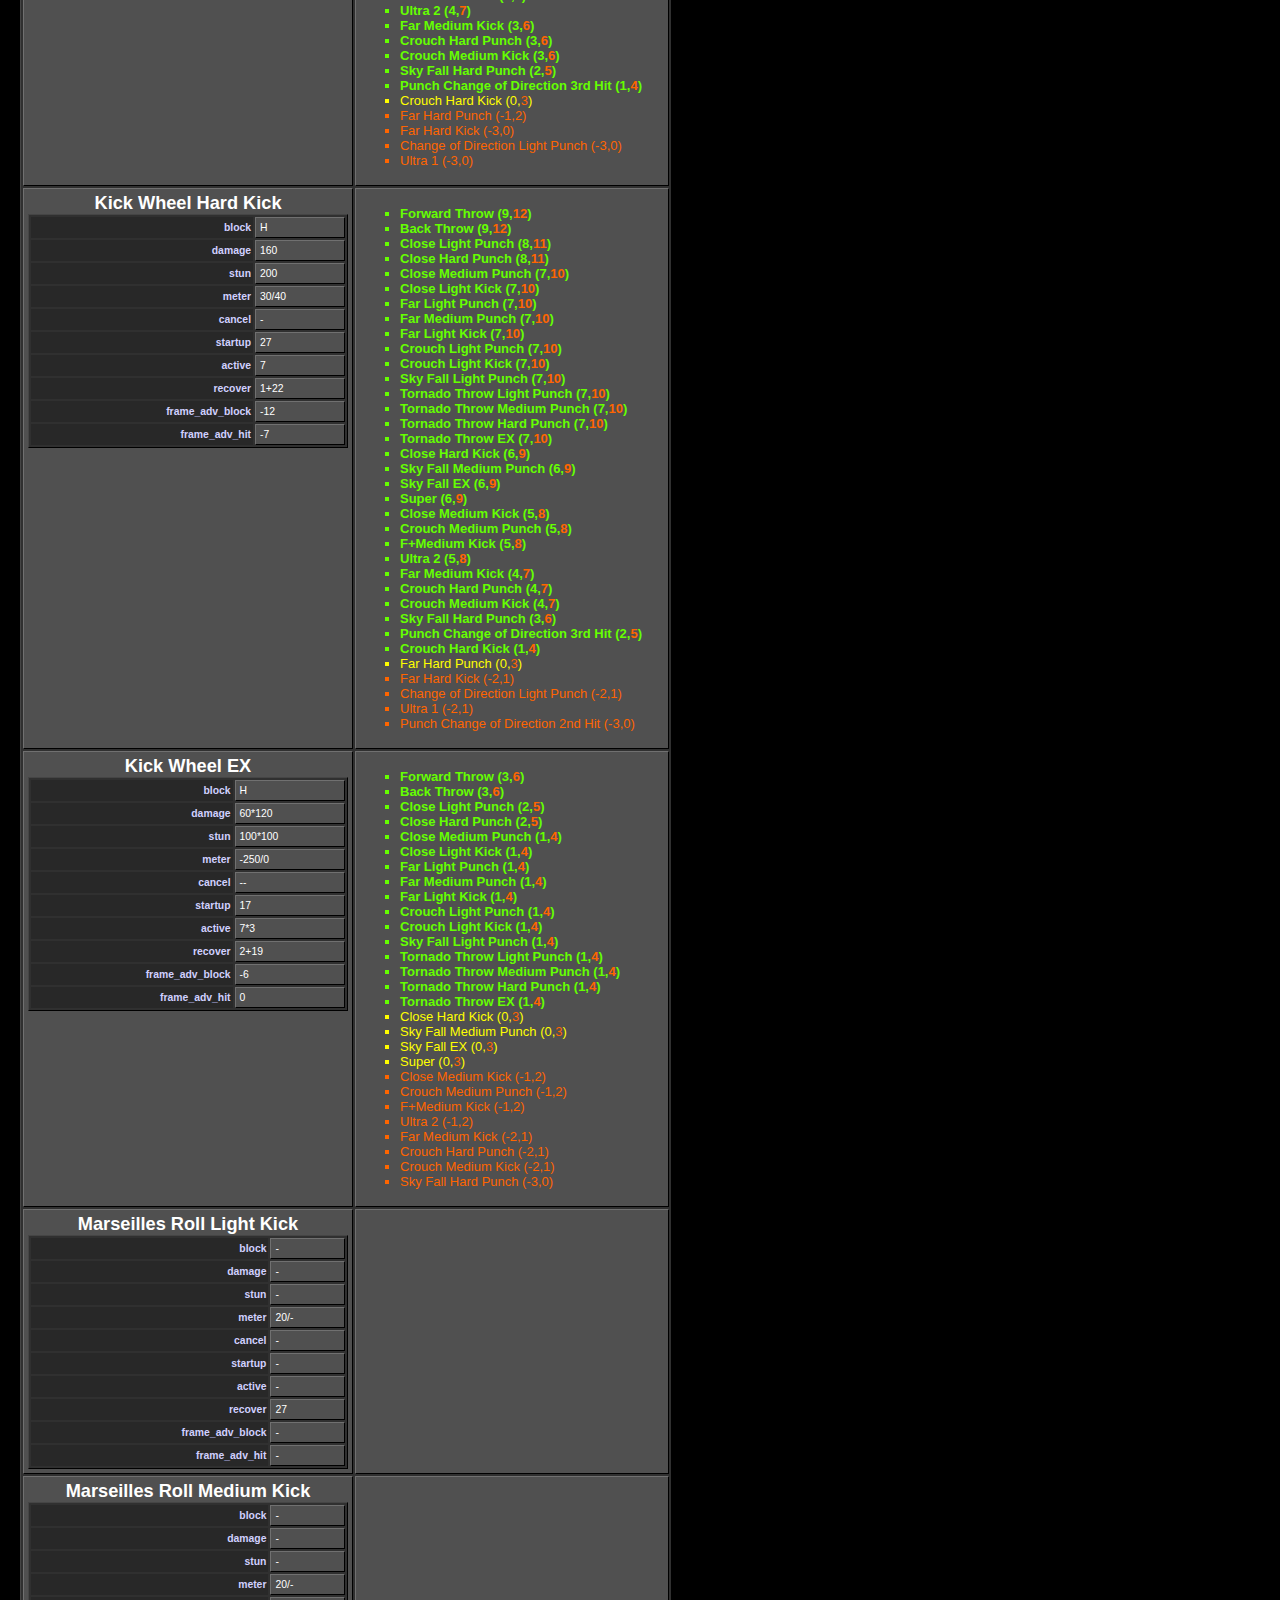
<file: SSF4/onblock.html>
<!DOCTYPE HTML PUBLIC "-//W3C//DTD HTML 4.01 Transitional//EN" "http://www.w3.org/TR/html4/loose.dtd">
<html>
<head>
<meta http-equiv="Content-Type" content="text/html; charset=iso-8859-15">
<link type="text/css" rel="stylesheet" href="../wamo.css">

<title>WAMO On Block? - by bubafeast</title>
</head>

<body>
<div id="logo"><a href="http://www.fgapr.com"><img src="../imgs/fgapr.png"/></a></div>

<hr />
<a href="../"><img src="../imgs/house.png"/></a>
<a href="../SSF4/onblock.html"><img src="../imgs/ssf4-icon.png"/></a>
<a href="../SSF4AE/onblock.html"><img src="../imgs/ssf4ae-icon.png"/></a>
<a href="../BB_CS/onblock.html"><img src="../imgs/bb_cs-icon.png"/></a>
<a href="../MVC3/onblock.html"><img src="../imgs/mvc3-icon.png"/></a>
<hr />

<img src="../imgs/ssf4-logo.png"/>
<h1>What Are My Options?</h1>
<h1>On Block &middot; <a href="onhit.html">On Hit</a></h1>

<p>This little program tells you the possible punishments that can be used against blocked attacks. Possible punishments are calculated using the frame data. Not necessarily works since it depends on the distance, position, throw.... etc.</p>

Blocker:<span id="p2_dd"></span>
Attacker:<span id="p1_dd"></span>

<ul>
  <li class="best">Green: Best</li>
  <li class="medium">Yellow: Medium</li>
  <li class="worst">Orange: Worst</li>
  <li>The numbers that are in () mean: ("Frames you have to press the button and its a sure punishment", "Frames you have to press the button and connect a counterhit")</li>
</ul>
<hr/>
<div id="box"></div>

<script src="../js/meta.min.js"></script>
<script src="dropdown.js"></script>
<script src="../wamo.js"></script>

<script>
load_dropdown( Meta.dom.$().select('#p2_dd'), 'p2_select', 'onblock();return false;' );
load_dropdown( Meta.dom.$().select('#p1_dd'), 'p1_select', 'onblock();return false;' );
onblock();
</script>

<div class="copy">All trademarks and copyrights on this page are owned by their respective owners. The Rest &copy; 2010 bubafeast</div>

<script type="text/javascript">

  var _gaq = _gaq || [];
  _gaq.push(['_setAccount', 'UA-250504-9']);
  _gaq.push(['_trackPageview']);

  (function() {
    var ga = document.createElement('script'); ga.type = 'text/javascript'; ga.async = true;
    ga.src = ('https:' == document.location.protocol ? 'https://ssl' : 'http://www') + '.google-analytics.com/ga.js';
    var s = document.getElementsByTagName('script')[0]; s.parentNode.insertBefore(ga, s);
  })();

</script>

</body> </html>
</file>
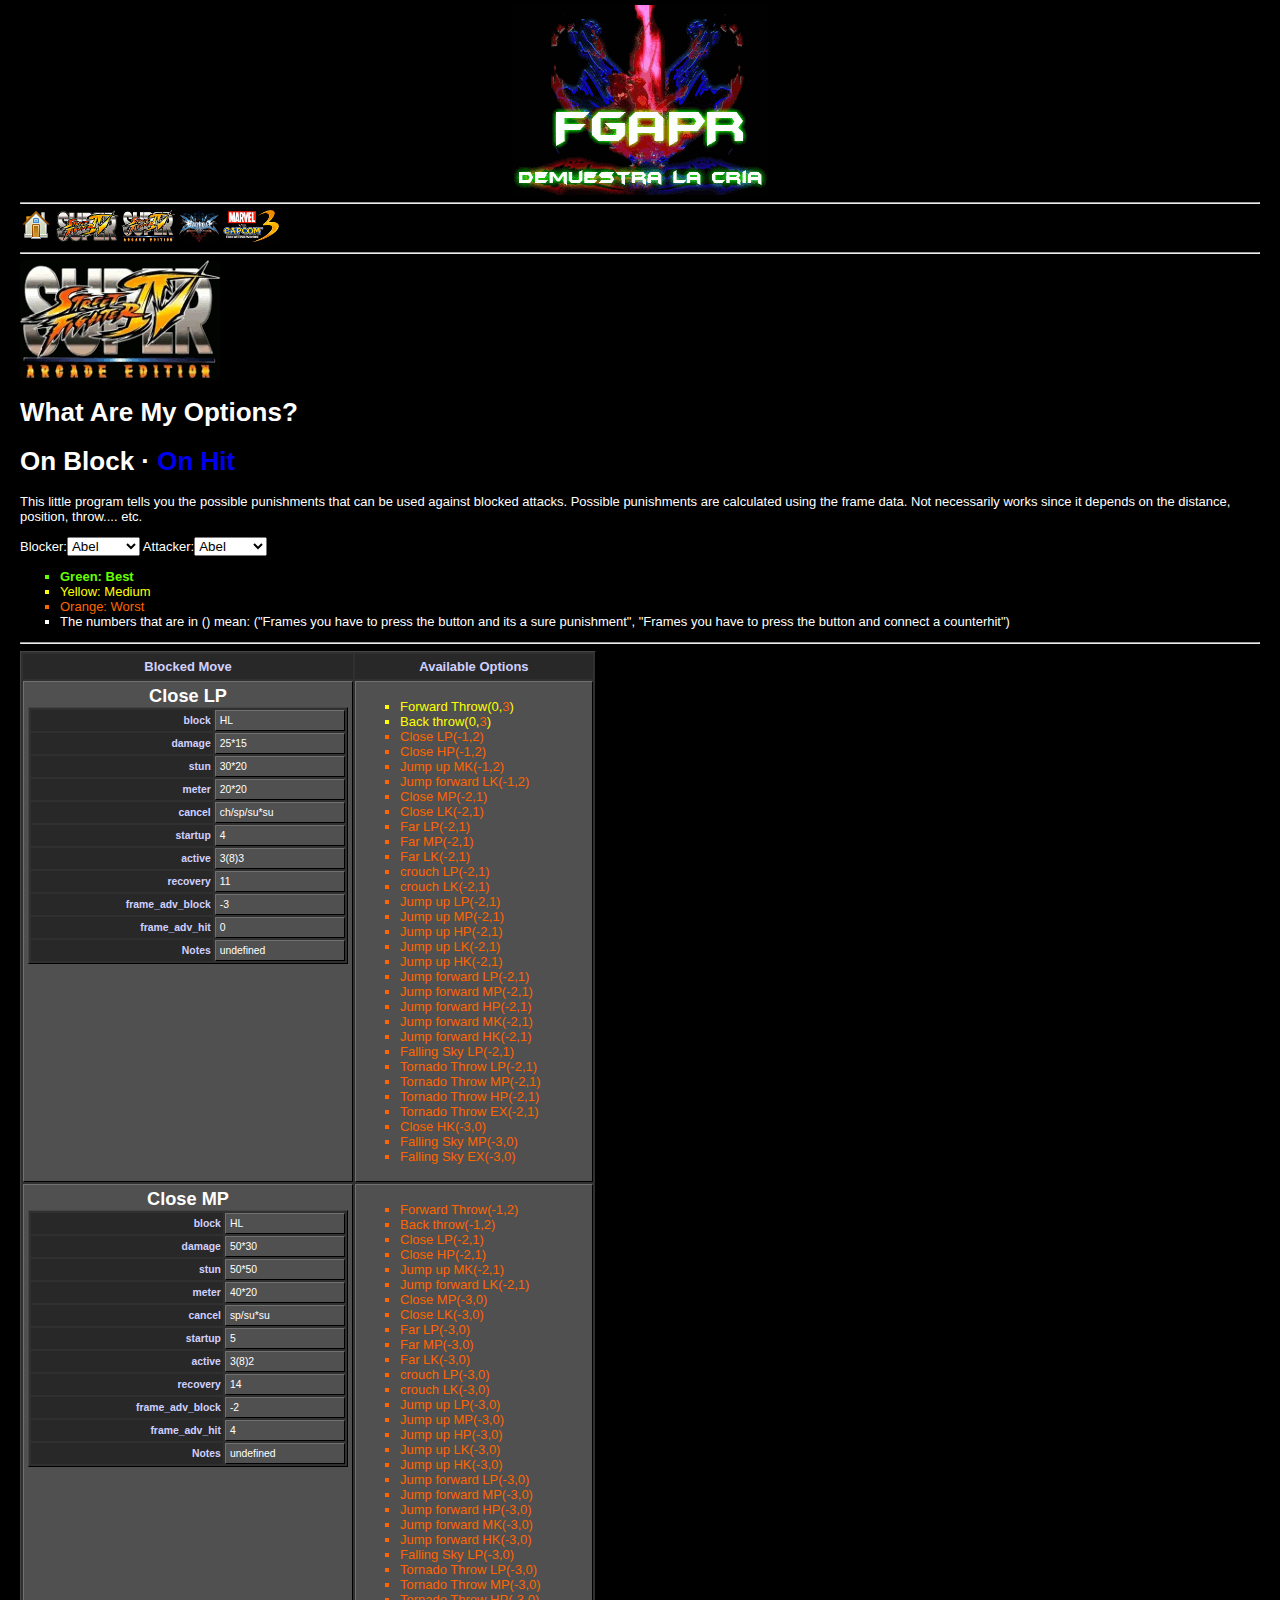
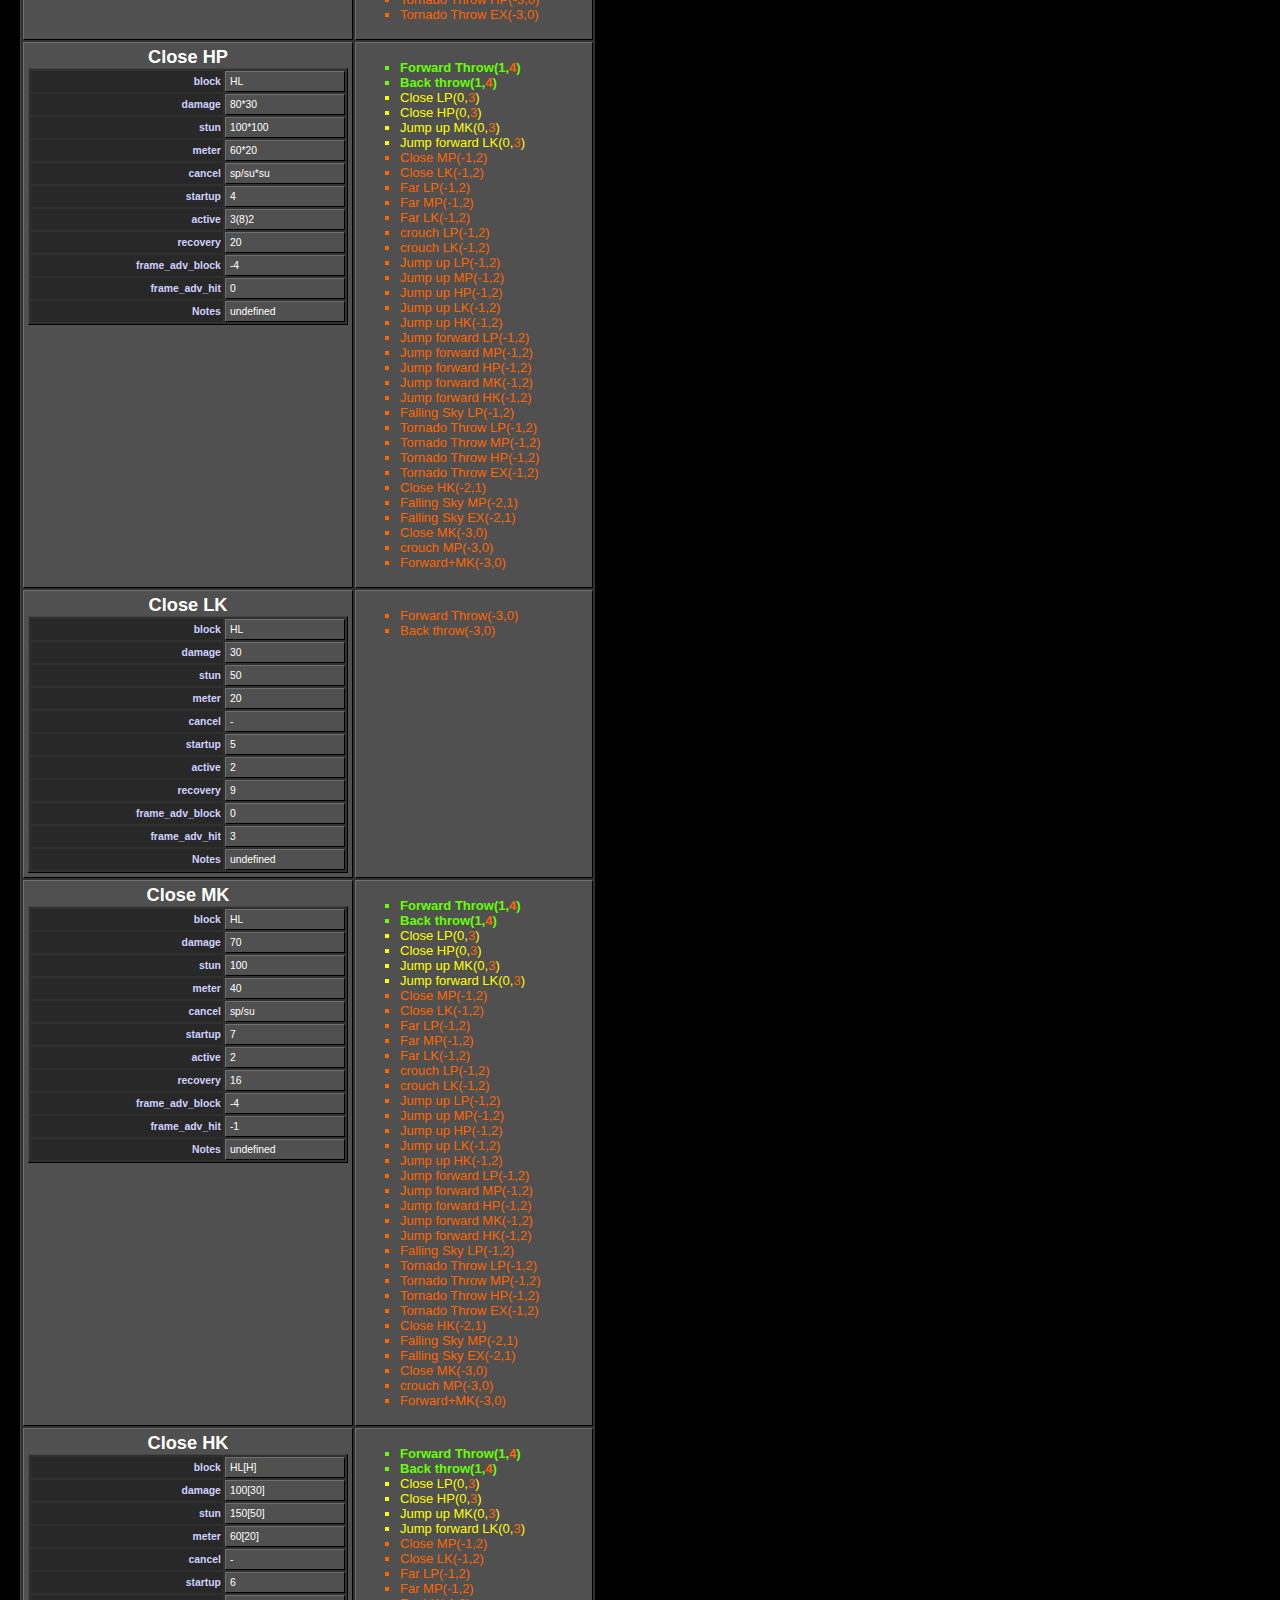
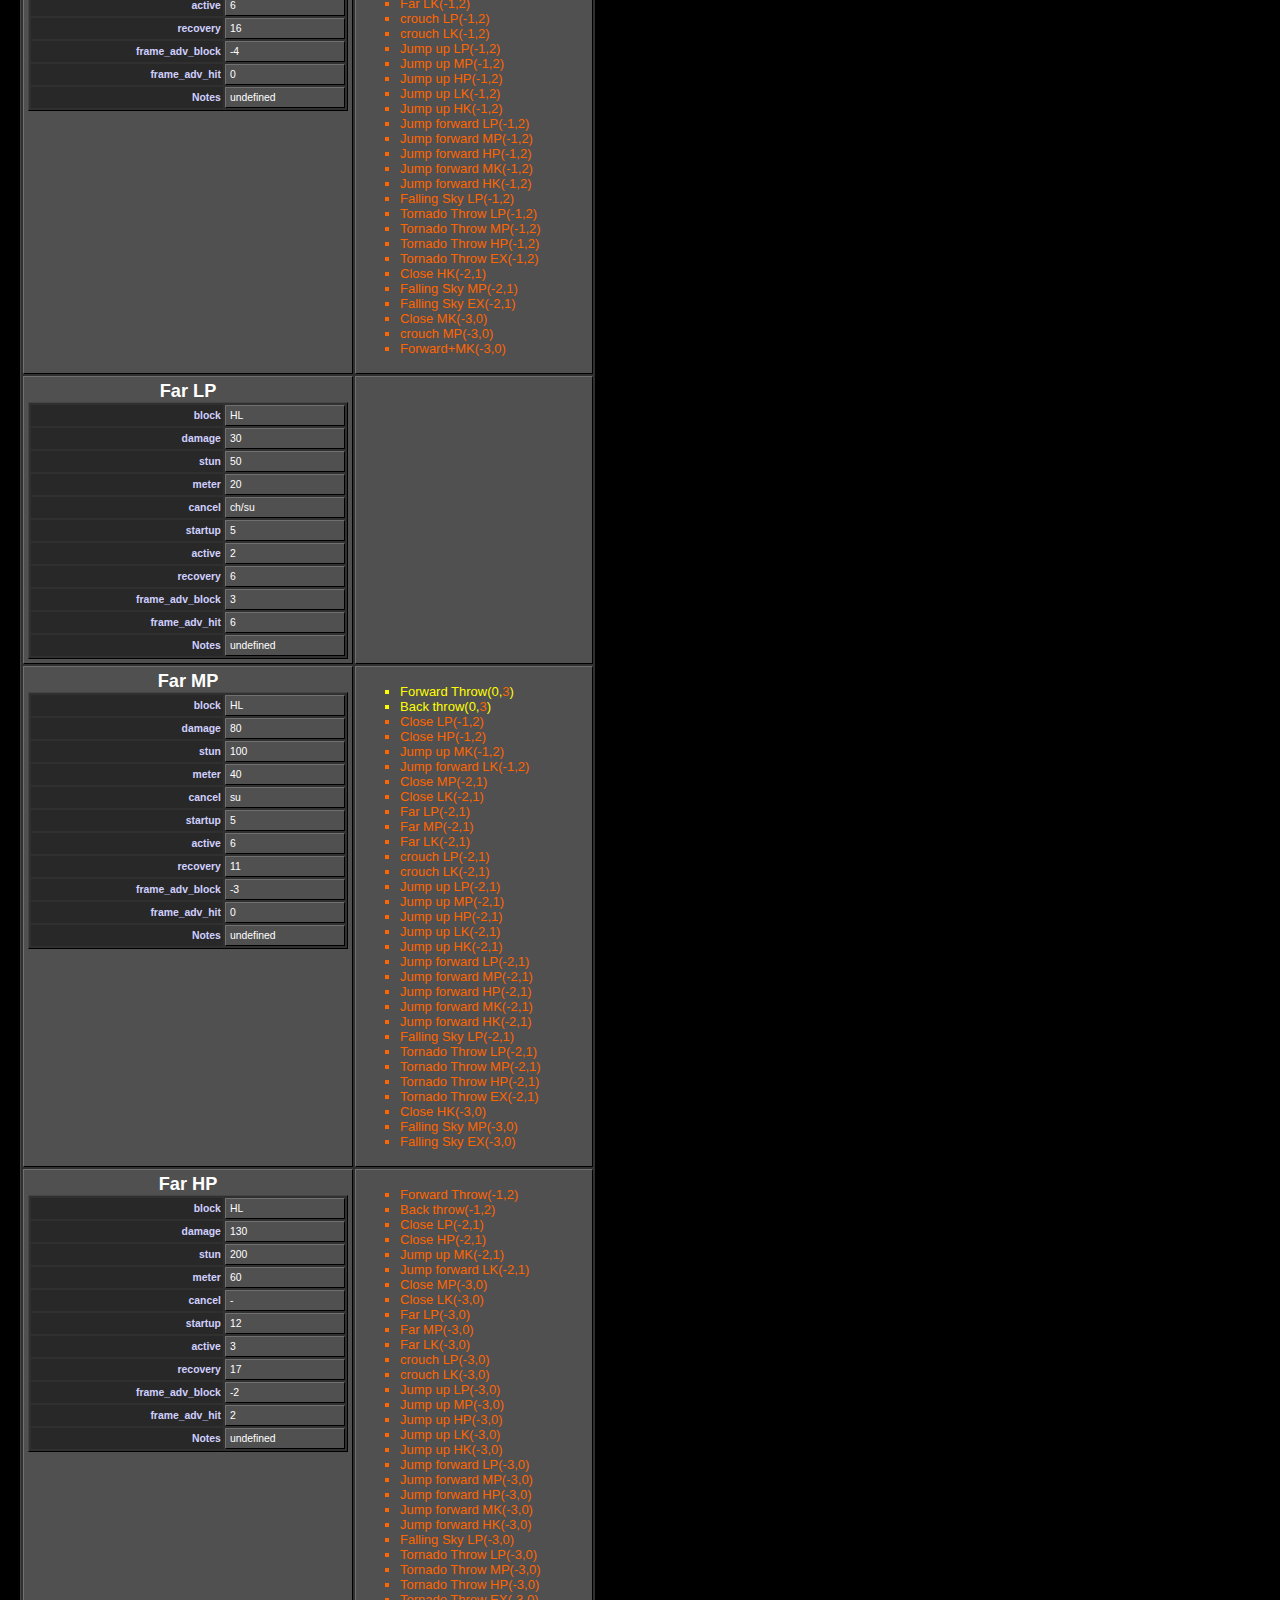
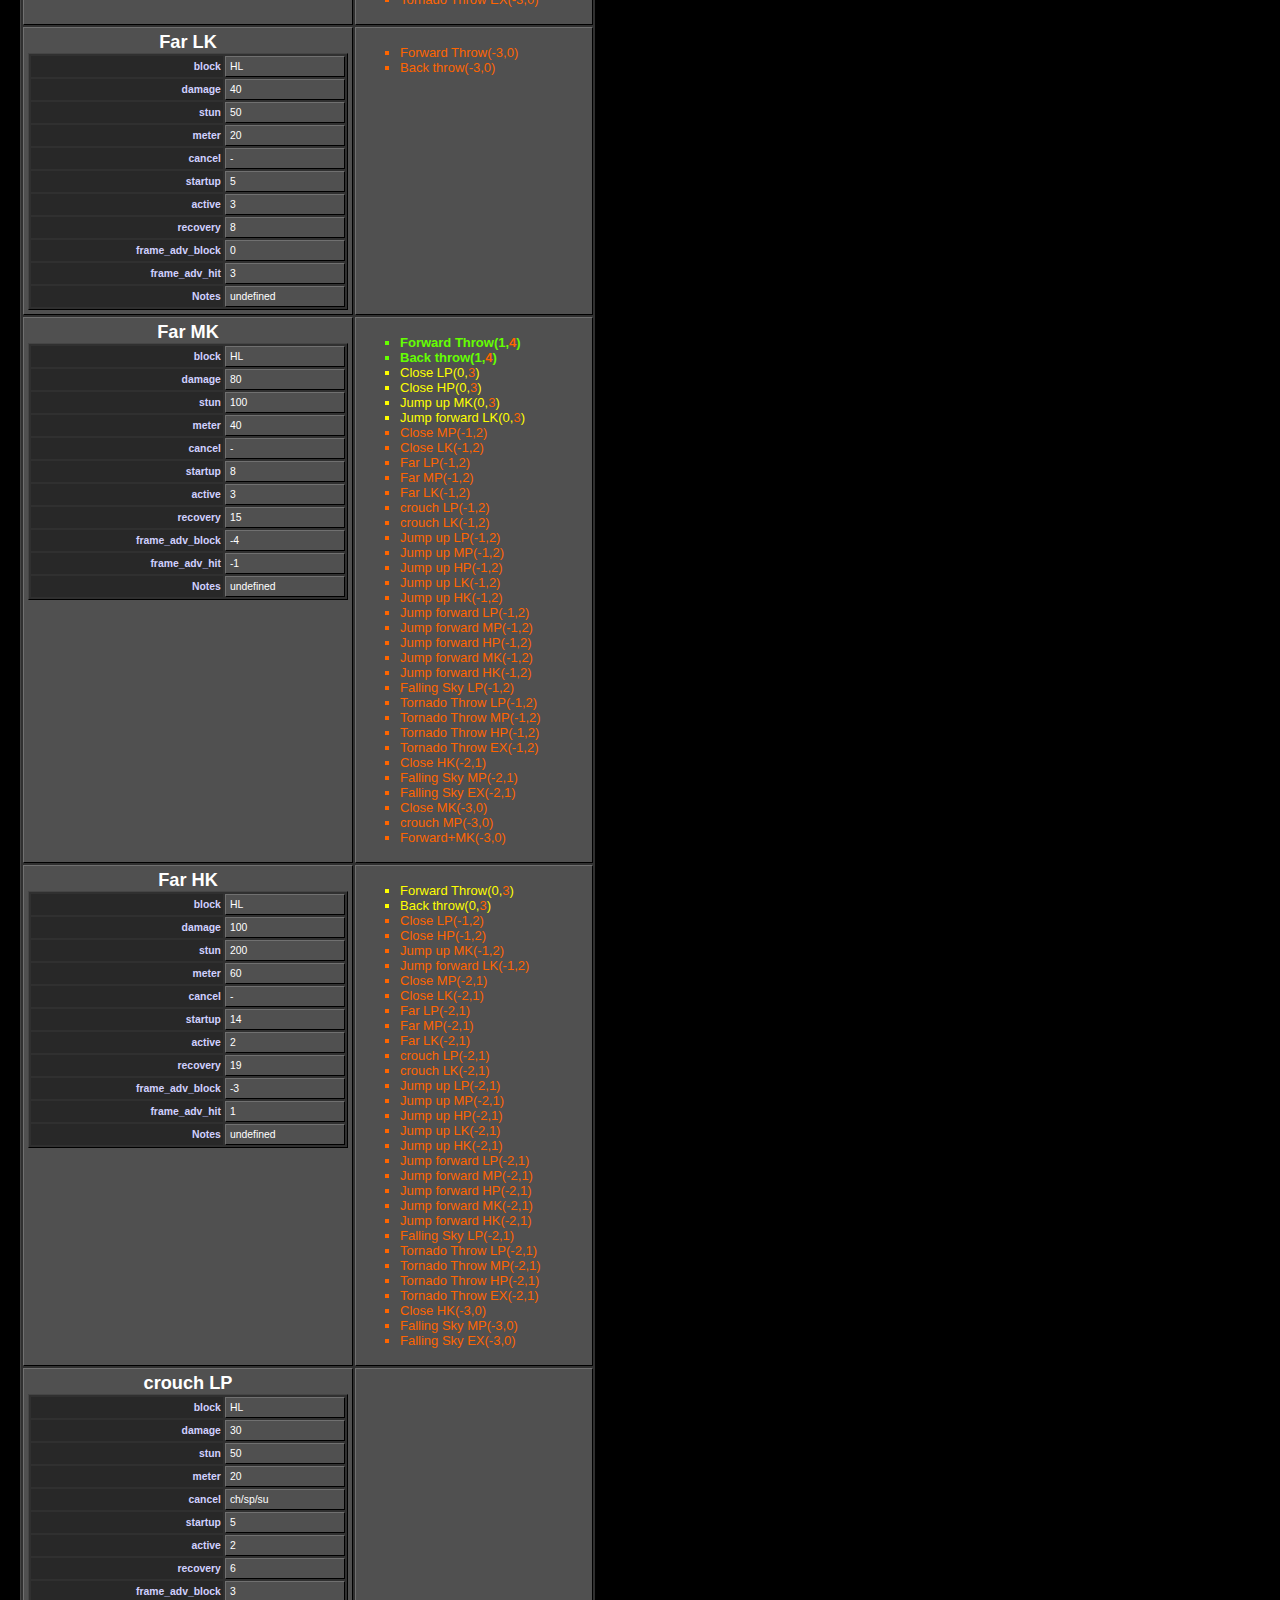
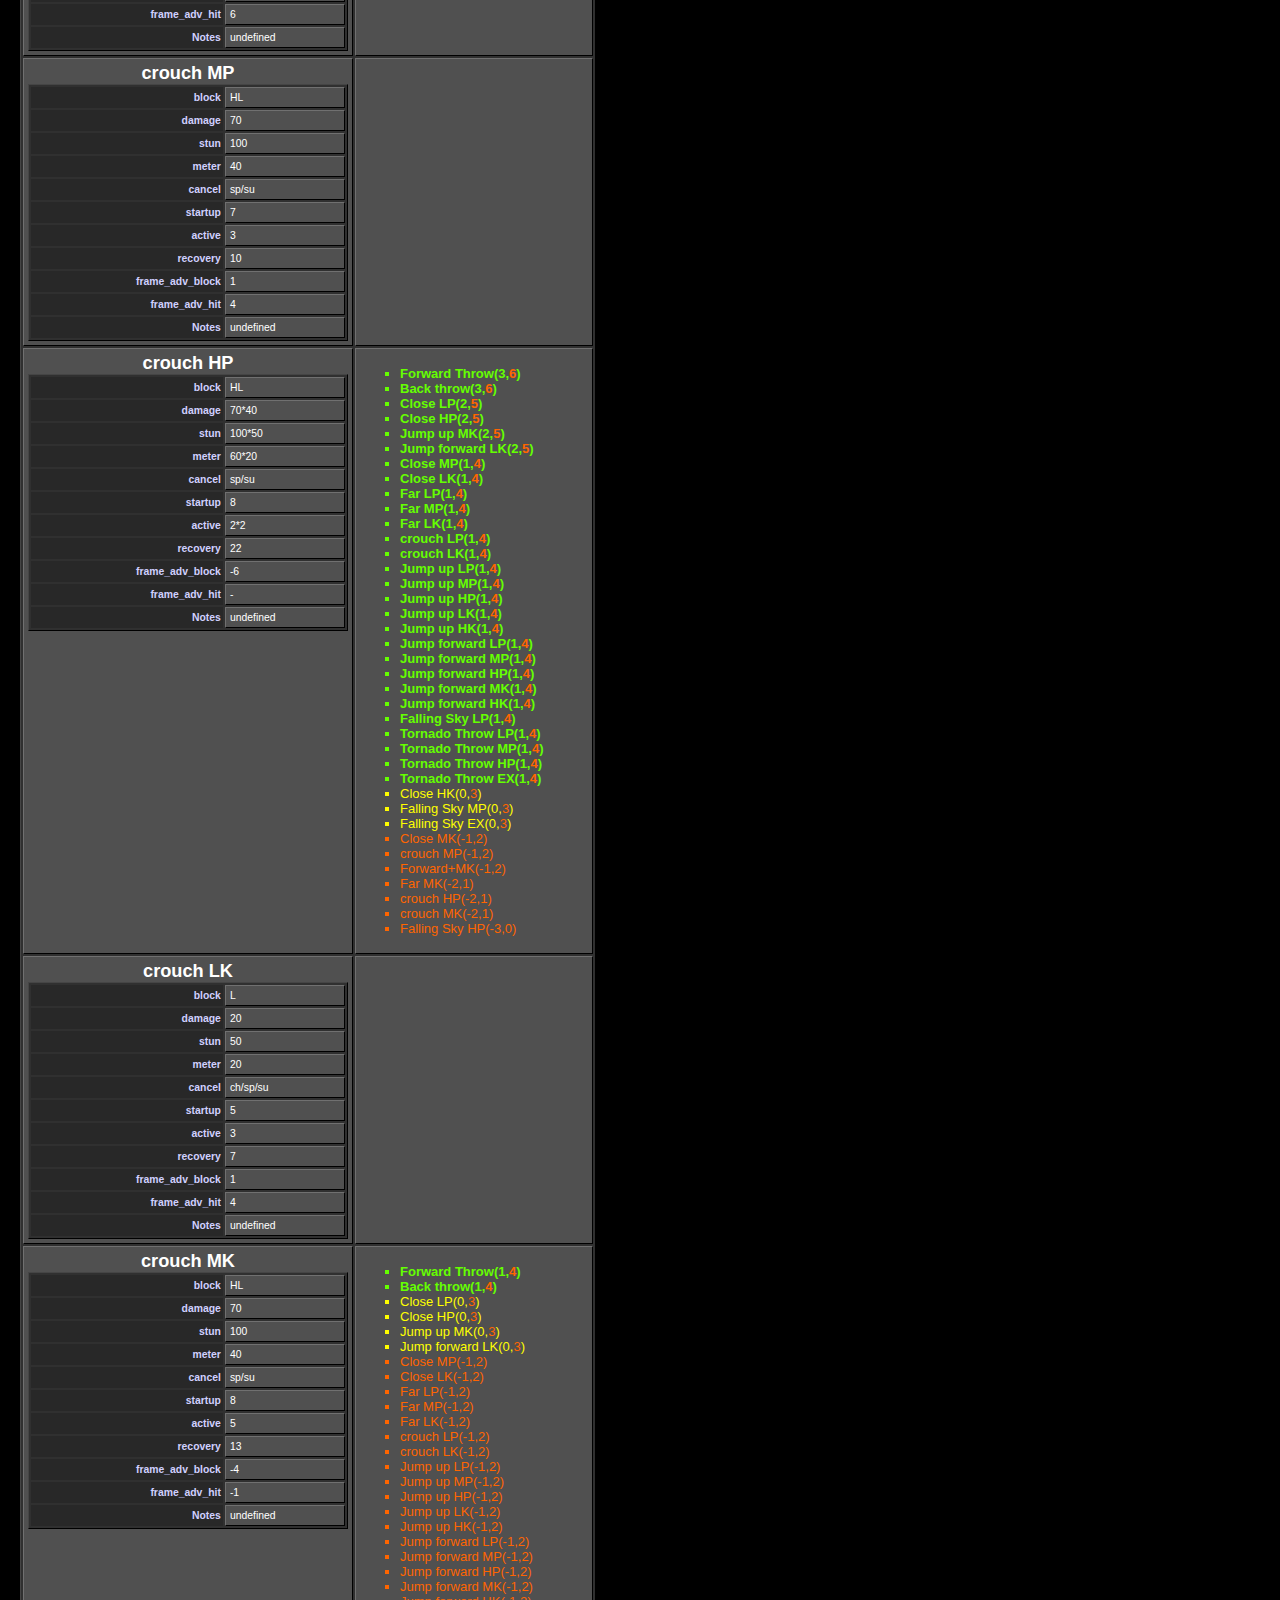
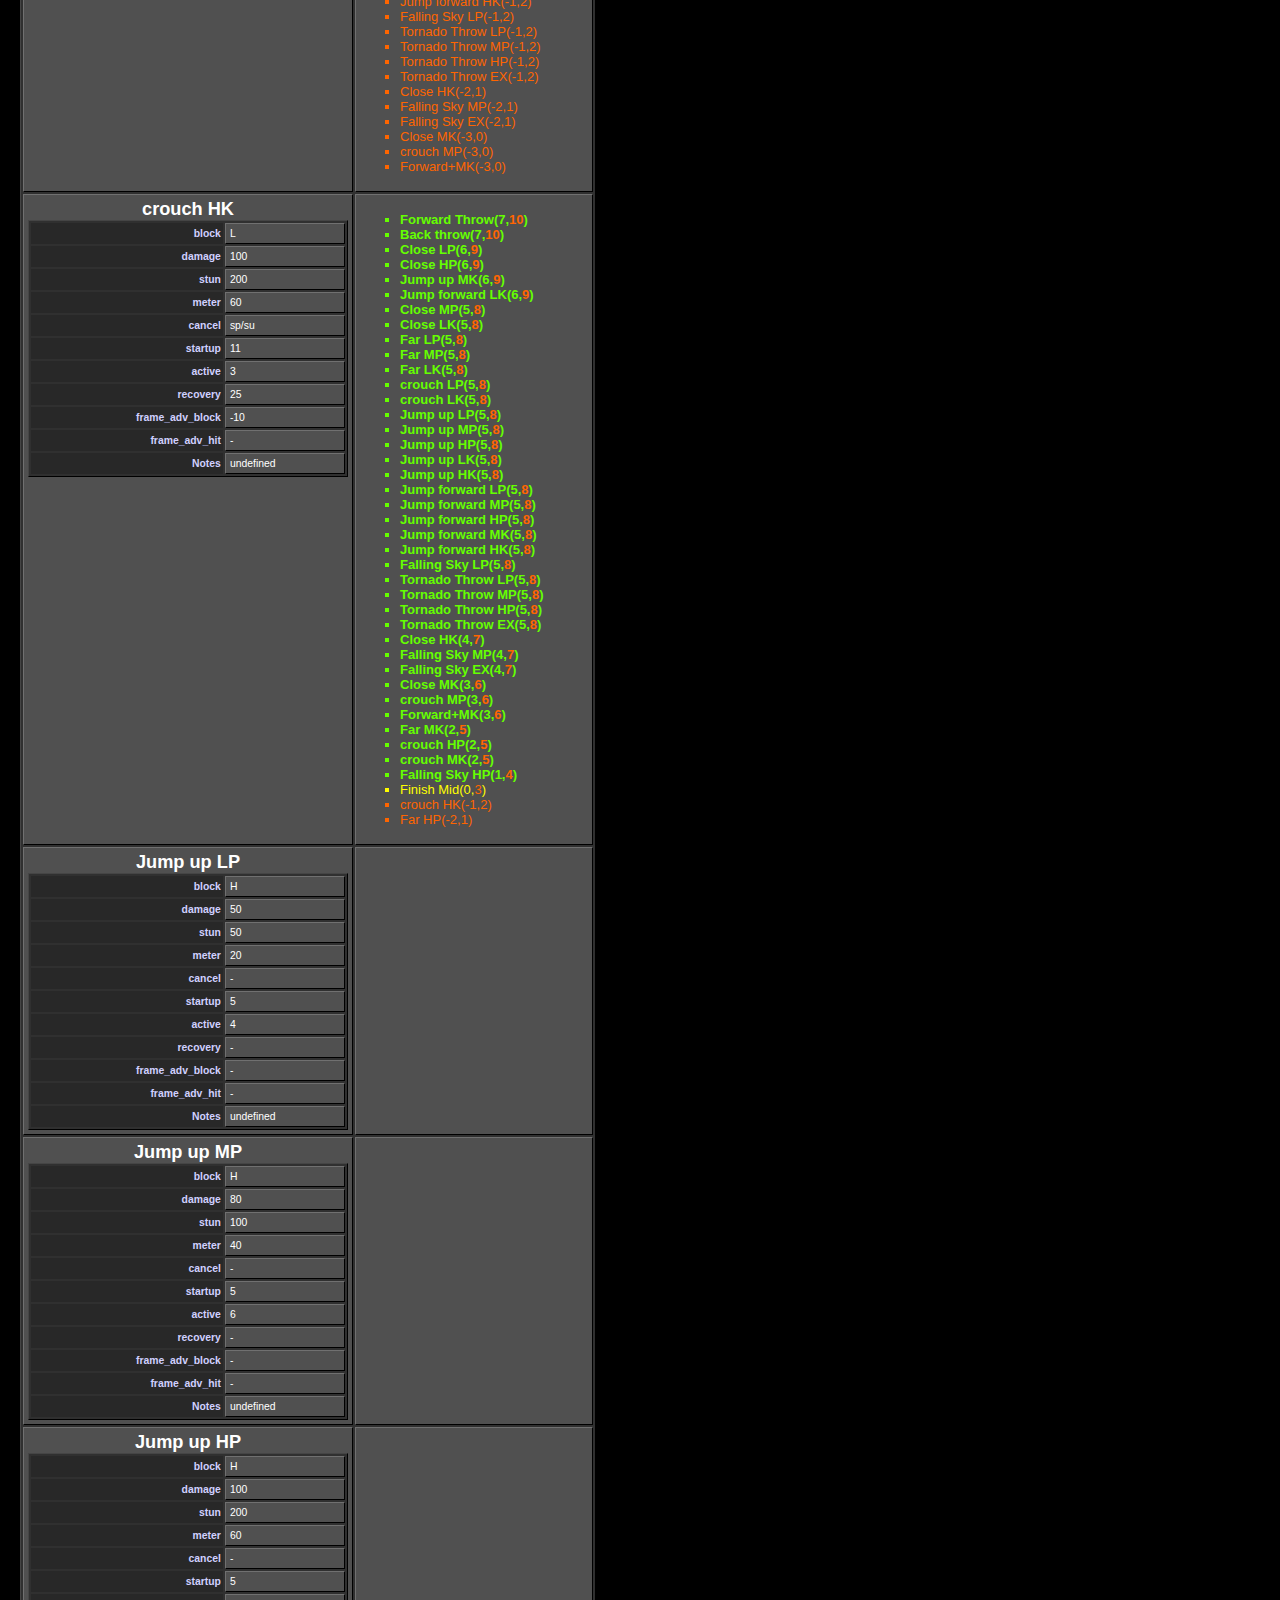
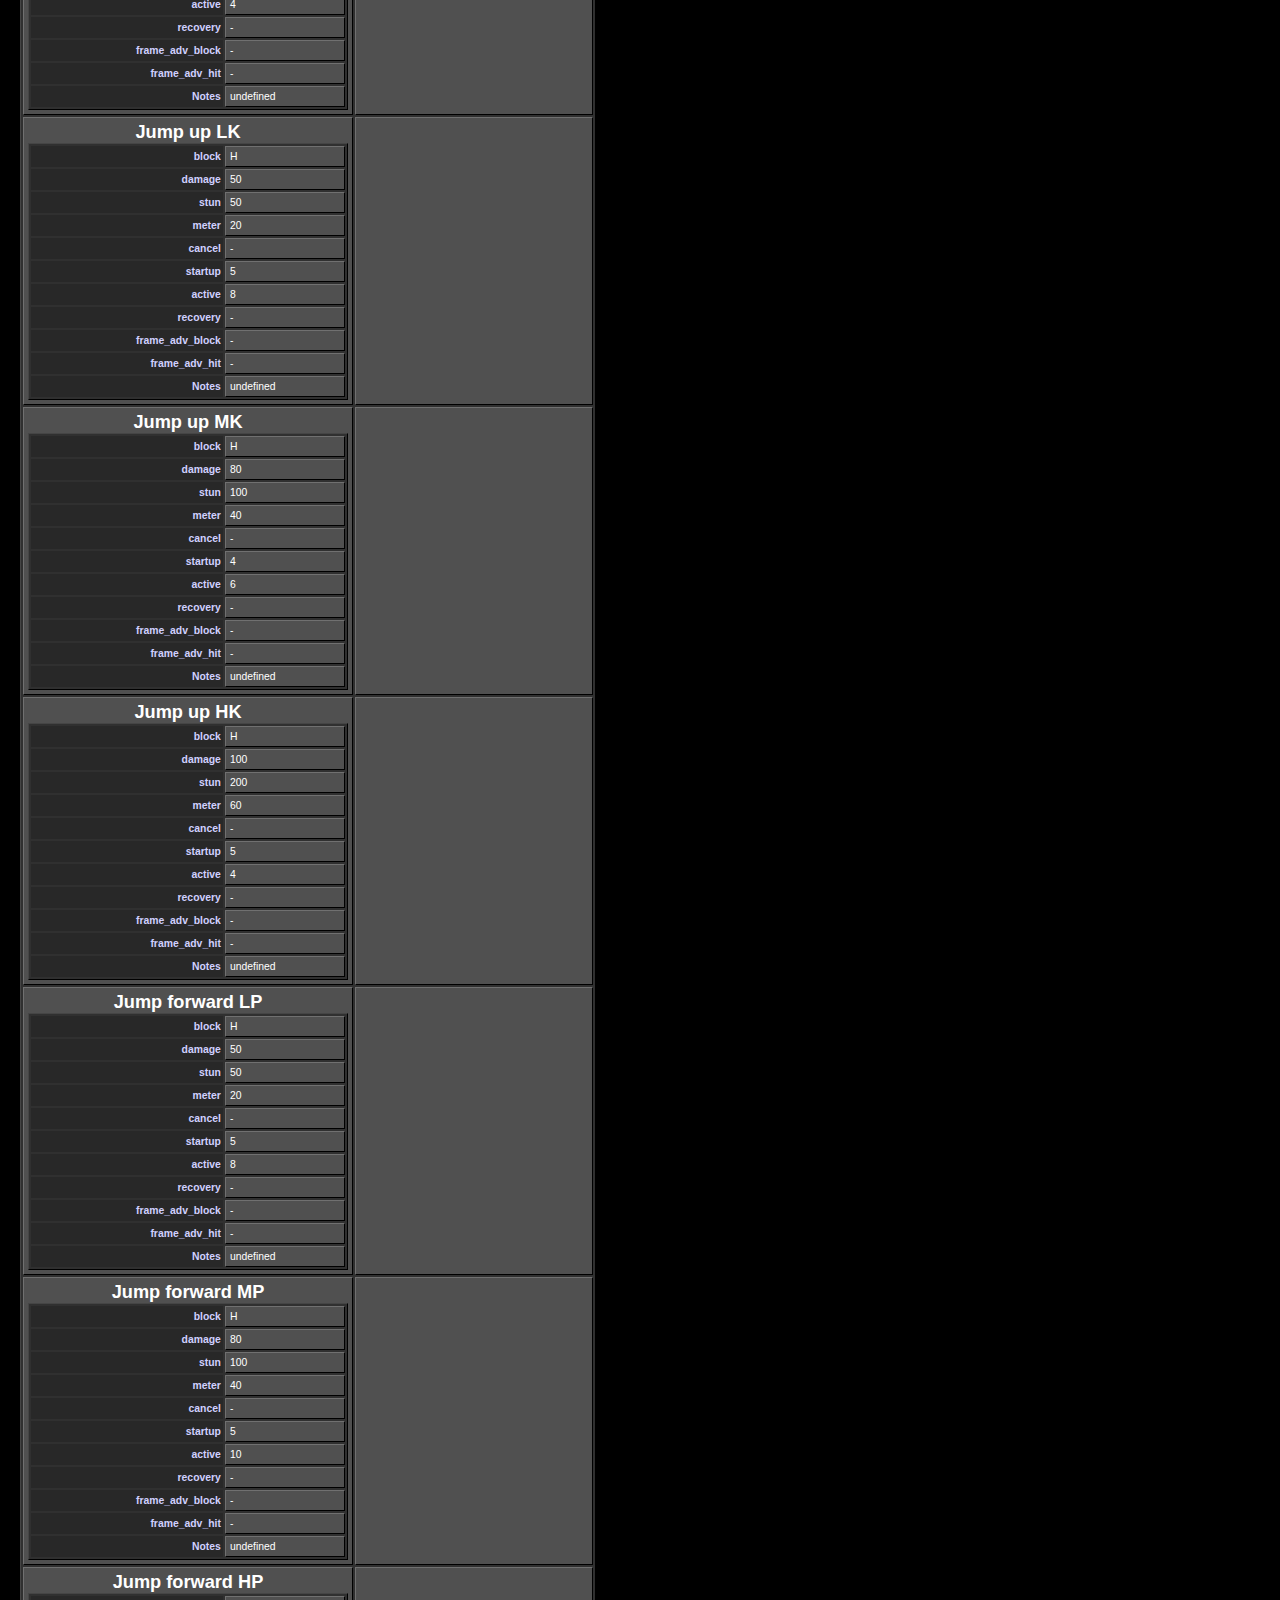
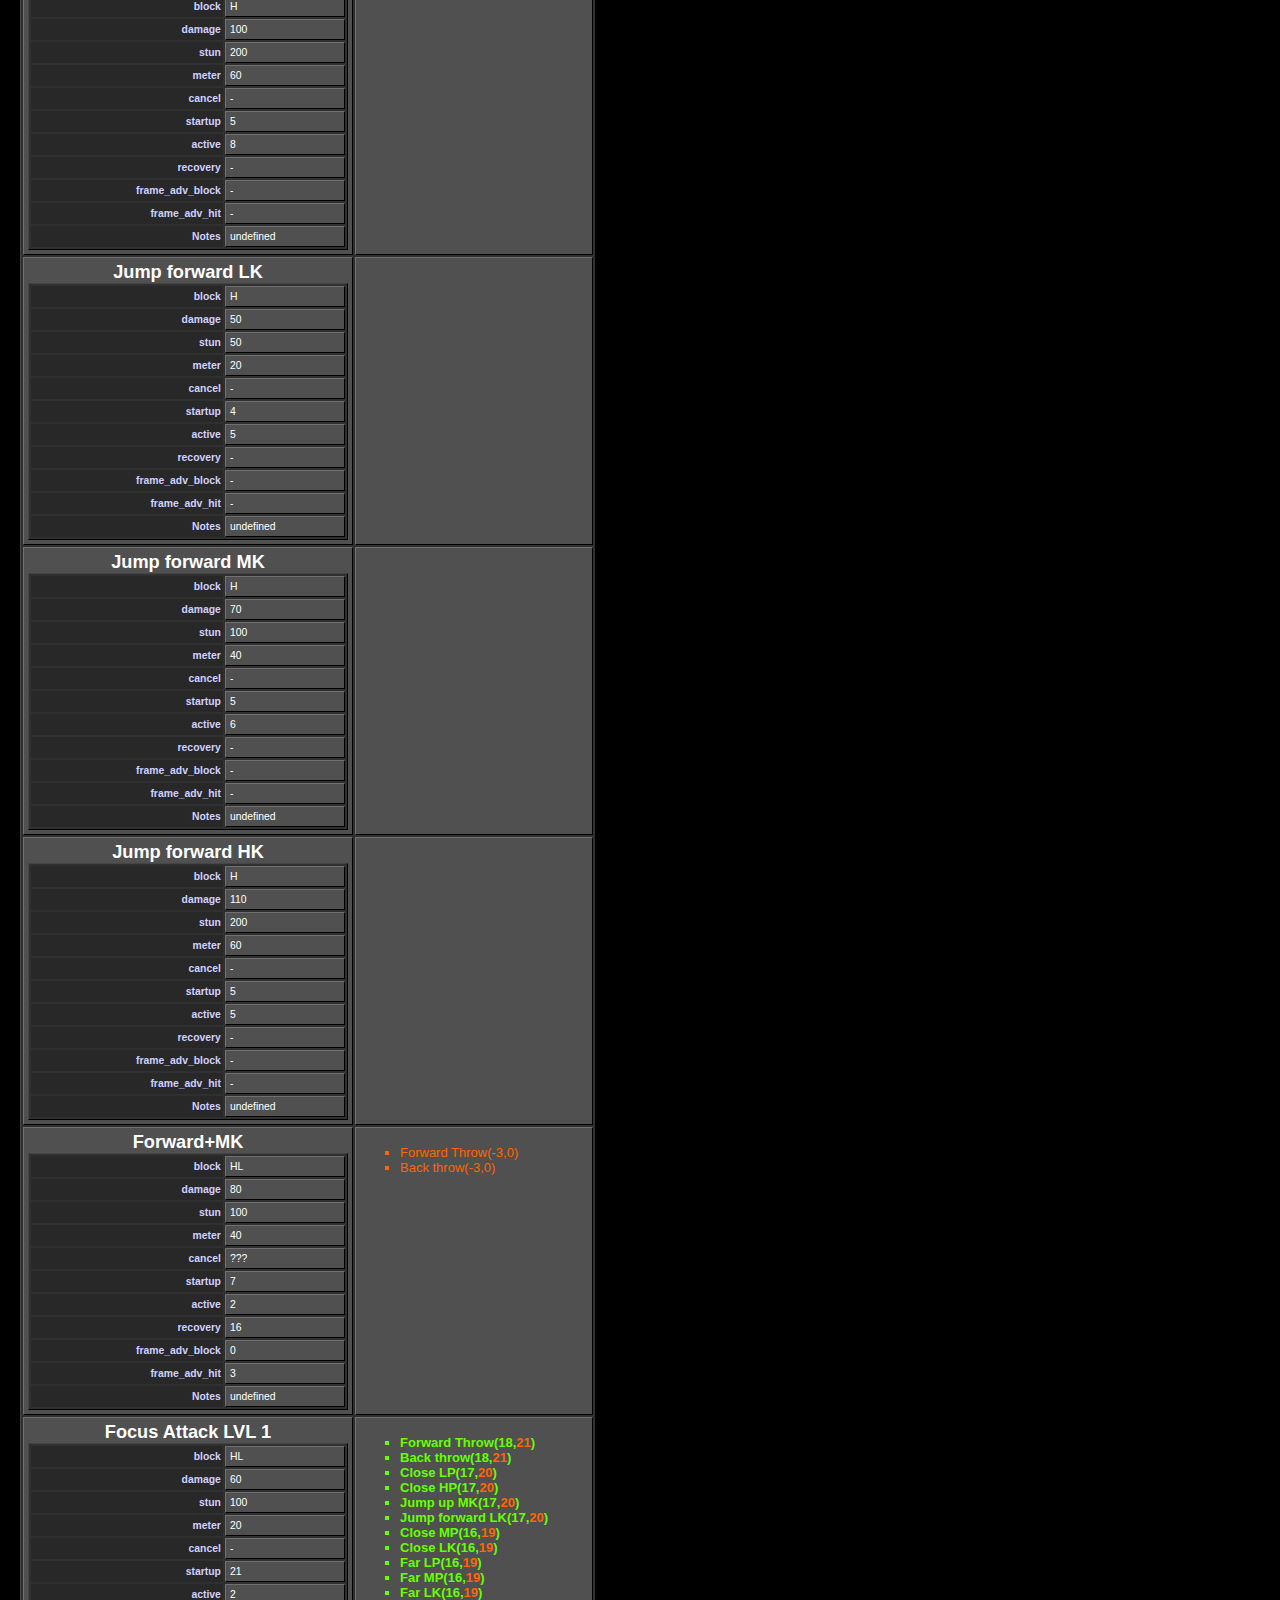
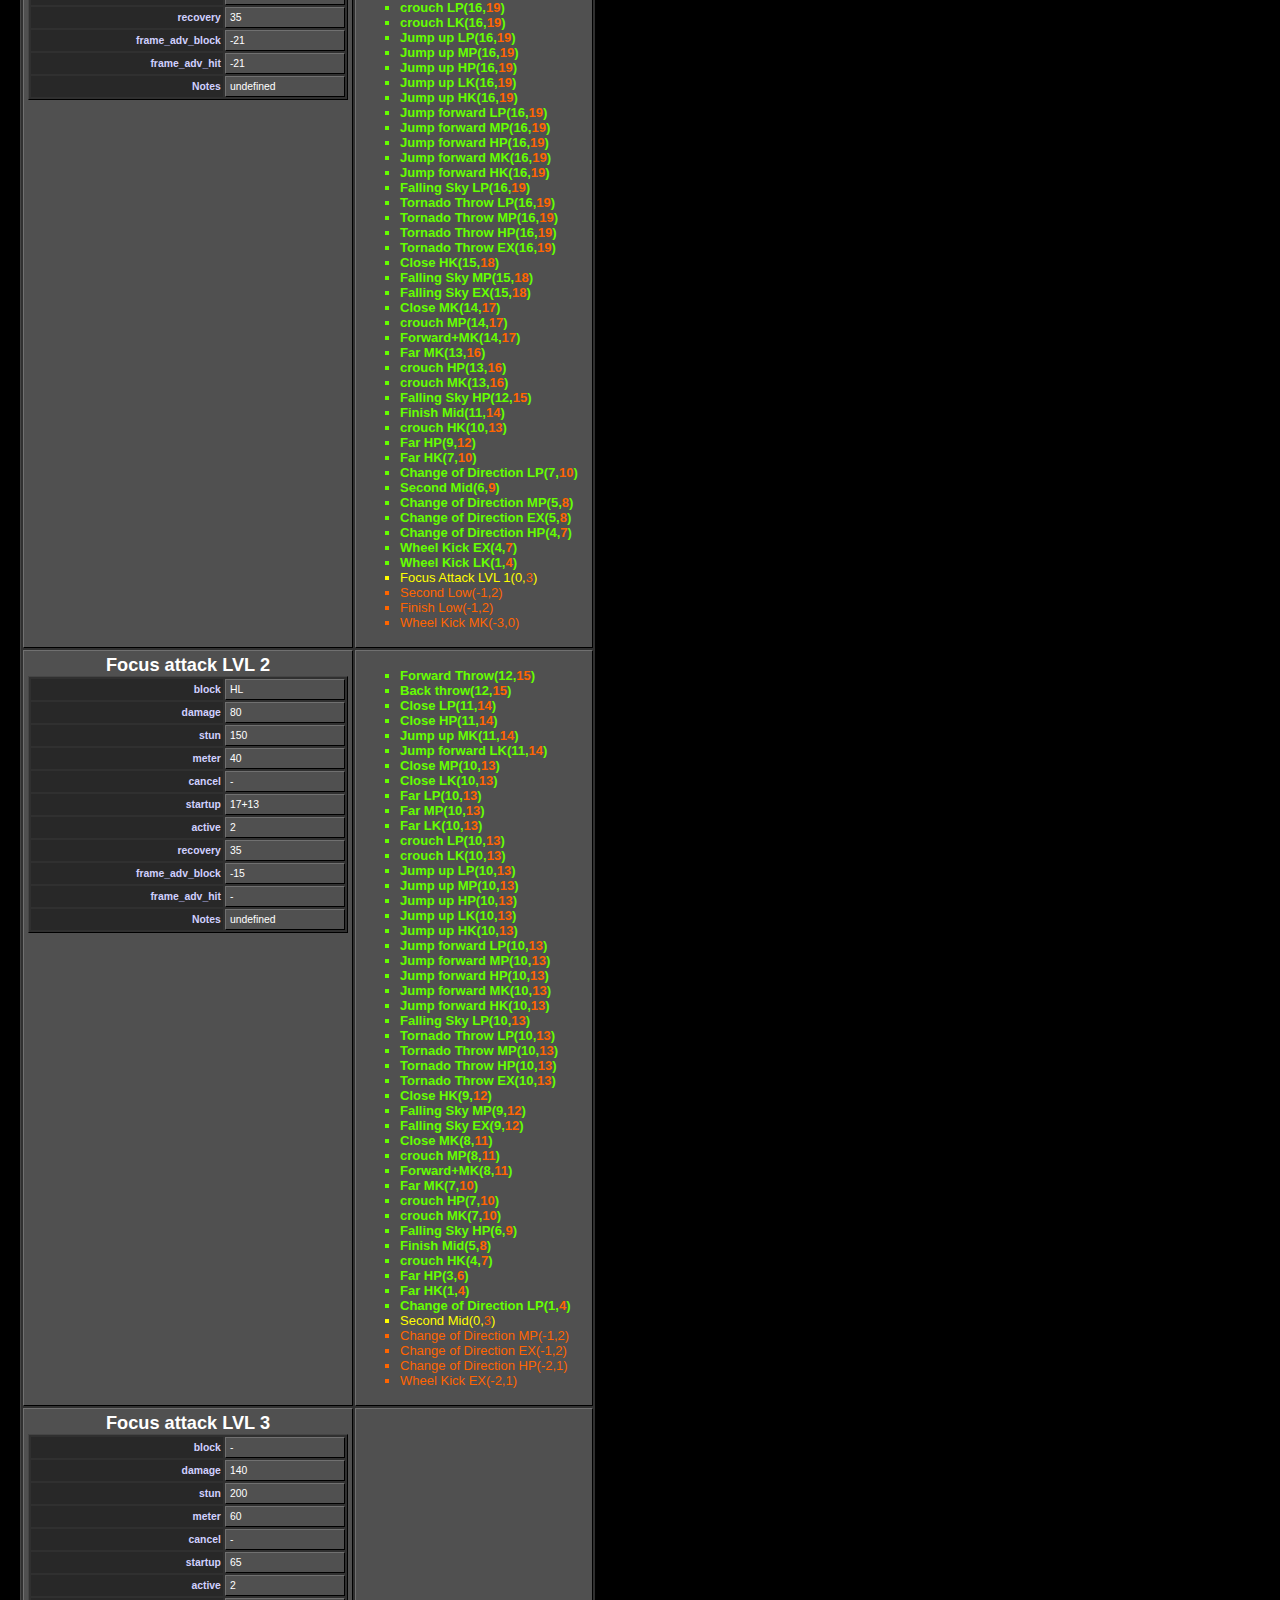
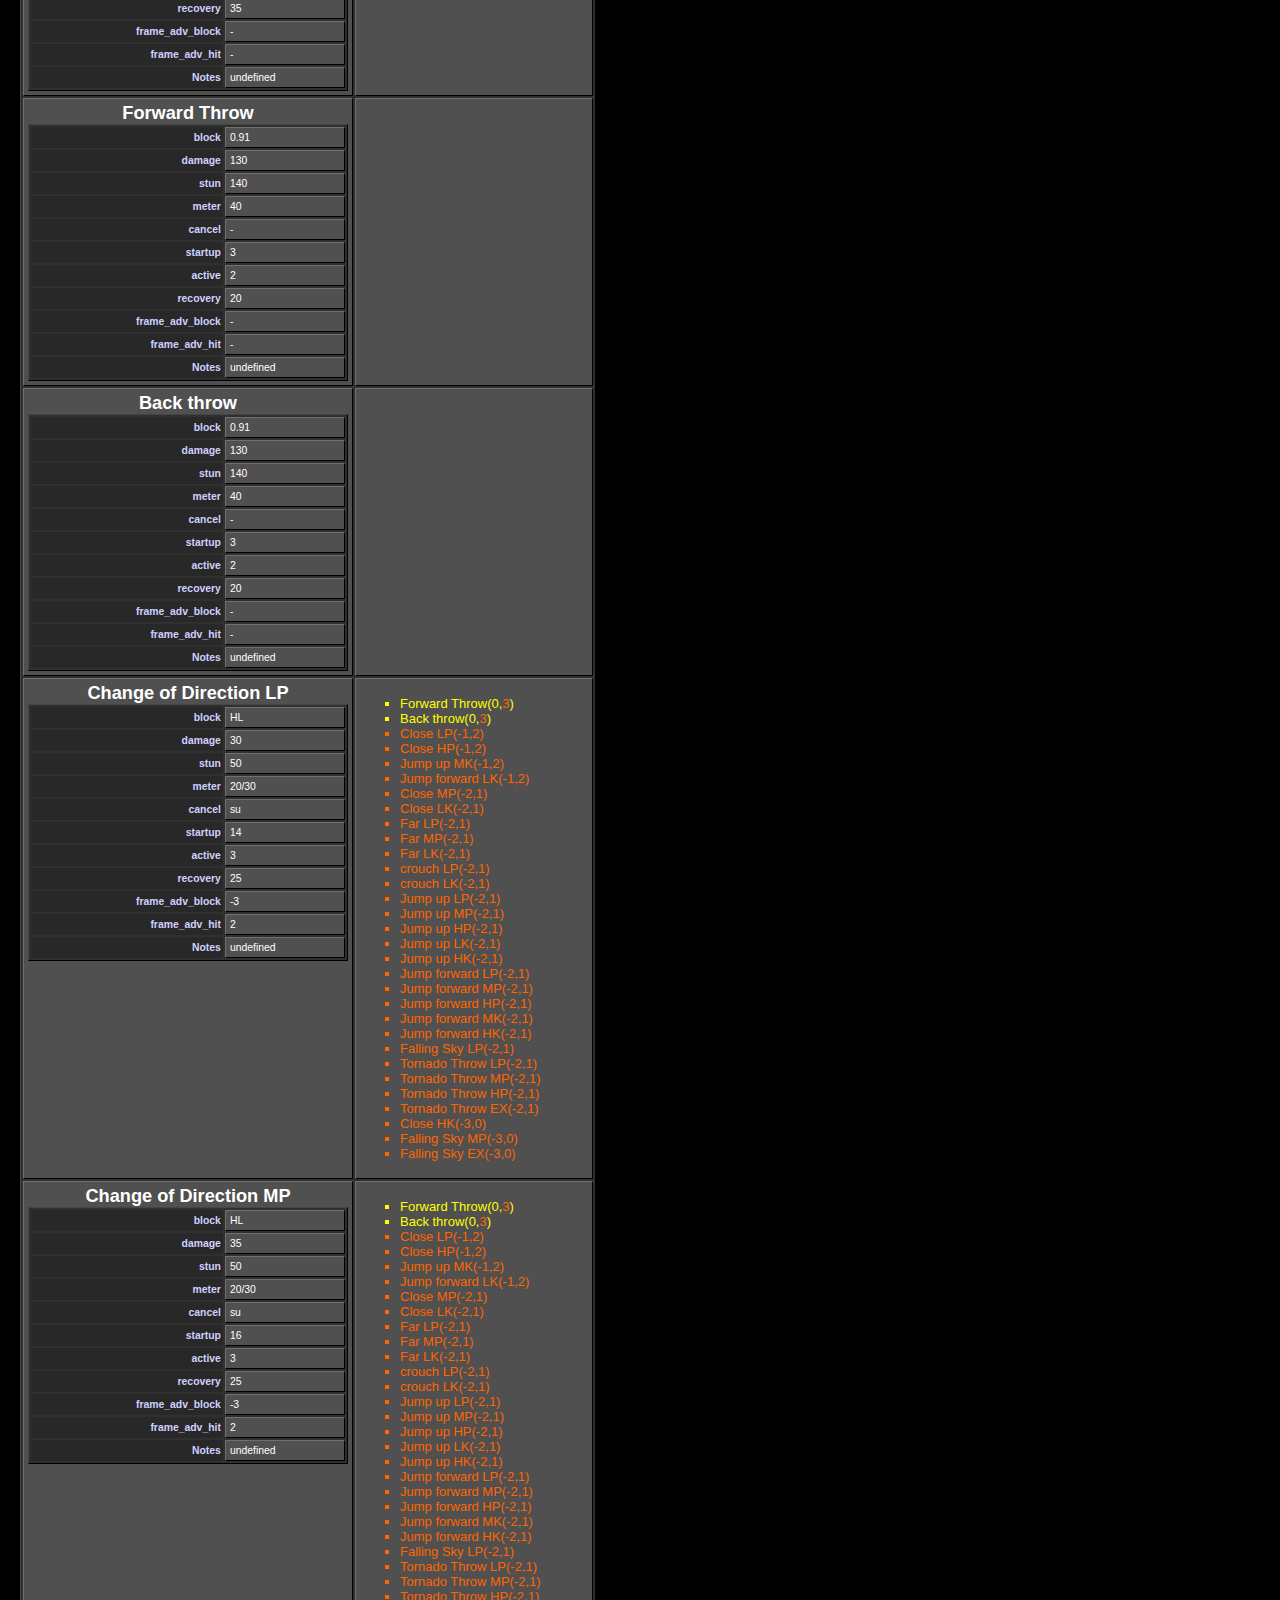
<file: SSF4AE/onblock.html>
<!DOCTYPE HTML PUBLIC "-//W3C//DTD HTML 4.01 Transitional//EN" "http://www.w3.org/TR/html4/loose.dtd">
<html>
<head>
<meta http-equiv="Content-Type" content="text/html; charset=iso-8859-15">
<link type="text/css" rel="stylesheet" href="../wamo.css">

<title>WAMO On Block? - by bubafeast</title>
</head>

<body>
<div id="logo"><a href="http://www.fgapr.com"><img src="../imgs/fgapr.png"/></a></div>

<hr />
<a href="../"><img src="../imgs/house.png"/></a>
<a href="../SSF4/onblock.html"><img src="../imgs/ssf4-icon.png"/></a>
<a href="../SSF4AE/onblock.html"><img src="../imgs/ssf4ae-icon.png"/></a>
<a href="../BB_CS/onblock.html"><img src="../imgs/bb_cs-icon.png"/></a>
<a href="../MVC3/onblock.html"><img src="../imgs/mvc3-icon.png"/></a>
<hr />

<img src="../imgs/ssf4ae-logo.png"/>
<h1>What Are My Options?</h1>
<h1>On Block &middot; <a href="onhit.html">On Hit</a></h1>

<p>This little program tells you the possible punishments that can be used against blocked attacks. Possible punishments are calculated using the frame data. Not necessarily works since it depends on the distance, position, throw.... etc.</p>

Blocker:<span id="p2_dd"></span>
Attacker:<span id="p1_dd"></span>

<ul>
  <li class="best">Green: Best</li>
  <li class="medium">Yellow: Medium</li>
  <li class="worst">Orange: Worst</li>
  <li>The numbers that are in () mean: ("Frames you have to press the button and its a sure punishment", "Frames you have to press the button and connect a counterhit")</li>
</ul>
<hr/>
<div id="box"></div>

<script src="../meta.min.js"></script>
<script src="dropdown.js"></script>
<script src="../wamo.js"></script>

<script>
load_dropdown( Meta.dom.$().select('#p2_dd'), 'p2_select', 'onblock();return false;' );
load_dropdown( Meta.dom.$().select('#p1_dd'), 'p1_select', 'onblock();return false;' );
onblock();
</script>

<div class="copy">All trademarks and copyrights on this page are owned by their respective owners. The Rest &copy; 2010 bubafeast</div>

<script type="text/javascript">

  var _gaq = _gaq || [];
  _gaq.push(['_setAccount', 'UA-250504-9']);
  _gaq.push(['_trackPageview']);

  (function() {
    var ga = document.createElement('script'); ga.type = 'text/javascript'; ga.async = true;
    ga.src = ('https:' == document.location.protocol ? 'https://ssl' : 'http://www') + '.google-analytics.com/ga.js';
    var s = document.getElementsByTagName('script')[0]; s.parentNode.insertBefore(ga, s);
  })();

</script>

</body> </html>
</file>
<file: css/wamo.css>
body {
  margin: 0;
  padding: 5px 20px;
}
body * {
  font-family:tahoma,helvetica,serif;
}
img{
  border:none;
}
h3 {
  margin: 10px 0px 10px 0px;
}
a {
  text-decoration:none;
}
a:hover{
  text-decoration:underline;
}
select {
  width: 100%;
}
.copy{
  text-align:center;
}
.rightAlign{
  text-align: right;
}
.leftAlign{
  text-align: left;
}
.best {
  color: #65ff00;
  font-weight: 900;
}
.medium {
  color: #ffff00;
}
.worst {
  color: #ff6500;
}
.framedata *{ 
  font-size: 0.9em;
}
</file>
<file: css/wamo-mobile.css>
body {
  font-size: 1em;
}
select{
  font-size: 1em;
}
</file>
<file: wamo.css>
body, td, th {
  background-color:#000000;
  margin:0;
  padding:5px 20px;
  color:#FFFFFF;
  font-family:tahoma,helvetica,serif;
  font-size:small;
}

img{
  border:none;
}
a {
  text-decoration:none;
}
a:hover{
  text-decoration:underline;
}

table{
  border-collapse: separate;
  border-spacing: 2px;
  empty-cells: show;
  background-color:#303030;
  border-color:#454545 black black #454545;
  border-style:solid;
  border-width:1px;
}
table th {
  color:#D0D0FF;
  background-color: #282828;
}
table td{
  text-alignment: left;
  vertical-align: top;
  padding: 4px;
  background-color:#505050;
  border-color:#707070 black black #707070;
  border-style:solid;
  border-width:1px;
  color:#FFFFFF;
  font-family:tahoma,helvetica,serif;
}

ul {
  list-style-type:square;
}

h1 {
  font-family: Arial;
}

.best {
  color: #65ff00;
  font-weight: 900;
}

.medium {
  color: #ffff00;
}

.worst {
  color: #ff6500;
}

.copy{
  text-align:center;
}

#logo{
  text-align:center;
}

table.move-review{
  width:320px;
}

table.move-review caption{
  text-align:center;
  font-weight:900;
  font-size:1.4em;
}

table.move-review th{
  text-align:right;
  padding:2px;
  font-size:0.8em;
}

table.move-review td{
  text-align:left;
  font-size:0.8em;
}
</file>
